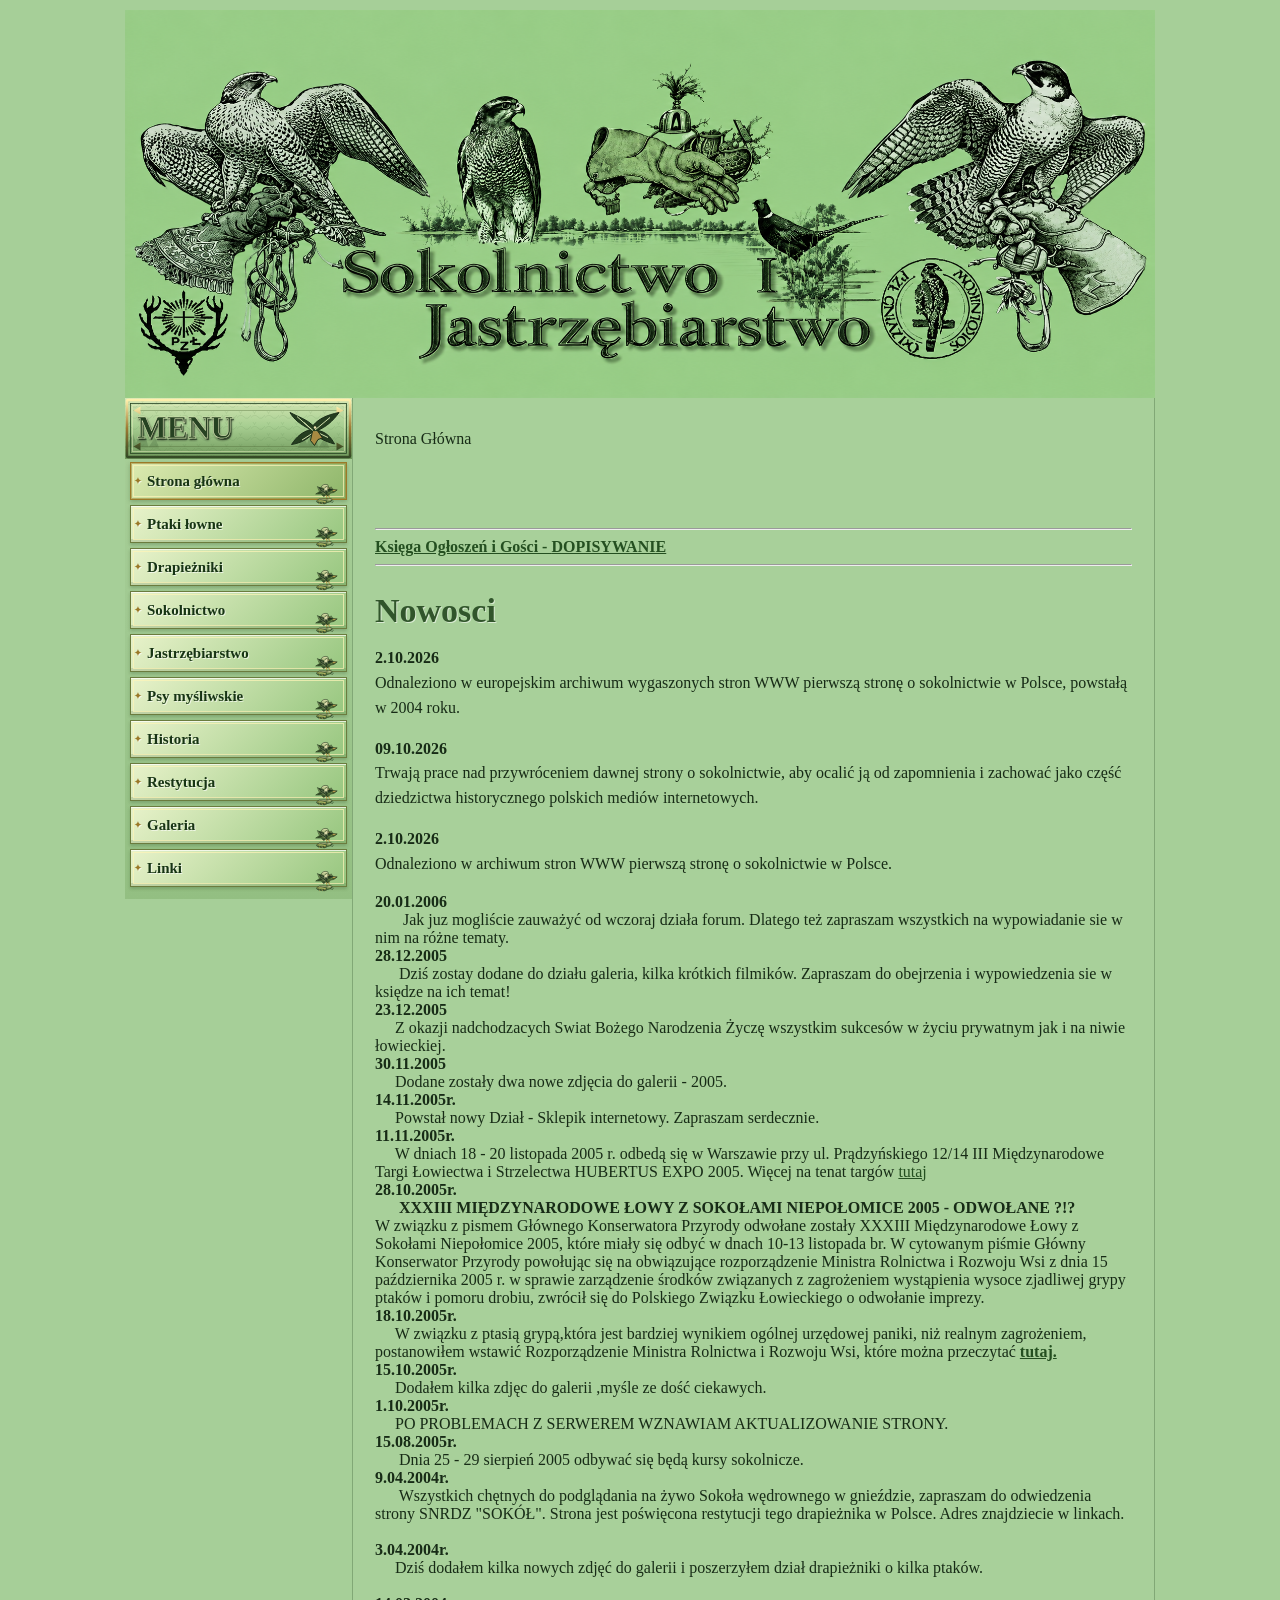
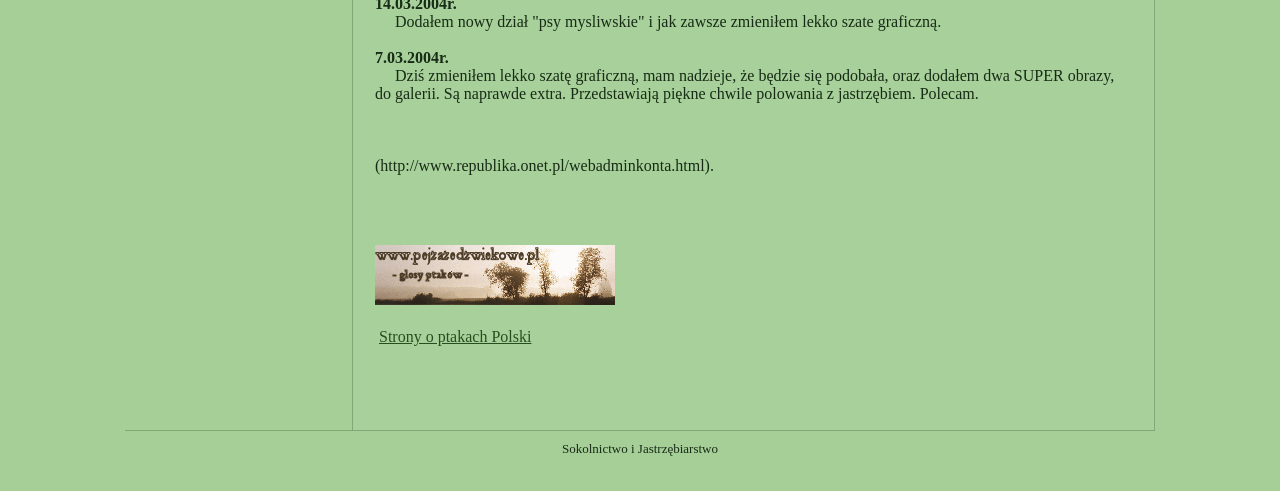
<file: index.html>
<!doctype html>
<html lang="pl"><head><meta charset="utf-8"><meta name="viewport" content="width=device-width,initial-scale=1">
<title>Strona główna — Sokolnictwo i Jastrzębiarstwo</title>
<link rel="stylesheet" href="style.css"></head>
<body><div class="site">
<header class="header header-new-wrap">
<img class="header-new" src="assets/naglowek_nowy.png" alt="Sokolnictwo i Jastrzębiarstwo">
</header>
<div class="layout">
<nav class="menu"><div class="menu-top"></div><ul><li><a class="active" href="index.html">Strona główna</a></li><li><a class="" href="lowne.html">Ptaki łowne</a></li><li><a class="" href="drapiezcy.html">Drapieżniki</a></li><li><a class="" href="sokolnictwo.html">Sokolnictwo</a></li><li><a class="" href="jastrzebiarstwo.html">Jastrzębiarstwo</a></li><li><a class="" href="psy.html">Psy myśliwskie</a></li><li><a class="" href="historia.html">Historia</a></li><li><a class="" href="restytucja.html">Restytucja</a></li><li><a class="" href="galeria.html">Galeria</a></li><li><a class="" href="linki.html">Linki</a></li></ul></nav>
<main class="content"><div class="content-zone"><div class="source-content">



<p></p>
Strona Główna
<br/>




<font><br/>
</font> <br/>
<center> <a><br/>
</a>     </center>
<hr/> <font> <font> <a target="_blank"><b><font>Księga Ogłoszeń i Gości - <u>DOPISYWANIE</u></font></b></a>
</font></font>
<hr/><font><font> <br/>
</font></font>
<center>
<h1><font><font><font>Nowosci</font></font></font></h1>
</center>
<div>
<p><strong>2.10.2026</strong><br/>
Odnaleziono w europejskim archiwum wygaszonych stron WWW pierwszą stronę o sokolnictwie w Polsce, powstałą w 2004 roku.</p>
<p><strong>09.10.2026</strong><br/>
Trwają prace nad przywróceniem dawnej strony o sokolnictwie, aby ocalić ją od zapomnienia i zachować jako część dziedzictwa historycznego polskich mediów internetowych.</p>

</div>
<p><strong>2.10.2026</strong><br/>
Odnaleziono w archiwum stron WWW pierwszą stronę o sokolnictwie w Polsce.</p>
<font><font><b><font>20.01.2006<br/>

      </font></b><font> Jak juz mogliście zauważyć
od wczoraj działa forum. Dlatego też zapraszam wszystkich na
wypowiadanie sie w nim na różne tematy. </font><b><font><br/>
</font></b></font></font><font><font><b><font>28.12.2005<br/>
      </font></b><font><span>Dziś zostay dodane do działu galeria,
kilka krótkich filmików. Zapraszam do obejrzenia i wypowiedzenia sie w
księdze na ich temat!</span><br/>
</font></font></font><font><font><b><font>23.12.2005</font></b><br/>
     Z okazji nadchodzacych Swiat Bożego
Narodzenia Życzę wszystkim sukcesów w życiu prywatnym jak i na niwie
łowieckiej.<br/>
<b><font>30.11.2005</font></b><br/>
     Dodane zostały dwa nowe zdjęcia do
galerii - 2005.<br/>
<b><font>14.11.2005r.</font></b><br/>
     Powstał nowy Dział - Sklepik internetowy.
Zapraszam serdecznie.<br/>
<b><font>11.11.2005r.</font></b><br/>
     W dniach 18 - 20 listopada 2005 r. odbedą
się w Warszawie przy ul. Prądzyńskiego 12/14 III Międzynarodowe Targi
Łowiectwa i Strzelectwa HUBERTUS EXPO 2005. Więcej na tenat targów <font><a><font>tutaj</font></a></font><br/>
<b><font>28.10.2005r.</font></b><br/>
</font></font><font><font>     
            <b>XXXIII MIĘDZYNARODOWE ŁOWY Z SOKOŁAMI
NIEPOŁOMICE 2005 - ODWOŁANE ?!?</b>  <br/>
W związku z pismem Głównego Konserwatora Przyrody odwołane zostały
XXXIII Międzynarodowe Łowy z Sokołami Niepołomice 2005, które miały się
odbyć w dnach 10-13 listopada br. W cytowanym piśmie Główny Konserwator
Przyrody powołując się na obwiązujące rozporządzenie Ministra Rolnictwa
i Rozwoju Wsi z dnia 15 października 2005 r. w sprawie zarządzenie
środków związanych z zagrożeniem wystąpienia wysoce zjadliwej grypy
ptaków i pomoru drobiu, zwrócił się do Polskiego Związku Łowieckiego o
odwołanie imprezy. <br/>
<b><font>18.10.2005r.</font></b><br/>
     W związku z ptasią grypą,która jest
bardziej wynikiem ogólnej urzędowej paniki, niż realnym zagrożeniem,
postanowiłem wstawić Rozporządzenie Ministra Rolnictwa i Rozwoju Wsi,
które można przeczytać <a><font><b>tutaj.</b>
</font></a> <br/>
<b><font>15.10.2005r.</font></b><br/>
     Dodałem kilka zdjęc do galerii ,myśle ze
dość ciekawych.<br/>
<b><font>1.10.2005r.</font></b><br/>
     PO PROBLEMACH Z SERWEREM WZNAWIAM
AKTUALIZOWANIE STRONY.<br/>
<b><font>15.08.2005r.</font></b><br/>
      Dnia 25 - 29 sierpień 2005 odbywać się
będą kursy sokolnicze.<br/>
<b><font>9.04.2004r.</font></b><br/>
      Wszystkich chętnych do podglądania na
żywo Sokoła wędrownego w gnieździe, zapraszam do odwiedzenia strony
SNRDZ "SOKÓŁ". Strona jest poświęcona restytucji tego drapieżnika w
Polsce. Adres znajdziecie w linkach.<br/>
<br/>
<b><font>3.04.2004r.</font></b> <br/>
     Dziś dodałem kilka nowych zdjęć do
galerii i poszerzyłem dział drapieżniki o kilka ptaków.<br/>
<br/>
<b><font>14.03.2004r.</font></b> <br/>
     Dodałem nowy dział "psy mysliwskie" i jak
zawsze zmieniłem lekko szate graficzną.<br/>
<br/>
<b><font>7.03.2004r.</font></b> <br/>
     Dziś zmieniłem lekko szatę graficzną, mam
nadzieje, że będzie się podobała, oraz dodałem dwa SUPER obrazy, do
galerii. Są naprawde extra. Przedstawiają piękne chwile polowania z
jastrzębiem. Polecam.<br/>
<br/>
<br/>
<br/>
(http://www.republika.onet.pl/webadminkonta.html). <br/>
<br/>
<br/>
 <br/><p><a><img alt="" src="assets/bannerpejzarzydzwiekowych_JVYr.gif"/></a></p>
 </font></font><a><span>Strony
o ptakach Polski</span></a><br/>
<font><font>                              
            <br/>
        </font></font><a></a><span></span><br/>
<font><font>                               
            <br/>

</font></font> </div></div></main>
</div>
<footer class="footer">Sokolnictwo i Jastrzębiarstwo</footer>
</div></body></html>
</file>
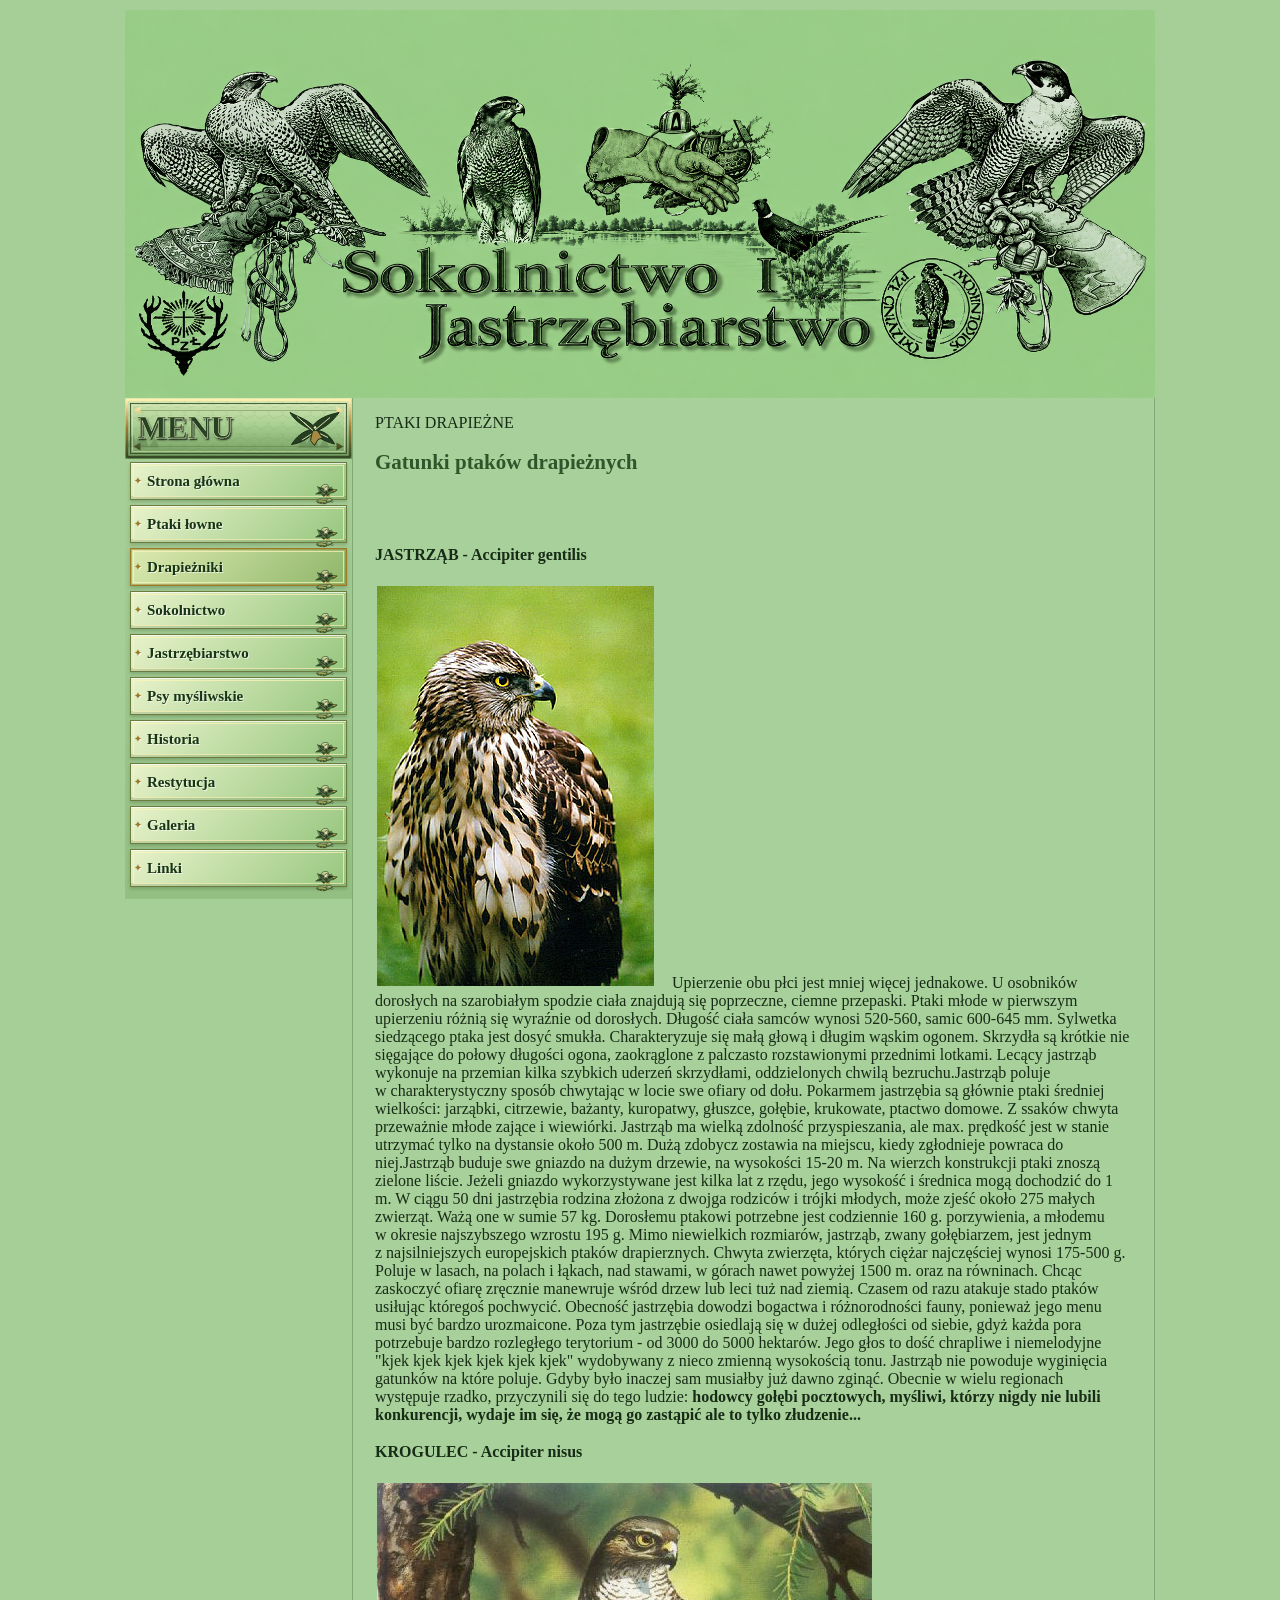
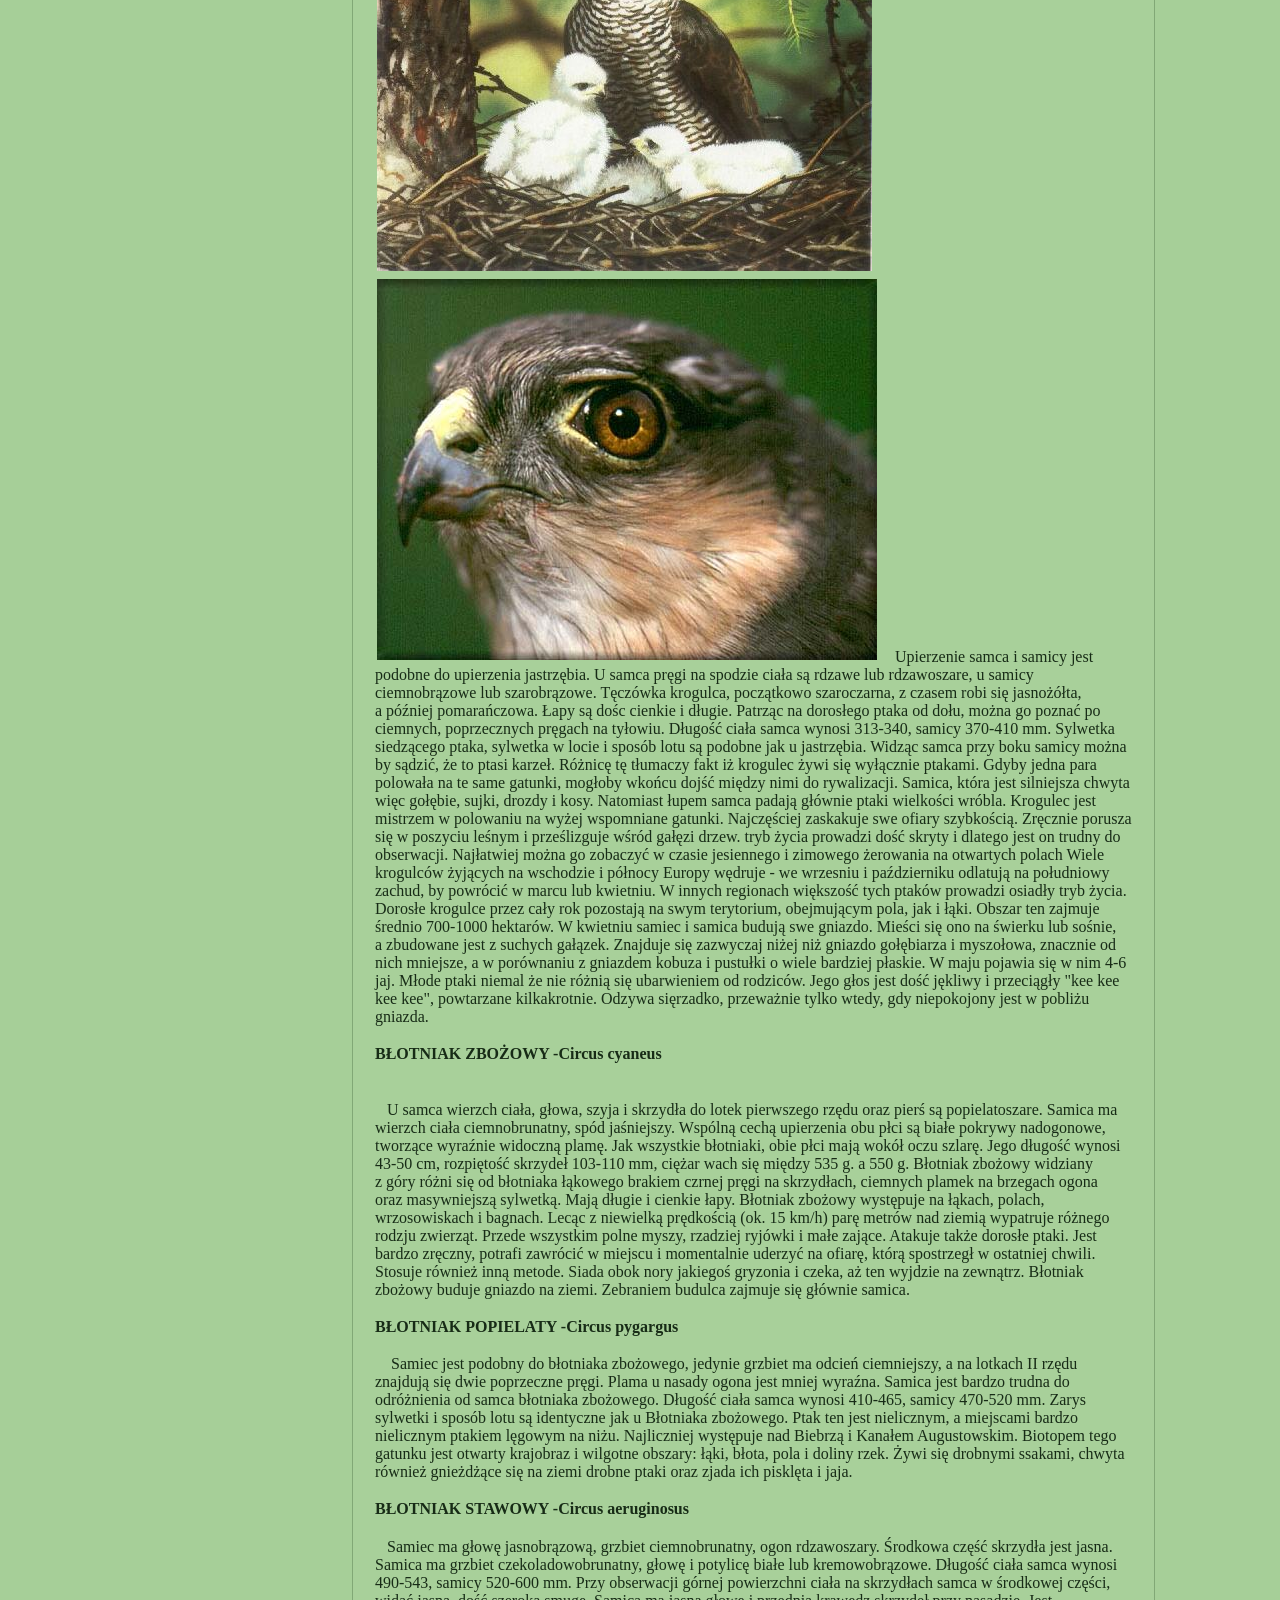
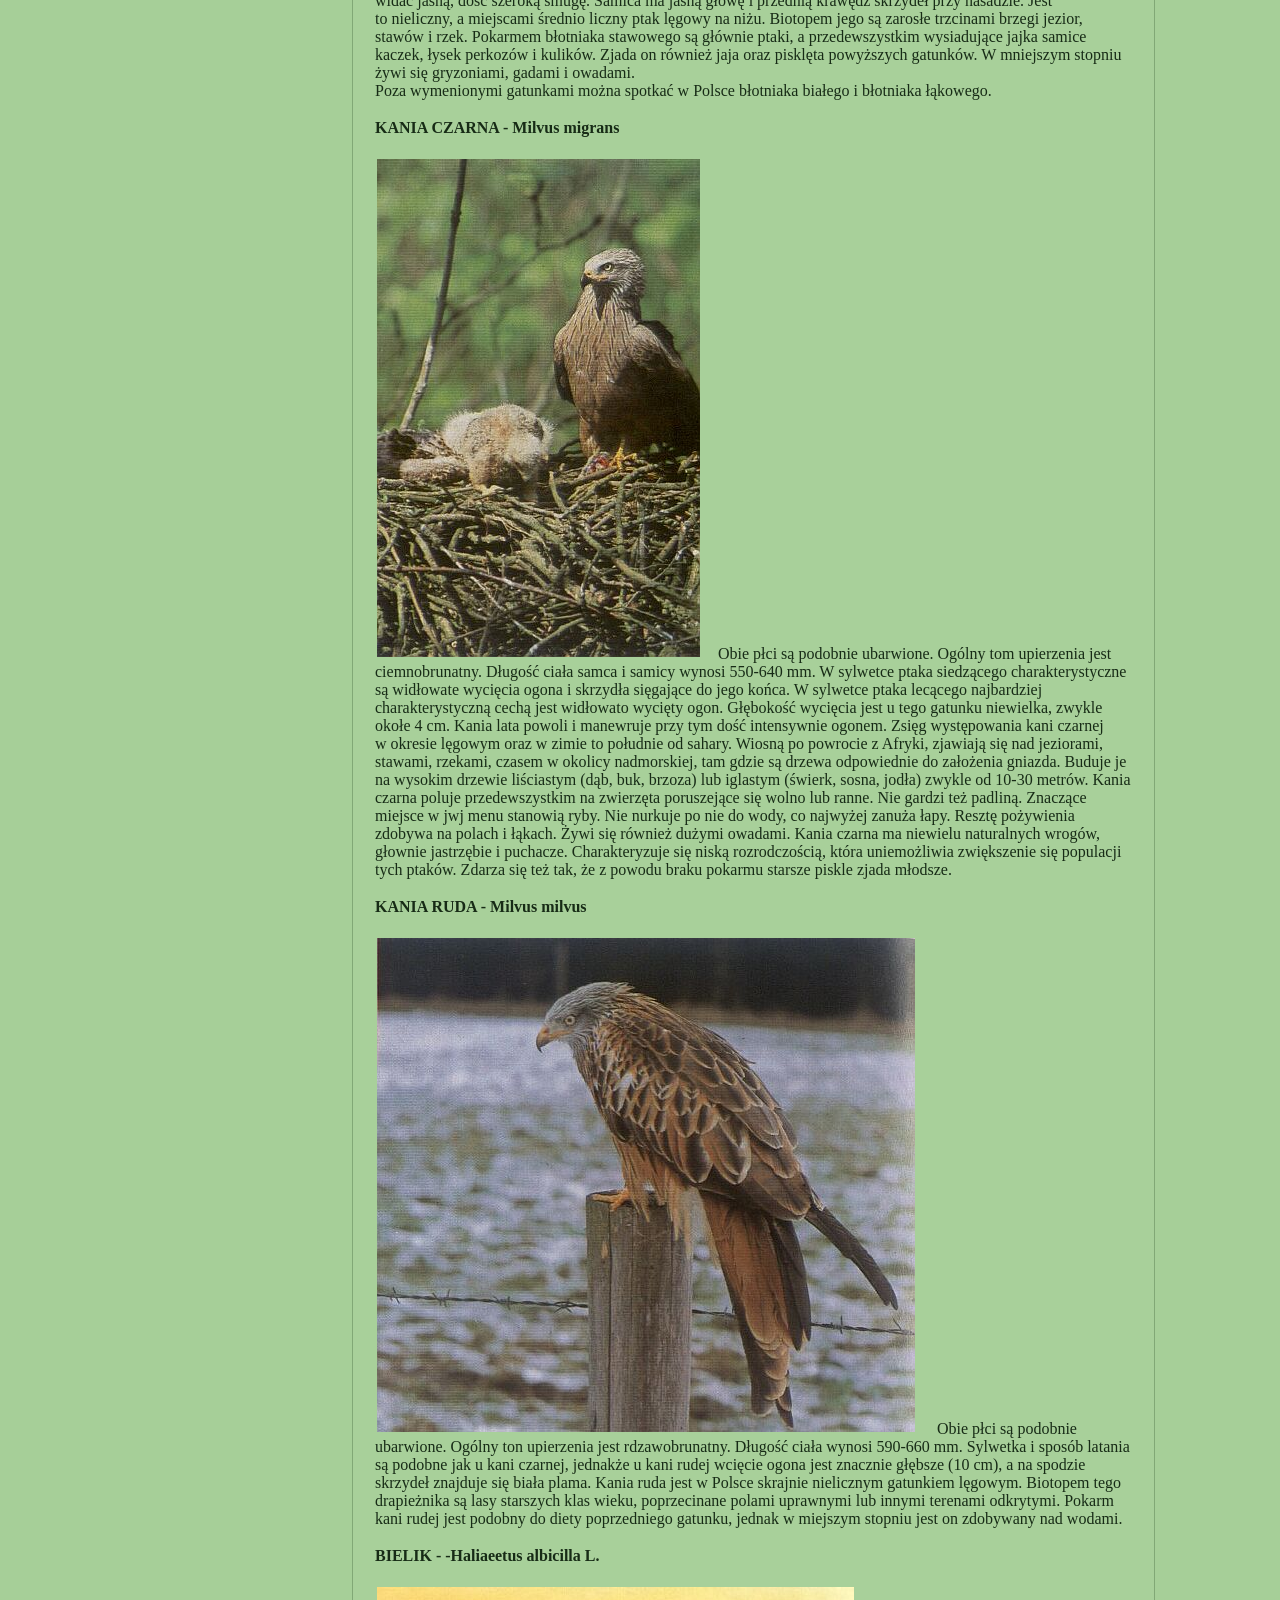
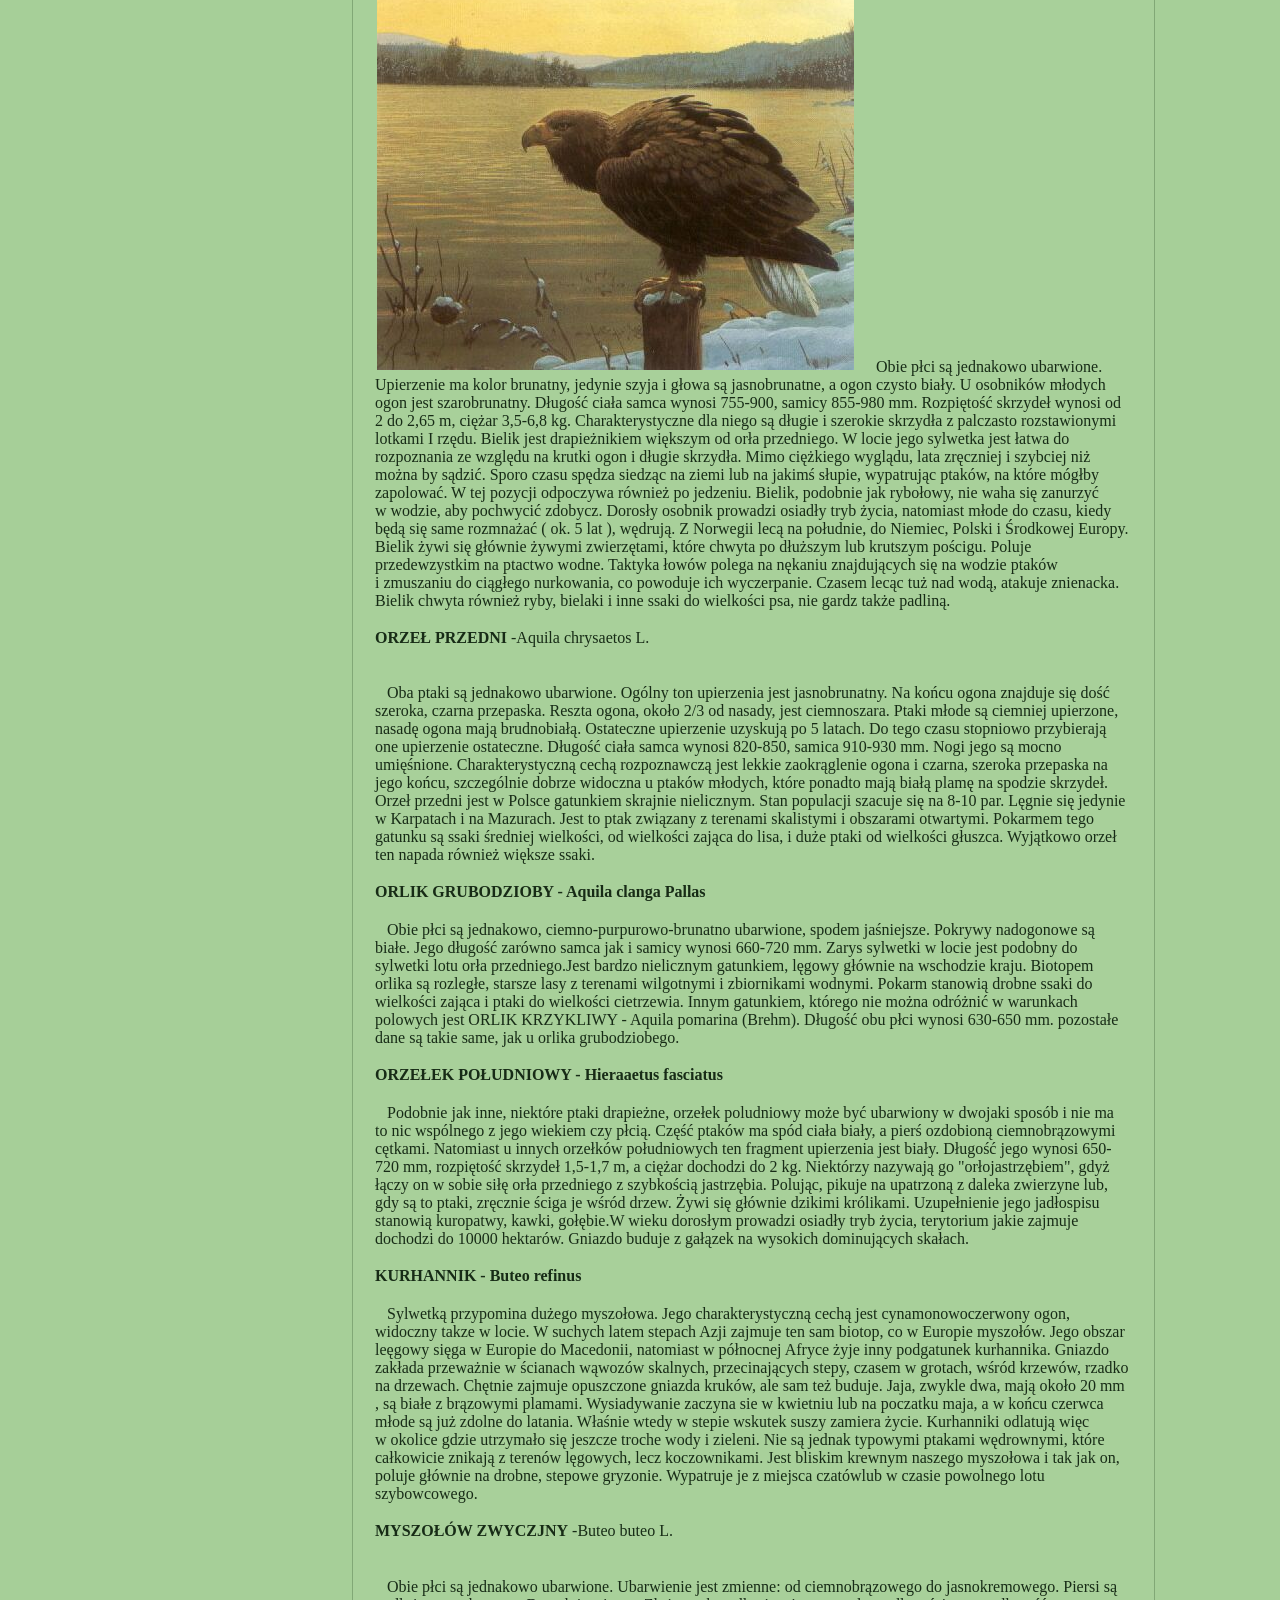
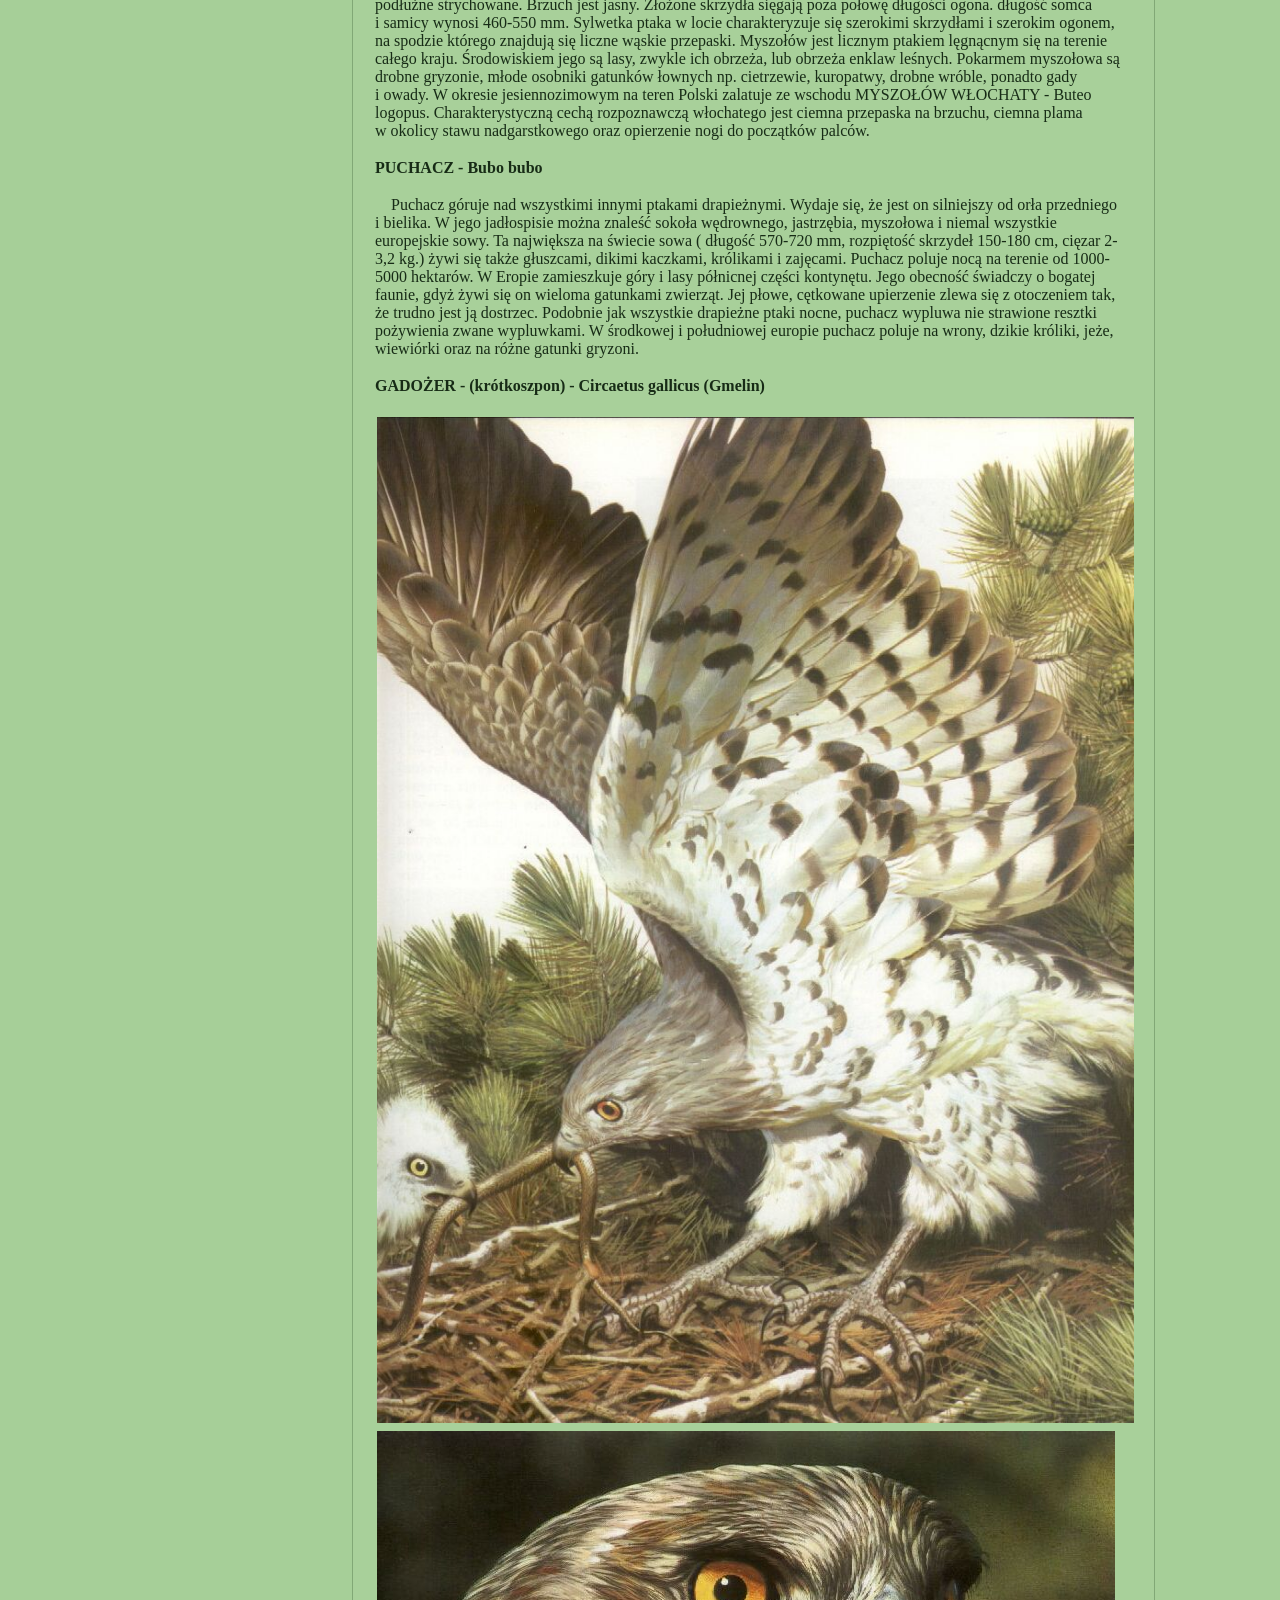
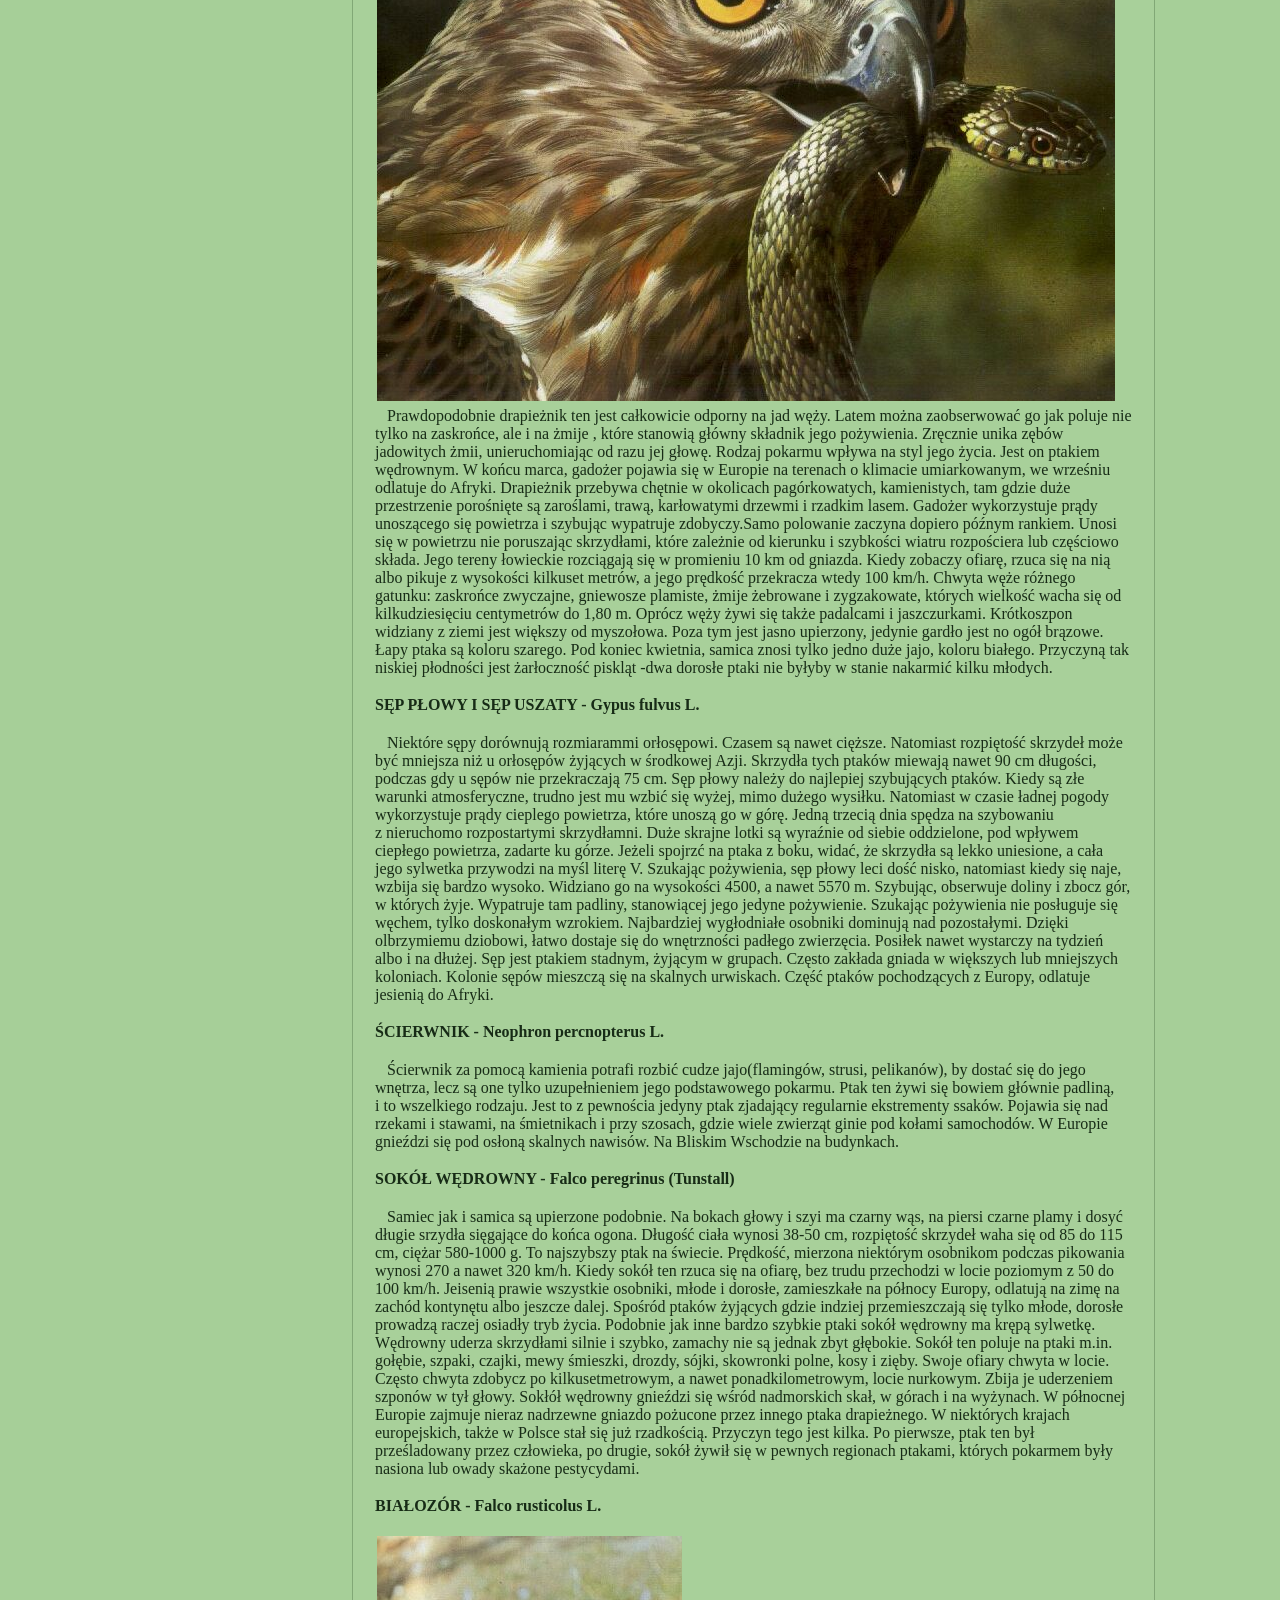
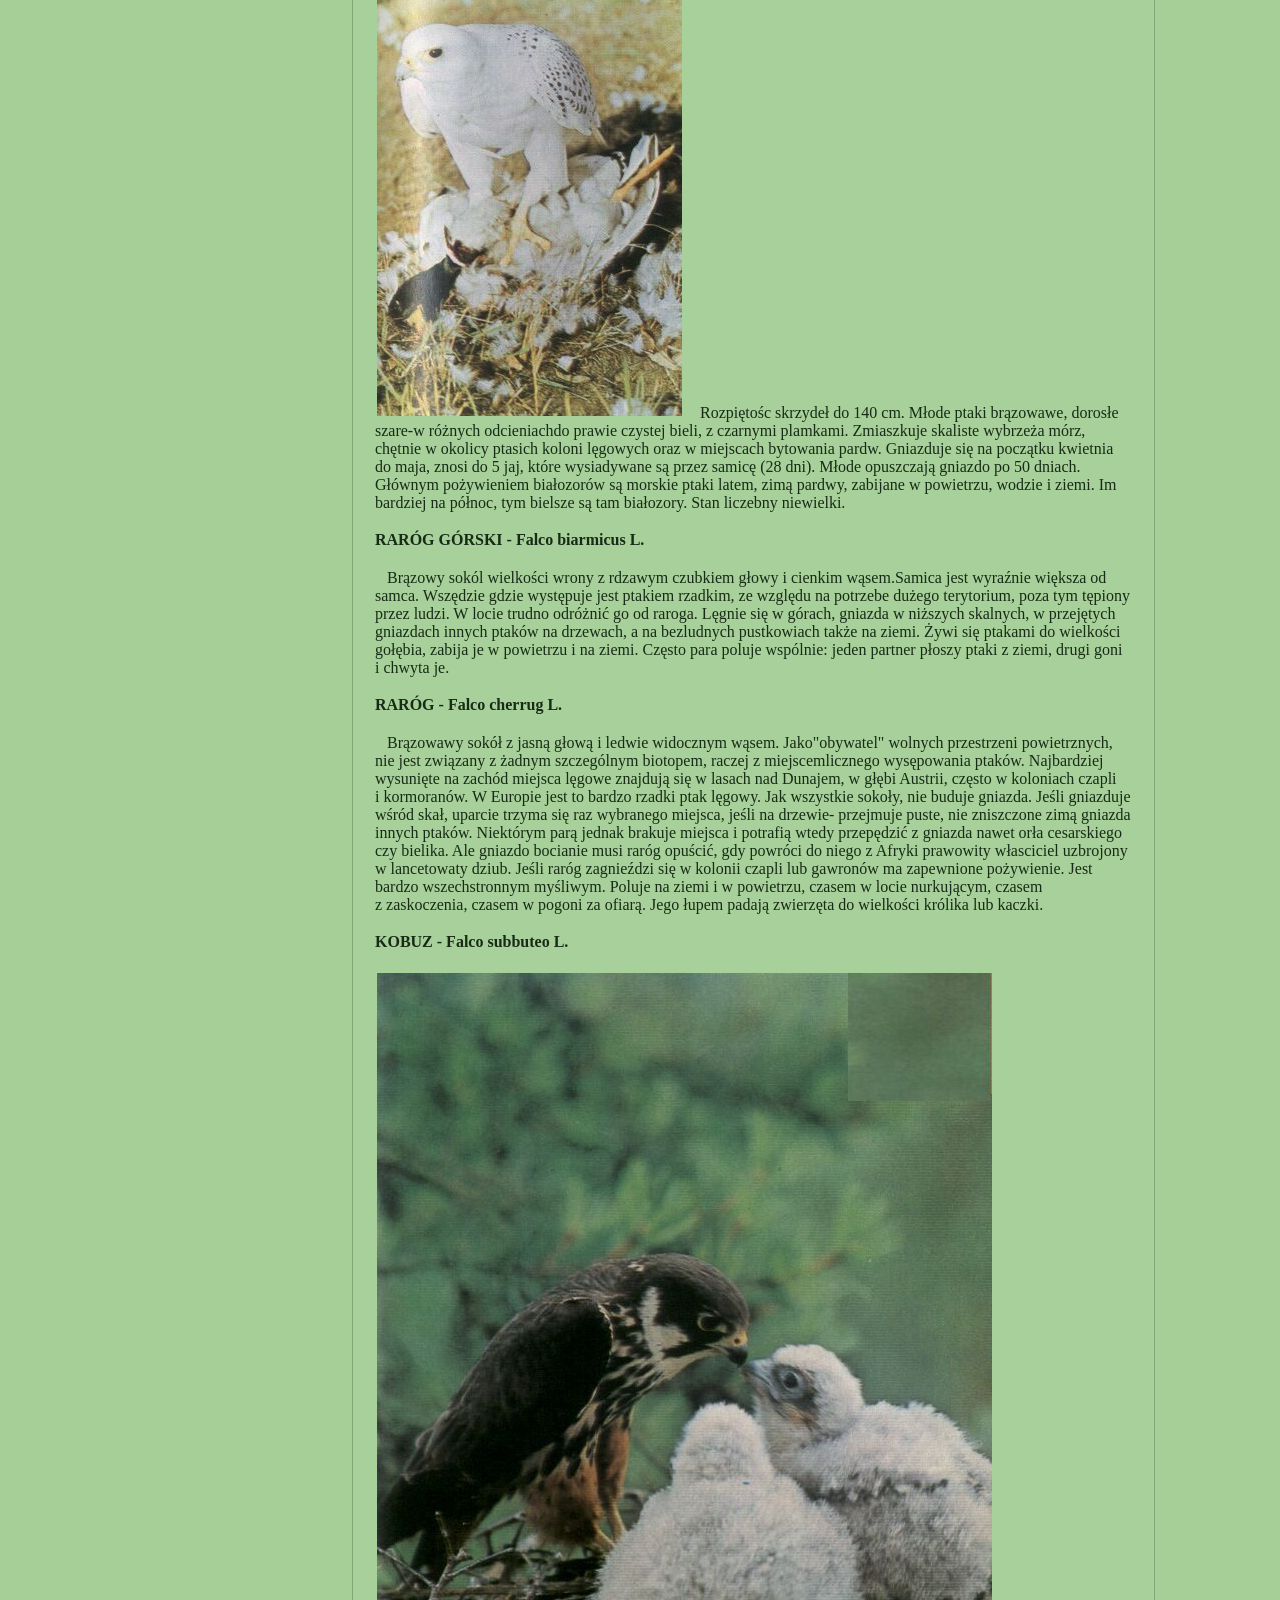
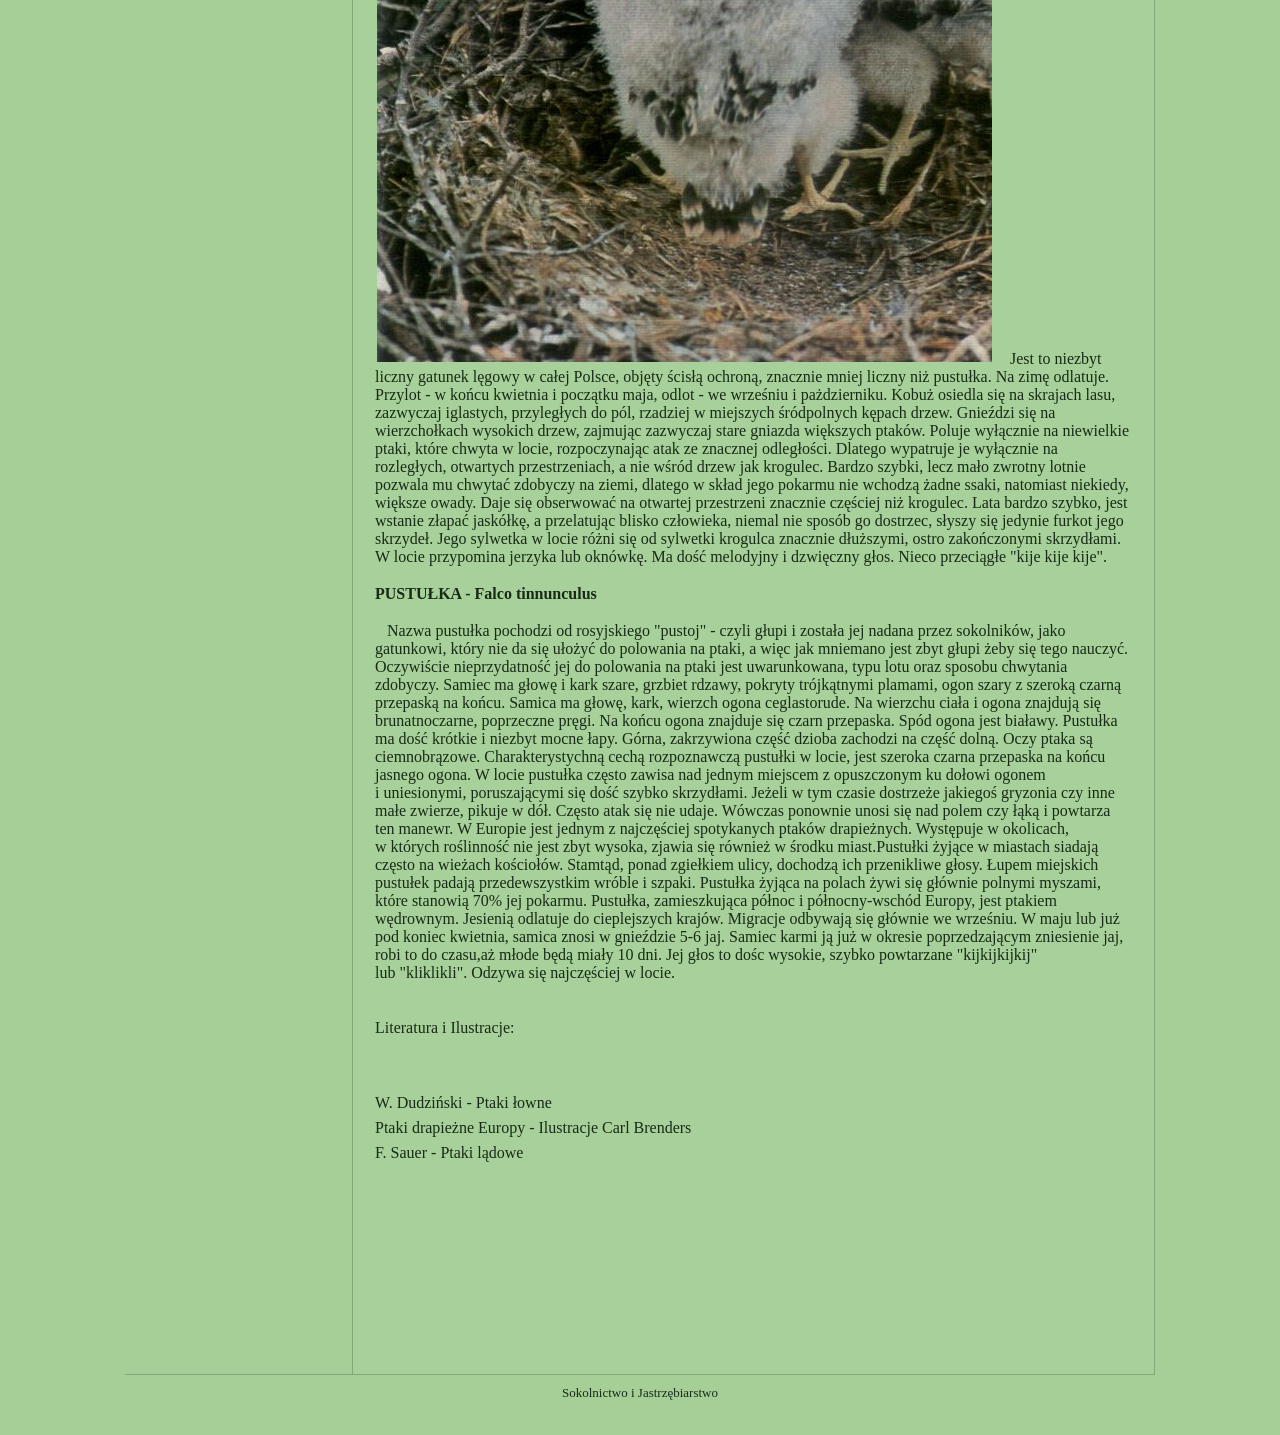
<file: drapiezcy.html>
<!doctype html>
<html lang="pl"><head><meta charset="utf-8"><meta name="viewport" content="width=device-width,initial-scale=1">
<title>Drapieżniki — Sokolnictwo i Jastrzębiarstwo</title>
<link rel="stylesheet" href="style.css"></head>
<body><div class="site">
<header class="header header-new-wrap">
<img class="header-new" src="assets/naglowek_nowy.png" alt="Sokolnictwo i Jastrzębiarstwo">
</header>
<div class="layout">
<nav class="menu"><div class="menu-top"></div><ul><li><a class="" href="index.html">Strona główna</a></li><li><a class="" href="lowne.html">Ptaki łowne</a></li><li><a class="active" href="drapiezcy.html">Drapieżniki</a></li><li><a class="" href="sokolnictwo.html">Sokolnictwo</a></li><li><a class="" href="jastrzebiarstwo.html">Jastrzębiarstwo</a></li><li><a class="" href="psy.html">Psy myśliwskie</a></li><li><a class="" href="historia.html">Historia</a></li><li><a class="" href="restytucja.html">Restytucja</a></li><li><a class="" href="galeria.html">Galeria</a></li><li><a class="" href="linki.html">Linki</a></li></ul></nav>
<main class="content"><div class="content-zone"><div class="source-content">



<font>

PTAKI DRAPIEŻNE



</font>
<font><br/><center><h3>Gatunki ptaków drapieżnych</h3></center>
<p></p><br/><br/>
<b><p>JASTRZĄB - Accipiter gentilis</p></b><a><img hspace="2" src="assets/jastrzab1_FS5I.jpg" vspace="2"/></a><a></a>
    Upierzenie obu płci jest mniej więcej jednakowe. U osobników dorosłych na szarobiałym spodzie ciała znajdują się poprzeczne, ciemne przepaski. Ptaki młode w pierwszym upierzeniu różnią się wyraźnie od dorosłych. Długość ciała samców wynosi 520-560, samic 600-645 mm. Sylwetka siedzącego ptaka jest dosyć smukła. Charakteryzuje się małą głową i długim wąskim ogonem. Skrzydła są krótkie nie sięgające do połowy długości ogona, zaokrąglone z palczasto rozstawionymi przednimi lotkami. Lecący jastrząb wykonuje na przemian kilka szybkich uderzeń skrzydłami, oddzielonych chwilą bezruchu.Jastrząb poluje w charakterystyczny sposób chwytając w locie swe ofiary od dołu. Pokarmem jastrzębia są głównie ptaki średniej wielkości: jarząbki, citrzewie, bażanty, kuropatwy, głuszce, gołębie, krukowate, ptactwo domowe. Z ssaków chwyta przeważnie młode zające i wiewiórki. Jastrząb ma wielką zdolność przyspieszania, ale max. prędkość jest w stanie utrzymać tylko na dystansie około 500 m. Dużą zdobycz zostawia na miejscu, kiedy zgłodnieje powraca do niej.Jastrząb buduje swe gniazdo na dużym drzewie, na wysokości 15-20 m. Na wierzch konstrukcji ptaki znoszą zielone liście. Jeżeli gniazdo wykorzystywane jest kilka lat z rzędu, jego wysokość i średnica mogą dochodzić do 1 m. W ciągu 50 dni jastrzębia rodzina złożona z dwojga rodziców i trójki młodych, może zjeść około 275 małych zwierząt. Ważą one w sumie 57 kg. Dorosłemu ptakowi potrzebne jest codziennie 160 g. porzywienia, a młodemu w okresie najszybszego wzrostu 195 g. Mimo niewielkich rozmiarów, jastrząb, zwany gołębiarzem, jest jednym z najsilniejszych europejskich ptaków drapierznych. Chwyta zwierzęta, których ciężar najczęściej wynosi 175-500 g. Poluje w lasach, na polach i łąkach, nad stawami, w górach nawet powyżej 1500 m. oraz na równinach. Chcąc zaskoczyć ofiarę zręcznie manewruje wśród drzew lub leci tuż nad ziemią. Czasem od razu atakuje stado ptaków usiłując któregoś pochwycić. Obecność jastrzębia dowodzi bogactwa i różnorodności fauny, ponieważ jego menu musi być bardzo urozmaicone. Poza tym jastrzębie osiedlają się w dużej odległości od siebie, gdyż każda pora potrzebuje bardzo rozległego terytorium - od 3000 do 5000 hektarów. Jego głos to dość chrapliwe i niemelodyjne "kjek kjek kjek kjek kjek kjek" wydobywany z nieco zmienną wysokością tonu. Jastrząb nie powoduje wyginięcia gatunków na które poluje. Gdyby było inaczej sam musiałby już dawno zginąć. Obecnie w wielu regionach występuje
rzadko, przyczynili się do tego ludzie: <b>hodowcy gołębi pocztowych, myśliwi, którzy nigdy nie lubili konkurencji, wydaje im się, że mogą go zastąpić ale to tylko złudzenie...</b>
<br/>
<b><p>KROGULEC - Accipiter nisus</p></b><a><img hspace="2" src="assets/krogulec_FS5I.jpg" vspace="2"/></a><a><img hspace="2" src="assets/krogul_l_FS5I.jpg" vspace="2"/></a>
     Upierzenie samca i samicy jest podobne do upierzenia jastrzębia. U samca pręgi na spodzie ciała są rdzawe lub rdzawoszare, u samicy ciemnobrązowe lub szarobrązowe.  Tęczówka krogulca, początkowo szaroczarna, z czasem robi się jasnożółta, a później pomarańczowa. Łapy są dośc cienkie i długie. Patrząc na dorosłego ptaka od dołu, można go poznać po ciemnych, poprzecznych pręgach na tyłowiu. Długość ciała samca wynosi 313-340, samicy 370-410 mm. Sylwetka siedzącego ptaka, sylwetka w locie i sposób lotu są podobne jak u jastrzębia. Widząc samca przy boku samicy można by sądzić, że to ptasi karzeł. Różnicę tę tłumaczy fakt iż krogulec żywi się wyłącznie ptakami. Gdyby jedna para polowała na te same gatunki, mogłoby wkońcu dojść między nimi do rywalizacji. Samica, która jest silniejsza chwyta więc gołębie, sujki, drozdy i kosy. Natomiast łupem samca padają głównie ptaki wielkości wróbla. Krogulec jest mistrzem w polowaniu na wyżej wspomniane gatunki. Najczęściej zaskakuje swe ofiary szybkością. Zręcznie porusza się w poszyciu leśnym i prześlizguje wśród gałęzi drzew. tryb życia prowadzi dość skryty i dlatego jest on trudny do obserwacji. Najłatwiej można go zobaczyć w czasie jesiennego i zimowego żerowania na otwartych polach Wiele krogulców żyjących na wschodzie i północy Europy wędruje - we wrzesniu i październiku odlatują na południowy zachud, by powrócić w marcu lub kwietniu. W innych regionach większość tych ptaków prowadzi osiadły tryb życia. Dorosłe krogulce przez cały rok pozostają na swym terytorium, obejmującym pola, jak i łąki. Obszar ten zajmuje średnio 700-1000 hektarów. W kwietniu samiec i samica budują swe gniazdo. Mieści się ono na świerku lub sośnie, a zbudowane jest z suchych gałązek. Znajduje się zazwyczaj niżej niż gniazdo gołębiarza i myszołowa, znacznie od nich mniejsze, a w porównaniu z gniazdem kobuza i pustułki o wiele bardziej płaskie. W maju pojawia się w nim 4-6 jaj. Młode ptaki niemal że nie różnią się ubarwieniem od rodziców. Jego głos jest dość jękliwy i przeciągły "kee  kee kee kee", powtarzane kilkakrotnie. Odzywa sięrzadko, przeważnie tylko wtedy, gdy niepokojony jest w pobliżu gniazda.
 <br/>
<b><p>BŁOTNIAK ZBOŻOWY -Circus cyaneus</p></b>
<a></a>
<br/>
       U samca wierzch ciała, głowa, szyja i skrzydła do lotek pierwszego rzędu oraz pierś są popielatoszare. Samica ma wierzch ciała ciemnobrunatny, spód jaśniejszy. Wspólną cechą upierzenia obu płci są białe pokrywy nadogonowe, tworzące wyraźnie widoczną plamę. Jak wszystkie błotniaki, obie płci mają wokół oczu szlarę. Jego długość wynosi 43-50 cm, rozpiętość skrzydeł 103-110 mm, ciężar wach się między 535 g. a 550 g. Błotniak zbożowy widziany z góry różni się od błotniaka łąkowego brakiem czrnej pręgi na skrzydłach, ciemnych plamek na brzegach ogona oraz masywniejszą sylwetką. Mają długie i cienkie łapy. Błotniak zbożowy występuje na łąkach, polach, wrzosowiskach i bagnach. Lecąc z niewielką prędkością (ok. 15 km/h) parę metrów nad ziemią wypatruje różnego rodzju zwierząt. Przede wszystkim polne myszy, rzadziej ryjówki i małe zające. Atakuje także dorosłe ptaki. Jest bardzo zręczny, potrafi zawrócić w miejscu i momentalnie uderzyć na ofiarę, którą spostrzegł w ostatniej chwili. Stosuje również inną metode. Siada obok nory jakiegoś gryzonia i czeka, aż ten wyjdzie na zewnątrz. Błotniak zbożowy buduje gniazdo na ziemi. Zebraniem budulca zajmuje się głównie samica.
     <br/>
<b><p>BŁOTNIAK POPIELATY -Circus pygargus</p></b>
          Samiec jest podobny do błotniaka zbożowego, jedynie grzbiet ma odcień ciemniejszy, a na lotkach II rzędu znajdują się dwie poprzeczne pręgi. Plama u nasady ogona jest mniej wyraźna. Samica jest bardzo trudna do odróżnienia od samca błotniaka zbożowego. Długość ciała samca wynosi 410-465, samicy 470-520 mm. Zarys sylwetki i sposób lotu są identyczne jak u Błotniaka zbożowego. Ptak ten jest nielicznym, a miejscami bardzo nielicznym ptakiem lęgowym na niżu. Najliczniej występuje nad Biebrzą i Kanałem Augustowskim. Biotopem tego gatunku jest otwarty krajobraz i wilgotne obszary: łąki, błota, pola i doliny rzek. Żywi się drobnymi ssakami, chwyta również gnieżdżące się na ziemi drobne ptaki oraz zjada ich pisklęta i jaja.
<br/>
<b><p>BŁOTNIAK STAWOWY  -Circus aeruginosus </p></b>
       Samiec ma głowę jasnobrązową, grzbiet ciemnobrunatny, ogon rdzawoszary. Środkowa część skrzydła jest jasna. Samica ma grzbiet czekoladowobrunatny, głowę i potylicę białe lub kremowobrązowe. Długość ciała samca wynosi 490-543, samicy 520-600 mm. Przy obserwacji górnej powierzchni ciała na skrzydłach samca w środkowej części, widać jasną, dość szeroką smugę. Samica ma jasną głowę i przednią krawędz skrzydeł przy nasadzie. Jest to nieliczny, a miejscami średnio liczny ptak lęgowy na niżu. Biotopem jego są zarosłe trzcinami brzegi jezior, stawów i rzek. Pokarmem błotniaka stawowego są głównie ptaki, a przedewszystkim wysiadujące jajka samice kaczek, łysek perkozów i kulików. Zjada on również jaja oraz pisklęta powyższych gatunków. W mniejszym stopniu żywi się gryzoniami, gadami i owadami.<br/>
 Poza wymenionymi gatunkami można spotkać w Polsce błotniaka białego i błotniaka łąkowego.
    <br/>
<b><p>KANIA CZARNA - Milvus migrans </p></b><a><img hspace="2" src="assets/kania2_FS5I.jpg" vspace="2"/></a>
       Obie płci są podobnie ubarwione. Ogólny tom upierzenia jest ciemnobrunatny. Długość ciała samca i samicy wynosi 550-640 mm. W sylwetce ptaka siedzącego charakterystyczne są widłowate wycięcia ogona i skrzydła sięgające do jego końca. W sylwetce ptaka lecącego najbardziej charakterystyczną cechą jest widłowato wycięty ogon. Głębokość wycięcia jest u tego gatunku niewielka, zwykle okołe 4 cm. Kania lata powoli i manewruje przy tym dość intensywnie ogonem. Zsięg występowania kani czarnej w okresie lęgowym oraz w zimie to południe od sahary. Wiosną po powrocie z Afryki, zjawiają się nad jeziorami, stawami, rzekami, czasem w okolicy nadmorskiej, tam gdzie są drzewa odpowiednie do założenia gniazda. Buduje je na wysokim drzewie liściastym (dąb, buk, brzoza) lub iglastym (świerk, sosna, jodła) zwykle od 10-30 metrów. Kania czarna poluje przedewszystkim na zwierzęta poruszejące się wolno lub ranne. Nie gardzi też padliną. Znaczące miejsce w jwj menu stanowią ryby. Nie nurkuje po nie do wody, co najwyżej zanuża łapy. Resztę pożywienia zdobywa na polach i łąkach. Żywi się również dużymi owadami. Kania czarna ma niewielu naturalnych wrogów, głownie jastrzębie i puchacze.  Charakteryzuje się niską rozrodczością, która uniemożliwia zwiększenie się populacji tych ptaków. Zdarza się też tak, że z powodu braku pokarmu starsze piskle zjada młodsze.
<br/>
<b><p>KANIA RUDA - Milvus milvus </p></b><a><img hspace="2" src="assets/kania1_FS5I.jpg" vspace="2"/></a> 
       Obie płci są podobnie ubarwione. Ogólny ton upierzenia jest rdzawobrunatny. Długość ciała wynosi 590-660 mm. Sylwetka i sposób latania są podobne jak u kani czarnej, jednakże u kani rudej wcięcie ogona jest znacznie głębsze (10 cm), a na spodzie skrzydeł znajduje się biała plama. Kania ruda jest w Polsce skrajnie nielicznym gatunkiem lęgowym. Biotopem tego drapieżnika są lasy starszych klas wieku, poprzecinane polami uprawnymi lub innymi terenami odkrytymi. Pokarm kani rudej jest podobny do diety poprzedniego gatunku, jednak w miejszym stopniu jest on zdobywany nad wodami.
    <br/>
<b><p>BIELIK - -Haliaeetus albicilla   L. </p></b><a><img hspace="2" src="assets/bielik_FS5I.jpg" vspace="2"/></a>
       Obie płci są jednakowo ubarwione. Upierzenie ma kolor brunatny, jedynie szyja i głowa są jasnobrunatne, a ogon czysto biały. U osobników młodych ogon jest szarobrunatny. Długość ciała samca wynosi 755-900, samicy 855-980 mm. Rozpiętość skrzydeł wynosi od 2 do 2,65 m, ciężar 3,5-6,8 kg. Charakterystyczne dla niego są długie i szerokie skrzydła z palczasto rozstawionymi lotkami I rzędu. Bielik jest drapieżnikiem większym od orła przedniego. W locie jego sylwetka jest łatwa do rozpoznania ze względu na krutki ogon i długie skrzydła. Mimo ciężkiego wyglądu, lata zręczniej i szybciej niż można by sądzić. Sporo czasu spędza siedząc na ziemi lub na jakimś słupie, wypatrując ptaków, na które mógłby zapolować. W tej pozycji odpoczywa również po jedzeniu. Bielik, podobnie jak rybołowy, nie waha się zanurzyć w wodzie, aby pochwycić zdobycz. Dorosły osobnik prowadzi osiadły tryb życia, natomiast młode do czasu, kiedy będą się same rozmnażać ( ok. 5 lat ), wędrują. Z Norwegii lecą na południe, do Niemiec, Polski i Środkowej Europy. Bielik żywi się głównie żywymi zwierzętami, które chwyta po dłuższym lub krutszym pościgu. Poluje przedewzystkim na ptactwo wodne. Taktyka łowów polega na nękaniu znajdujących się na wodzie ptaków i zmuszaniu do ciągłego nurkowania, co powoduje ich wyczerpanie. Czasem lecąc tuż nad wodą, atakuje znienacka. Bielik chwyta również ryby, bielaki i inne ssaki do wielkości psa, nie gardz także padliną.<br/>
<p><b>ORZEŁ PRZEDNI</b>  -Aquila chrysaetos   L.</p><br/>
     Oba ptaki są jednakowo ubarwione. Ogólny ton upierzenia jest jasnobrunatny. Na końcu ogona znajduje się dość szeroka, czarna przepaska. Reszta ogona, około 2/3 od nasady, jest ciemnoszara. Ptaki młode są ciemniej upierzone, nasadę ogona mają brudnobiałą. Ostateczne upierzenie uzyskują po 5 latach. Do tego czasu stopniowo przybierają one upierzenie ostateczne. Długość ciała samca wynosi 820-850, samica 910-930 mm. Nogi jego są mocno umięśnione. Charakterystyczną cechą rozpoznawczą jest lekkie zaokrąglenie ogona i czarna, szeroka przepaska na jego końcu, szczególnie dobrze widoczna u ptaków młodych, które ponadto mają białą plamę na spodzie skrzydeł. Orzeł przedni jest w Polsce gatunkiem skrajnie nielicznym. Stan populacji szacuje się na 8-10 par. Lęgnie się jedynie w Karpatach i na Mazurach. Jest to ptak związany z terenami skalistymi i obszarami otwartymi. Pokarmem tego gatunku są ssaki średniej wielkości, od wielkości zająca do lisa, i duże ptaki od wielkości głuszca. Wyjątkowo orzeł ten napada również większe ssaki.
<br/>
<b><p>ORLIK GRUBODZIOBY - Aquila clanga  Pallas  </p></b>
     Obie płci są jednakowo, ciemno-purpurowo-brunatno ubarwione, spodem jaśniejsze. Pokrywy nadogonowe są białe. Jego długość zarówno samca jak i samicy wynosi 660-720 mm. Zarys sylwetki w locie jest podobny do sylwetki lotu orła przedniego.Jest bardzo nielicznym gatunkiem, lęgowy głównie na wschodzie kraju. Biotopem orlika są rozległe, starsze lasy z terenami wilgotnymi i zbiornikami wodnymi. Pokarm stanowią drobne ssaki do wielkości zająca i ptaki do wielkości cietrzewia. Innym gatunkiem, którego nie można odróżnić w warunkach polowych jest ORLIK KRZYKLIWY - Aquila pomarina (Brehm). Długość obu płci wynosi 630-650 mm. pozostałe dane są takie same, jak u orlika grubodziobego.
<br/>
<b><p>ORZEŁEK POŁUDNIOWY - Hieraaetus fasciatus     </p></b><a></a>
     Podobnie jak inne, niektóre ptaki drapieżne, orzełek poludniowy może być ubarwiony w dwojaki sposób i nie ma to nic wspólnego z jego wiekiem czy płcią. Część ptaków ma spód ciała biały, a pierś ozdobioną ciemnobrązowymi cętkami. Natomiast u innych orzełków południowych ten fragment upierzenia jest biały. Długość jego wynosi 650-720 mm, rozpiętość skrzydeł 1,5-1,7 m, a ciężar dochodzi do 2 kg. Niektórzy nazywają go "orłojastrzębiem", gdyż łączy on w sobie siłę orła przedniego z szybkością jastrzębia. Polując, pikuje na upatrzoną z daleka zwierzyne lub, gdy są to ptaki, zręcznie ściga je wśród drzew. Żywi się głównie dzikimi królikami. Uzupełnienie jego jadłospisu stanowią kuropatwy, kawki, gołębie.W wieku dorosłym prowadzi osiadły tryb życia, terytorium jakie zajmuje dochodzi do 10000 hektarów. Gniazdo buduje z gałązek na wysokich dominujących skałach.

     <b><p>KURHANNIK - Buteo refinus</p></b><a></a>
     Sylwetką przypomina dużego myszołowa. Jego charakterystyczną cechą jest cynamonowoczerwony ogon, widoczny takze w locie. W suchych latem stepach Azji zajmuje ten sam biotop, co w Europie myszołów. Jego obszar leęgowy sięga w Europie do Macedonii, natomiast w północnej Afryce żyje inny podgatunek kurhannika. Gniazdo zakłada przeważnie w ścianach wąwozów skalnych, przecinających stepy, czasem w grotach, wśród krzewów, rzadko na drzewach. Chętnie zajmuje opuszczone gniazda kruków, ale sam też buduje. Jaja, zwykle dwa, mają około 20 mm , są białe z brązowymi plamami. Wysiadywanie zaczyna sie w kwietniu lub na poczatku maja, a w końcu czerwca młode są już zdolne do latania. Właśnie wtedy w stepie wskutek suszy zamiera życie. Kurhanniki odlatują więc w okolice gdzie utrzymało się jeszcze troche wody i zieleni. Nie są jednak typowymi ptakami wędrownymi, które całkowicie znikają z terenów lęgowych, lecz koczownikami. Jest bliskim krewnym naszego myszołowa i tak jak on, poluje głównie na drobne,
  stepowe gryzonie. Wypatruje je z miejsca czatówlub w czasie powolnego lotu szybowcowego.<br/>
<p><b>MYSZOŁÓW ZWYCZJNY</b>  -Buteo buteo   L.</p><br/>
   Obie płci są jednakowo ubarwione. Ubarwienie jest zmienne: od ciemnobrązowego do jasnokremowego. Piersi są podłużne strychowane. Brzuch jest jasny. Złożone skrzydła sięgają poza połowę długości ogona. długość somca i samicy wynosi 460-550 mm. Sylwetka ptaka w locie charakteryzuje się szerokimi skrzydłami i szerokim ogonem, na spodzie którego znajdują się liczne wąskie przepaski. Myszołów jest licznym ptakiem lęgnącnym się na terenie całego kraju. Środowiskiem jego są lasy, zwykle ich obrzeża, lub obrzeża enklaw leśnych. Pokarmem myszołowa są drobne gryzonie, młode osobniki gatunków łownych np. cietrzewie, kuropatwy, drobne wróble, ponadto gady i owady. W okresie jesiennozimowym na teren Polski zalatuje ze wschodu MYSZOŁÓW WŁOCHATY - Buteo logopus. Charakterystyczną cechą rozpoznawczą włochatego jest ciemna przepaska na brzuchu, ciemna plama w okolicy stawu nadgarstkowego oraz opierzenie nogi do początków palców.
<br <b=""/><p><b>PUCHACZ - Bubo bubo</b> </p><a></a>
            Puchacz góruje nad wszystkimi innymi ptakami drapieżnymi. Wydaje się, że jest on silniejszy od orła przedniego i bielika. W jego jadłospisie można znaleść sokoła wędrownego, jastrzębia, myszołowa i niemal wszystkie europejskie sowy. Ta największa na  świecie sowa ( długość 570-720 mm, rozpiętość skrzydeł 150-180 cm, cięzar 2-3,2 kg.) żywi się także głuszcami, dikimi kaczkami, królikami i zajęcami. Puchacz poluje nocą na terenie od 1000-5000 hektarów. W Eropie zamieszkuje góry i lasy półnicnej części kontynętu. Jego obecność świadczy o bogatej faunie, gdyż żywi się on wieloma gatunkami zwierząt. Jej płowe, cętkowane upierzenie zlewa się z otoczeniem tak, że trudno jest ją dostrzec. Podobnie jak  wszystkie drapieżne ptaki nocne, puchacz wypluwa nie strawione resztki pożywienia zwane wypluwkami. W środkowej i południowej europie puchacz poluje na wrony, dzikie króliki, jeże, wiewiórki oraz na różne gatunki gryzoni.<br/>
<b><p>GADOŻER - (krótkoszpon) - <u></u>Circaetus gallicus   (Gmelin) </p></b><a><img hspace="2" src="assets/gadozer_FS5I.jpg" vspace="2"/></a><a><img hspace="2" src="assets/gadozer2_FS5I.jpg" vspace="2"/></a>
    Prawdopodobnie drapieżnik ten jest całkowicie odporny na jad węży. Latem można zaobserwować go jak poluje nie tylko na zaskrońce, ale i na żmije , które stanowią główny składnik jego pożywienia. Zręcznie unika zębów jadowitych żmii, unieruchomiając od razu jej głowę. Rodzaj pokarmu wpływa na styl jego życia. Jest on ptakiem wędrownym. W końcu marca, gadożer pojawia się w Europie na terenach o klimacie umiarkowanym, we wrześniu odlatuje do Afryki. Drapieżnik przebywa chętnie w okolicach pagórkowatych, kamienistych, tam gdzie duże przestrzenie porośnięte są zaroślami, trawą, karłowatymi drzewmi i rzadkim lasem. Gadożer wykorzystuje prądy unoszącego się powietrza  i szybując wypatruje zdobyczy.Samo polowanie zaczyna dopiero późnym rankiem. Unosi się w powietrzu nie poruszając skrzydłami, które zależnie od kierunku i szybkości wiatru rozpościera lub częściowo składa. Jego tereny łowieckie rozciągają się w promieniu 10 km od gniazda. Kiedy zobaczy ofiarę, rzuca się na nią albo pikuje z wysokości kilkuset metrów,
  a jego prędkość przekracza wtedy 100 km/h. Chwyta węże różnego gatunku: zaskrońce zwyczajne, gniewosze plamiste, żmije żebrowane i zygzakowate, których wielkość wacha się od kilkudziesięciu centymetrów do 1,80 m. Oprócz węży żywi się także padalcami i jaszczurkami. Krótkoszpon widziany z ziemi jest większy od myszołowa. Poza tym jest jasno upierzony, jedynie gardło jest no ogół brązowe. Łapy ptaka są koloru szarego. Pod koniec kwietnia, samica znosi tylko jedno duże jajo, koloru białego. Przyczyną tak niskiej płodności jest żarłoczność piskląt -dwa dorosłe ptaki nie byłyby w stanie nakarmić kilku młodych. <br/>
<b><p>SĘP PŁOWY I SĘP USZATY - Gypus fulvus   L. </p></b><a></a>
      Niektóre sępy dorównują rozmiarammi orłosępowi. Czasem są nawet cięższe. Natomiast rozpiętość skrzydeł może być mniejsza niż u orłosępów żyjących w środkowej Azji. Skrzydła tych ptaków miewają nawet 90 cm długości, podczas gdy u sępów nie przekraczają 75 cm. Sęp płowy należy do najlepiej szybujących ptaków. Kiedy są złe warunki atmosferyczne, trudno jest mu wzbić się wyżej, mimo dużego wysiłku. Natomiast w czasie ładnej pogody wykorzystuje prądy cieplego powietrza, które unoszą go w górę. Jedną trzecią dnia spędza na szybowaniu z nieruchomo rozpostartymi skrzydłamni. Duże skrajne lotki są wyraźnie od siebie oddzielone, pod wpływem ciepłego powietrza, zadarte ku górze. Jeżeli spojrzć na ptaka z boku, widać, że skrzydła są lekko uniesione, a cała jego sylwetka przywodzi na myśl literę V. Szukając pożywienia, sęp płowy leci dość nisko, natomiast kiedy się naje, wzbija się bardzo wysoko. Widziano go na wysokości 4500, a nawet 5570 m. Szybując, obserwuje doliny i zbocz gór, w których żyje.
   Wypatruje tam padliny, stanowiącej jego jedyne pożywienie. Szukając pożywienia nie posługuje się węchem, tylko doskonałym wzrokiem. Najbardziej wygłodniałe osobniki dominują nad pozostałymi. Dzięki olbrzymiemu dziobowi, łatwo dostaje się do wnętrzności padłego zwierzęcia. Posiłek nawet wystarczy na tydzień albo i na dłużej. Sęp jest ptakiem stadnym, żyjącym w grupach. Często zakłada gniada w większych lub mniejszych koloniach. Kolonie sępów mieszczą się na skalnych urwiskach. Część ptaków pochodzących z Europy, odlatuje jesienią do Afryki. <br/>
<b> <p>ŚCIERWNIK - Neophron percnopterus   L.  </p></b><a></a>
       Ścierwnik za pomocą kamienia potrafi rozbić cudze jajo(flamingów, strusi, pelikanów), by dostać się do jego wnętrza, lecz są one tylko uzupełnieniem jego podstawowego pokarmu. Ptak ten żywi się bowiem głównie padliną, i to wszelkiego rodzaju. Jest to z pewnościa jedyny ptak zjadający regularnie ekstrementy ssaków. Pojawia się nad rzekami i stawami, na śmietnikach i przy szosach, gdzie wiele zwierząt ginie pod kołami samochodów. W Europie gnieździ się pod osłoną skalnych nawisów. Na Bliskim Wschodzie na budynkach.<br/>
<b> <p>SOKÓŁ WĘDROWNY - Falco peregrinus   (Tunstall)  </p></b><a></a>
        Samiec jak i samica są upierzone podobnie. Na bokach głowy i szyi ma czarny wąs, na piersi czarne plamy i dosyć długie srzydła sięgające do końca ogona. Długość ciała wynosi 38-50 cm, rozpiętość skrzydeł waha się od 85 do 115 cm, ciężar 580-1000 g. To najszybszy ptak na świecie. Prędkość, mierzona niektórym osobnikom podczas pikowania wynosi 270 a nawet 320 km/h. Kiedy sokół ten rzuca się na ofiarę, bez trudu przechodzi w locie poziomym z 50 do 100 km/h. Jeisenią prawie wszystkie osobniki, młode i dorosłe, zamieszkałe na północy Europy, odlatują na zimę na zachód kontynętu albo jeszcze dalej. Spośród ptaków żyjących gdzie indziej przemieszczają się tylko młode, dorosłe prowadzą raczej osiadły tryb życia. Podobnie jak inne bardzo szybkie ptaki sokół wędrowny ma krępą sylwetkę. Wędrowny uderza skrzydłami silnie i szybko, zamachy nie są jednak zbyt głębokie. Sokół ten poluje na ptaki m.in. gołębie, szpaki, czajki, mewy śmieszki, drozdy, sójki, skowronki polne, kosy i zięby. Swoje ofiary chwyta w locie.

      Często chwyta zdobycz po kilkusetmetrowym, a nawet ponadkilometrowym, locie nurkowym. Zbija je uderzeniem szponów w tył głowy. Sokłół wędrowny gnieździ się wśród nadmorskich skał, w górach i na wyżynach. W północnej Europie zajmuje nieraz nadrzewne gniazdo pożucone przez innego ptaka drapieżnego. W niektórych krajach europejskich, także w Polsce stał się już rzadkością. Przyczyn tego jest kilka. Po pierwsze, ptak ten był prześladowany przez człowieka, po drugie, sokół żywił się w pewnych regionach ptakami, których pokarmem były nasiona lub owady skażone pestycydami.   <br/>
<b> <p> BIAŁOZÓR - Falco rusticolus  L.  </p></b><a><img hspace="2" src="assets/bialy_FS5I.jpg" vspace="2"/></a>
        Rozpiętośc skrzydeł do 140 cm. Młode ptaki brązowawe, dorosłe szare-w różnych odcieniachdo prawie czystej bieli, z czarnymi plamkami. Zmiaszkuje skaliste wybrzeża mórz, chętnie w okolicy ptasich koloni lęgowych oraz w miejscach bytowania pardw. Gniazduje się  na początku kwietnia do maja, znosi do 5 jaj, które wysiadywane są przez samicę (28 dni). Młode opuszczają gniazdo po 50 dniach. Głównym pożywieniem białozorów są morskie ptaki latem, zimą pardwy, zabijane w powietrzu, wodzie i ziemi. Im bardziej na północ, tym bielsze są tam białozory. Stan liczebny niewielki.<br/>
<b> <p> RARÓG GÓRSKI - Falco biarmicus   L.  </p></b><a></a>
      Brązowy sokól wielkości wrony z rdzawym czubkiem głowy i cienkim wąsem.Samica jest wyraźnie większa od samca. Wszędzie gdzie występuje jest ptakiem rzadkim, ze względu na potrzebe dużego terytorium, poza tym tępiony przez ludzi. W locie trudno odróżnić go od raroga. Lęgnie się w górach, gniazda w niższych skalnych, w przejętych gniazdach innych ptaków na drzewach, a na bezludnych pustkowiach także na ziemi. Żywi się ptakami do wielkości gołębia, zabija je w powietrzu i na ziemi. Często para poluje wspólnie: jeden partner płoszy ptaki z ziemi, drugi goni i chwyta je.<br/>
<b> <p> RARÓG - Falco cherrug   L.  </p></b><a></a>
     Brązowawy sokół z jasną głową i ledwie widocznym wąsem. Jako"obywatel" wolnych przestrzeni powietrznych, nie jest związany z żadnym szczególnym biotopem, raczej z miejscemlicznego wysępowania ptaków. Najbardziej wysunięte na zachód miejsca lęgowe znajdują się w lasach nad Dunajem, w głębi Austrii, często w koloniach czapli i kormoranów. W Europie jest to bardzo rzadki ptak lęgowy. Jak wszystkie sokoły, nie buduje gniazda. Jeśli gniazduje wśród skał, uparcie trzyma się raz wybranego miejsca, jeśli na drzewie- przejmuje puste, nie zniszczone zimą gniazda innych ptaków. Niektórym parą jednak brakuje miejsca i potrafią wtedy przepędzić z gniazda nawet orła cesarskiego czy bielika. Ale gniazdo bocianie musi raróg opuścić, gdy powróci do niego z Afryki prawowity własciciel uzbrojony w lancetowaty dziub. Jeśli raróg zagnieździ się w kolonii czapli lub gawronów ma zapewnione pożywienie. Jest bardzo wszechstronnym myśliwym. Poluje na ziemi i w powietrzu, czasem w locie nurkującym, czasem z zaskoczenia, czasem w pogoni za ofiarą. Jego łupem padają zwierzęta do wielkości królika lub kaczki.


        <b> <p> KOBUZ - Falco subbuteo   L.  </p></b> <a><img hspace="2" src="assets/kobuz_FS5I.jpg" vspace="2"/></a>
        Jest to niezbyt liczny gatunek lęgowy w całej Polsce, objęty ścisłą ochroną, znacznie mniej liczny niż pustułka. Na zimę odlatuje. Przylot - w końcu kwietnia i początku maja, odlot - we wrześniu i pażdzierniku. Kobuż osiedla się na skrajach lasu, zazwyczaj iglastych, przyległych do pól, rzadziej w miejszych śródpolnych kępach drzew. Gnieździ się na wierzchołkach wysokich drzew, zajmując zazwyczaj stare gniazda większych ptaków. Poluje wyłącznie na niewielkie ptaki, które chwyta w locie, rozpoczynając atak ze znacznej odległości.  Dlatego wypatruje je wyłącznie na rozległych, otwartych przestrzeniach, a nie wśród drzew jak krogulec. Bardzo szybki, lecz mało zwrotny lotnie pozwala mu chwytać zdobyczy na ziemi, dlatego w skład jego pokarmu nie wchodzą żadne ssaki, natomiast niekiedy, większe owady. Daje się obserwować na otwartej przestrzeni znacznie częściej niż krogulec. Lata bardzo szybko, jest wstanie złapać jaskółkę, a przelatując blisko człowieka, niemal nie sposób go dostrzec, słyszy się jedynie furkot jego skrzydeł. Jego sylwetka w locie różni się od sylwetki krogulca znacznie dłuższymi, ostro zakończonymi skrzydłami. W locie przypomina jerzyka lub oknówkę. Ma dość melodyjny i dzwięczny głos. Nieco przeciągłe "kije kije kije". <br/>
<b> <p>PUSTUŁKA - Falco tinnunculus  </p></b><a></a>
     Nazwa pustułka pochodzi od rosyjskiego "pustoj" - czyli głupi i została jej nadana przez sokolników, jako gatunkowi, który nie da się ułożyć do polowania na ptaki, a więc jak mniemano jest zbyt głupi żeby się tego nauczyć. Oczywiście nieprzydatność jej do polowania na ptaki jest uwarunkowana, typu lotu oraz sposobu chwytania zdobyczy. Samiec ma głowę i kark szare, grzbiet rdzawy, pokryty trójkątnymi plamami, ogon szary z szeroką czarną przepaską na końcu. Samica ma głowę, kark, wierzch ogona ceglastorude. Na wierzchu ciała i ogona znajdują się brunatnoczarne, poprzeczne pręgi. Na końcu ogona znajduje się czarn przepaska. Spód ogona jest białawy. Pustułka ma dość krótkie i niezbyt mocne łapy. Górna, zakrzywiona część dzioba zachodzi na część dolną. Oczy ptaka są ciemnobrązowe. Charakterystychną cechą rozpoznawczą pustułki w locie, jest szeroka czarna przepaska na końcu jasnego ogona. W locie pustułka często zawisa nad jednym miejscem z opuszczonym ku dołowi ogonem i uniesionymi, poruszającymi się dość szybko skrzydłami. Jeżeli w tym czasie dostrzeże jakiegoś gryzonia czy inne małe zwierze, pikuje w dół. Często atak się nie udaje. Wówczas ponownie unosi się nad polem czy łąką i powtarza ten manewr. W Europie jest jednym z najczęściej spotykanych ptaków drapieżnych.
  Występuje w okolicach, w których roślinność nie jest zbyt wysoka, zjawia się również w środku miast.Pustułki żyjące w miastach siadają często na wieżach kościołów. Stamtąd, ponad zgiełkiem ulicy, dochodzą ich przenikliwe głosy. Łupem miejskich pustułek padają przedewszystkim wróble i szpaki. Pustułka żyjąca na polach żywi się głównie polnymi myszami, które stanowią 70% jej pokarmu. Pustułka, zamieszkująca północ i północny-wschód Europy, jest ptakiem wędrownym. Jesienią odlatuje do cieplejszych krajów. Migracje odbywają się głównie we wrześniu. W maju lub już pod koniec kwietnia, samica znosi w gnieździe 5-6 jaj. Samiec karmi ją już w okresie poprzedzającym zniesienie jaj, robi to do czasu,aż młode będą miały 10 dni. Jej głos to dośc wysokie, szybko powtarzane "kijkijkijkij" lub "kliklikli". Odzywa się najczęściej w locie.   <br/>
<br/>
<p>Literatura i Ilustracje:</p> <br/>
<p>W. Dudziński - Ptaki łowne<br/>
    Ptaki drapieżne Europy - Ilustracje Carl Brenders<br/>
    F. Sauer - Ptaki lądowe </p>
</font>
<br/><br/><br/><br/><br/><br/><br/><br/><br/>

</div></div></main>
</div>
<footer class="footer">Sokolnictwo i Jastrzębiarstwo</footer>
</div></body></html>
</file>
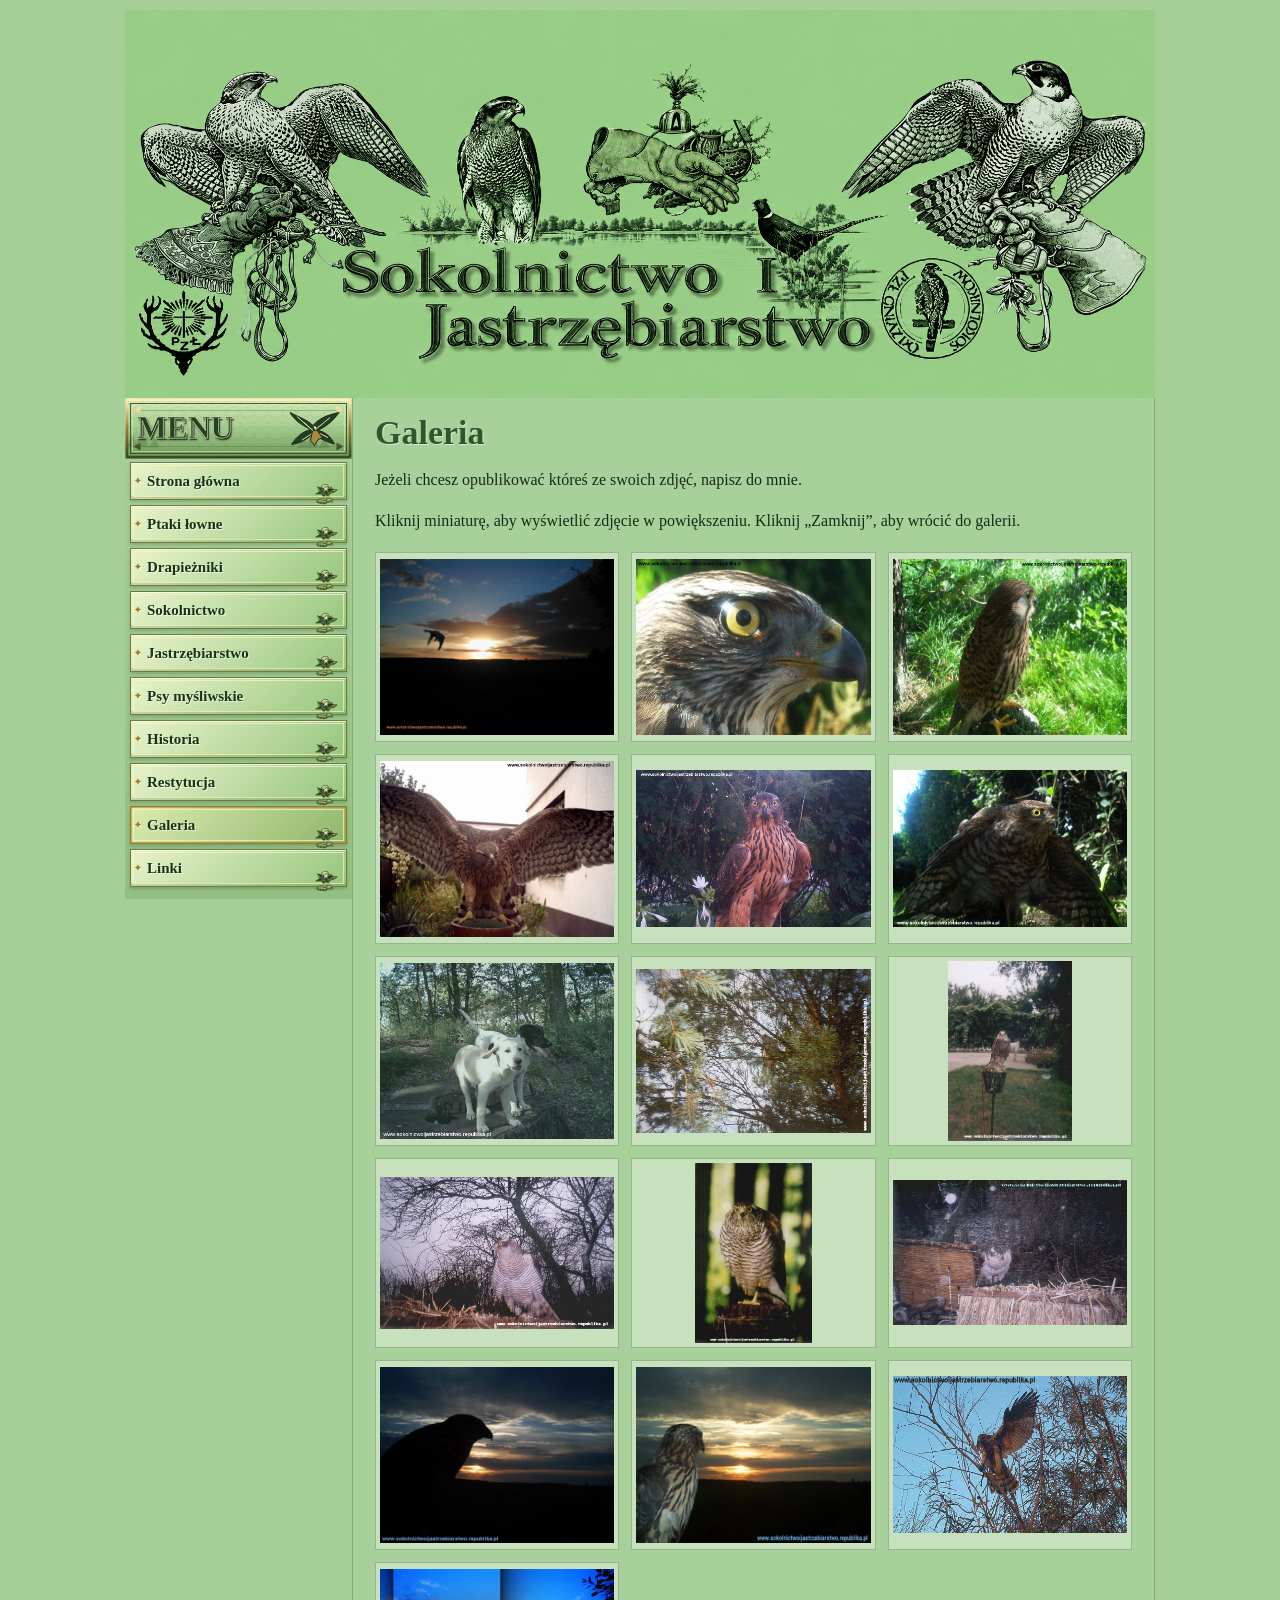
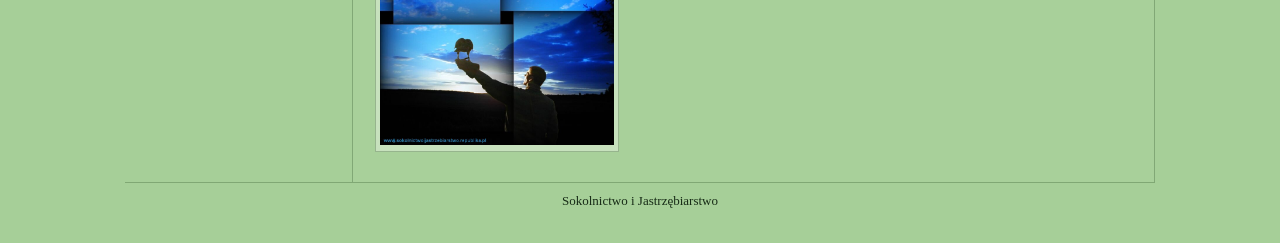
<file: galeria.html>
<!doctype html>
<html lang="pl">
<head>
<meta charset="utf-8">
<meta name="viewport" content="width=device-width,initial-scale=1">
<title>Galeria — Sokolnictwo i Jastrzębiarstwo</title>
<link rel="stylesheet" href="style.css">
</head>
<body>
<div class="site" id="gallery">
<header class="header header-new-wrap">
<img class="header-new" src="assets/naglowek_nowy.png" alt="Sokolnictwo i Jastrzębiarstwo">
</header>
<div class="layout">
<nav class="menu"><div class="menu-top"></div><ul>
<li><a href="index.html">Strona główna</a></li>
<li><a href="lowne.html">Ptaki łowne</a></li>
<li><a href="drapiezcy.html">Drapieżniki</a></li>
<li><a href="sokolnictwo.html">Sokolnictwo</a></li>
<li><a href="jastrzebiarstwo.html">Jastrzębiarstwo</a></li>
<li><a href="psy.html">Psy myśliwskie</a></li>
<li><a href="historia.html">Historia</a></li>
<li><a href="restytucja.html">Restytucja</a></li>
<li><a class="active" href="galeria.html">Galeria</a></li>
<li><a href="linki.html">Linki</a></li>
</ul></nav>
<main class="content"><div class="content-zone">
<h1>Galeria</h1>
<p>Jeżeli chcesz opublikować któreś ze swoich zdjęć, napisz do mnie.</p>
<p>Kliknij miniaturę, aby wyświetlić zdjęcie w powiększeniu. Kliknij „Zamknij”, aby wrócić do galerii.</p>
<div class="gallery-grid">
<a class="gallery-thumb" href="#photo-1" aria-label="Powiększ: Płock — zdjęcie 1"><img src="assets/tap2_8wQ8.jpg" alt="Płock — zdjęcie 1" loading="lazy"></a>
<a class="gallery-thumb" href="#photo-2" aria-label="Powiększ: Płock — zdjęcie 2"><img src="assets/tap3_8wQ8.jpg" alt="Płock — zdjęcie 2" loading="lazy"></a>
<a class="gallery-thumb" href="#photo-3" aria-label="Powiększ: Płock — zdjęcie 3"><img src="assets/tap4_8wQ8.jpg" alt="Płock — zdjęcie 3" loading="lazy"></a>
<a class="gallery-thumb" href="#photo-4" aria-label="Powiększ: Płock — zdjęcie 4"><img src="assets/tap5_8wQ8.jpg" alt="Płock — zdjęcie 4" loading="lazy"></a>
<a class="gallery-thumb" href="#photo-5" aria-label="Powiększ: Płock — zdjęcie 5"><img src="assets/tap6_8wQ8.jpg" alt="Płock — zdjęcie 5" loading="lazy"></a>
<a class="gallery-thumb" href="#photo-6" aria-label="Powiększ: Płock — zdjęcie 6"><img src="assets/tap7_8wQ8.jpg" alt="Płock — zdjęcie 6" loading="lazy"></a>
<a class="gallery-thumb" href="#photo-7" aria-label="Powiększ: Dora"><img src="assets/dora4_8wQ8.jpg" alt="Dora" loading="lazy"></a>
<a class="gallery-thumb" href="#photo-8" aria-label="Powiększ: Zdjęcie 2"><img src="assets/p2_8wQ8.jpg" alt="Zdjęcie 2" loading="lazy"></a>
<a class="gallery-thumb" href="#photo-9" aria-label="Powiększ: Zdjęcie 6"><img src="assets/p6_8wQ8.jpg" alt="Zdjęcie 6" loading="lazy"></a>
<a class="gallery-thumb" href="#photo-10" aria-label="Powiększ: Zdjęcie 8"><img src="assets/p8_8wQ8.jpg" alt="Zdjęcie 8" loading="lazy"></a>
<a class="gallery-thumb" href="#photo-11" aria-label="Powiększ: Zdjęcie 9"><img src="assets/p9_8wQ8.jpg" alt="Zdjęcie 9" loading="lazy"></a>
<a class="gallery-thumb" href="#photo-12" aria-label="Powiększ: Zdjęcie 10"><img src="assets/p10_8wQ8.jpg" alt="Zdjęcie 10" loading="lazy"></a>
<a class="gallery-thumb" href="#photo-13" aria-label="Powiększ: Zdjęcie 1"><img src="assets/super1_8wQ8.jpg" alt="Zdjęcie 1" loading="lazy"></a>
<a class="gallery-thumb" href="#photo-14" aria-label="Powiększ: Zdjęcie 2"><img src="assets/super2_8wQ8.jpg" alt="Zdjęcie 2" loading="lazy"></a>
<a class="gallery-thumb" href="#photo-15" aria-label="Powiększ: Zdjęcie 3"><img src="assets/super3_8wQ8.jpg" alt="Zdjęcie 3" loading="lazy"></a>
<a class="gallery-thumb" href="#photo-16" aria-label="Powiększ: Zdjęcie 1"><img src="assets/tap1_8wQ8.jpg" alt="Zdjęcie 1" loading="lazy"></a>
</div>
</div></main>
</div>
<footer class="footer">Sokolnictwo i Jastrzębiarstwo</footer>
</div>
<div class="lightbox" id="photo-1" role="dialog" aria-label="Płock — zdjęcie 1"><a class="lightbox-close" href="#gallery" aria-label="Zamknij">× Zamknij</a><img src="assets/tap2_8wQ8.jpg" alt="Płock — zdjęcie 1"></div>
<div class="lightbox" id="photo-2" role="dialog" aria-label="Płock — zdjęcie 2"><a class="lightbox-close" href="#gallery" aria-label="Zamknij">× Zamknij</a><img src="assets/tap3_8wQ8.jpg" alt="Płock — zdjęcie 2"></div>
<div class="lightbox" id="photo-3" role="dialog" aria-label="Płock — zdjęcie 3"><a class="lightbox-close" href="#gallery" aria-label="Zamknij">× Zamknij</a><img src="assets/tap4_8wQ8.jpg" alt="Płock — zdjęcie 3"></div>
<div class="lightbox" id="photo-4" role="dialog" aria-label="Płock — zdjęcie 4"><a class="lightbox-close" href="#gallery" aria-label="Zamknij">× Zamknij</a><img src="assets/tap5_8wQ8.jpg" alt="Płock — zdjęcie 4"></div>
<div class="lightbox" id="photo-5" role="dialog" aria-label="Płock — zdjęcie 5"><a class="lightbox-close" href="#gallery" aria-label="Zamknij">× Zamknij</a><img src="assets/tap6_8wQ8.jpg" alt="Płock — zdjęcie 5"></div>
<div class="lightbox" id="photo-6" role="dialog" aria-label="Płock — zdjęcie 6"><a class="lightbox-close" href="#gallery" aria-label="Zamknij">× Zamknij</a><img src="assets/tap7_8wQ8.jpg" alt="Płock — zdjęcie 6"></div>
<div class="lightbox" id="photo-7" role="dialog" aria-label="Dora"><a class="lightbox-close" href="#gallery" aria-label="Zamknij">× Zamknij</a><img src="assets/dora4_8wQ8.jpg" alt="Dora"></div>
<div class="lightbox" id="photo-8" role="dialog" aria-label="Zdjęcie 2"><a class="lightbox-close" href="#gallery" aria-label="Zamknij">× Zamknij</a><img src="assets/p2_8wQ8.jpg" alt="Zdjęcie 2"></div>
<div class="lightbox" id="photo-9" role="dialog" aria-label="Zdjęcie 6"><a class="lightbox-close" href="#gallery" aria-label="Zamknij">× Zamknij</a><img src="assets/p6_8wQ8.jpg" alt="Zdjęcie 6"></div>
<div class="lightbox" id="photo-10" role="dialog" aria-label="Zdjęcie 8"><a class="lightbox-close" href="#gallery" aria-label="Zamknij">× Zamknij</a><img src="assets/p8_8wQ8.jpg" alt="Zdjęcie 8"></div>
<div class="lightbox" id="photo-11" role="dialog" aria-label="Zdjęcie 9"><a class="lightbox-close" href="#gallery" aria-label="Zamknij">× Zamknij</a><img src="assets/p9_8wQ8.jpg" alt="Zdjęcie 9"></div>
<div class="lightbox" id="photo-12" role="dialog" aria-label="Zdjęcie 10"><a class="lightbox-close" href="#gallery" aria-label="Zamknij">× Zamknij</a><img src="assets/p10_8wQ8.jpg" alt="Zdjęcie 10"></div>
<div class="lightbox" id="photo-13" role="dialog" aria-label="Zdjęcie 1"><a class="lightbox-close" href="#gallery" aria-label="Zamknij">× Zamknij</a><img src="assets/super1_8wQ8.jpg" alt="Zdjęcie 1"></div>
<div class="lightbox" id="photo-14" role="dialog" aria-label="Zdjęcie 2"><a class="lightbox-close" href="#gallery" aria-label="Zamknij">× Zamknij</a><img src="assets/super2_8wQ8.jpg" alt="Zdjęcie 2"></div>
<div class="lightbox" id="photo-15" role="dialog" aria-label="Zdjęcie 3"><a class="lightbox-close" href="#gallery" aria-label="Zamknij">× Zamknij</a><img src="assets/super3_8wQ8.jpg" alt="Zdjęcie 3"></div>
<div class="lightbox" id="photo-16" role="dialog" aria-label="Zdjęcie 1"><a class="lightbox-close" href="#gallery" aria-label="Zamknij">× Zamknij</a><img src="assets/tap1_8wQ8.jpg" alt="Zdjęcie 1"></div>
</body>
</html>
</file>
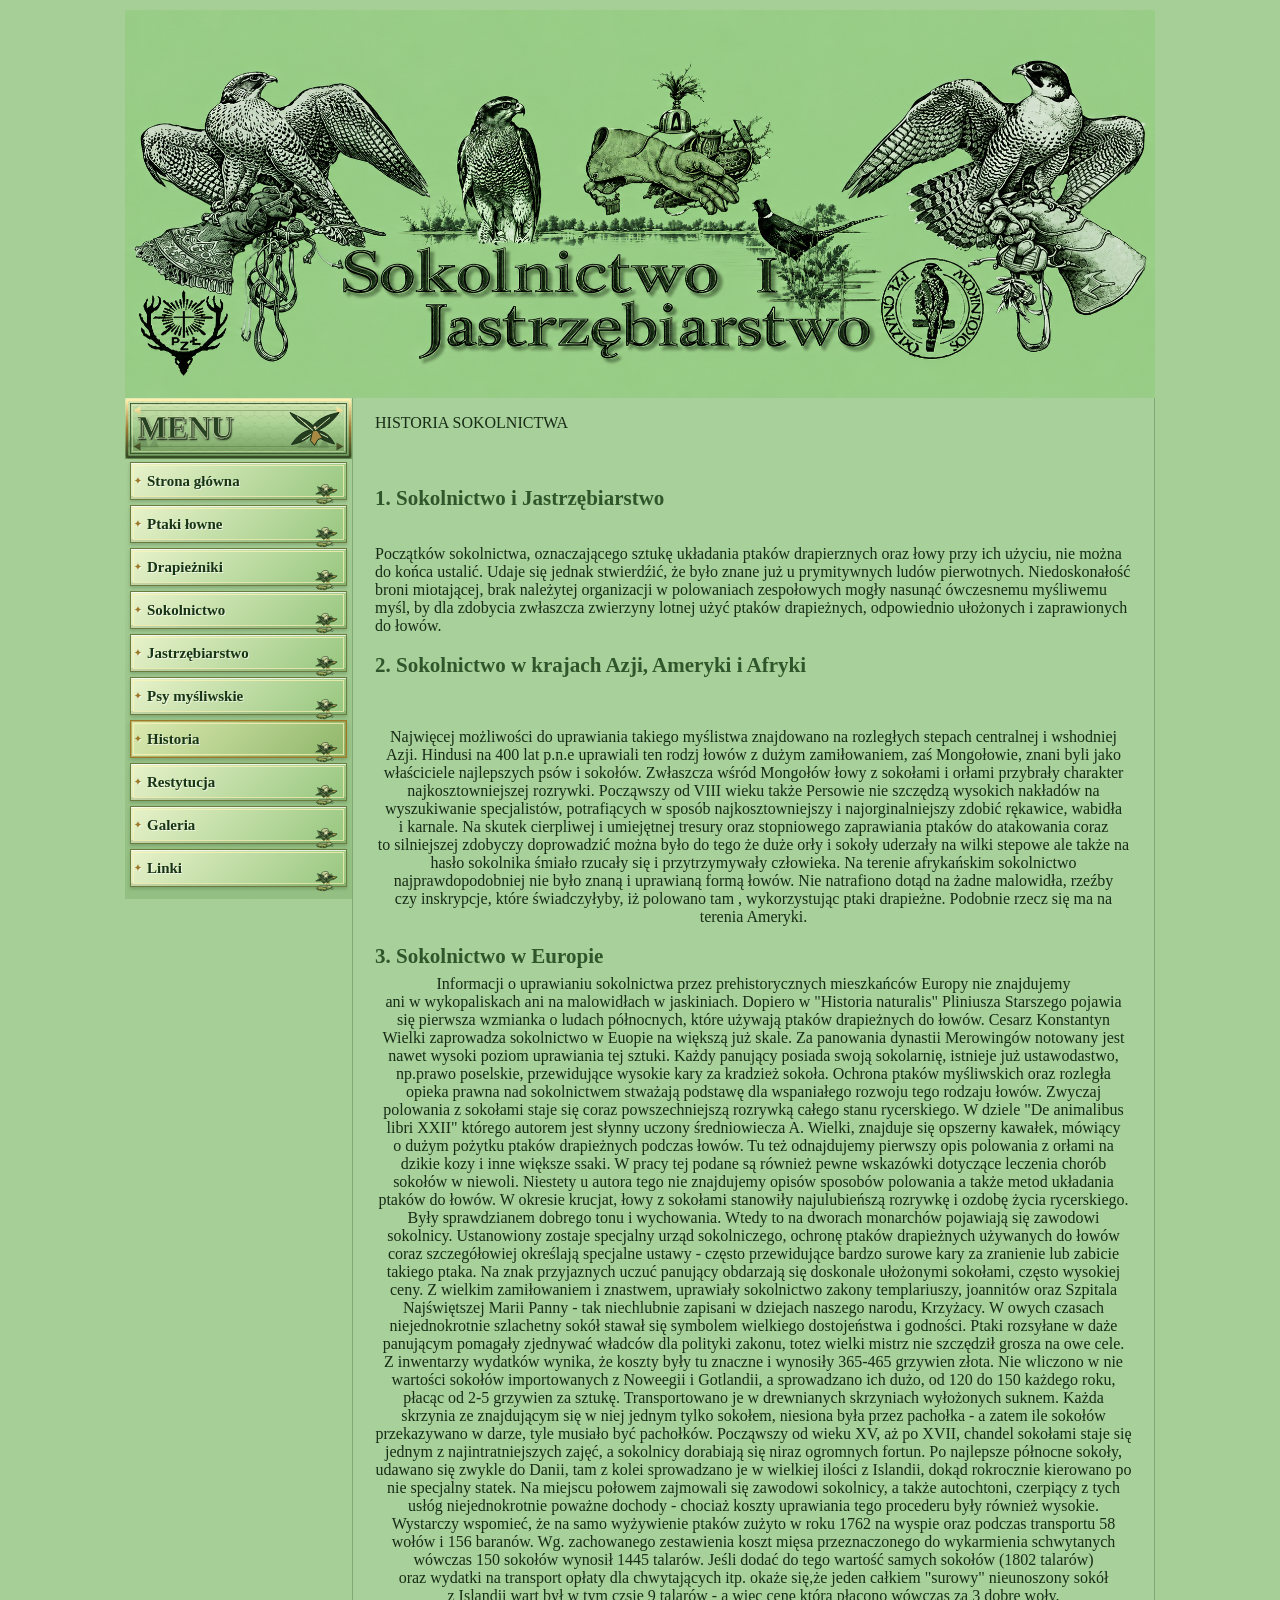
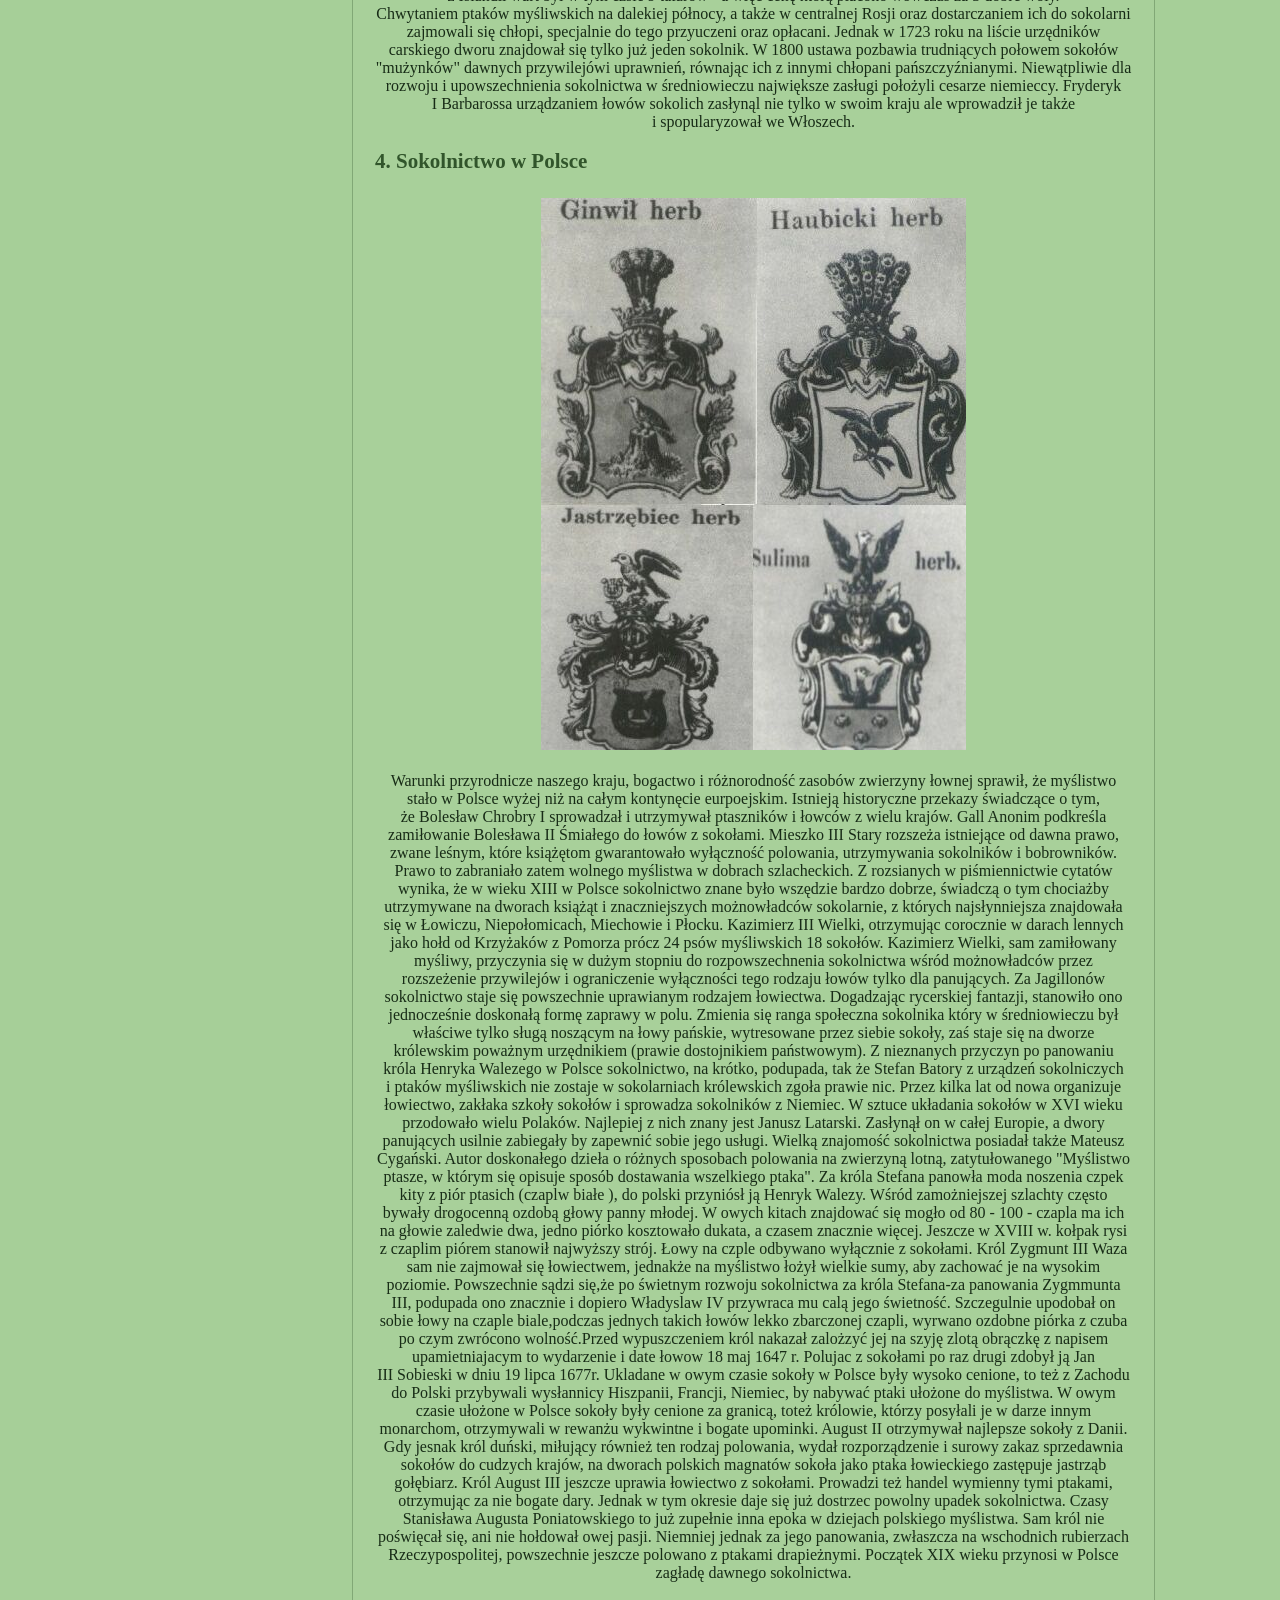
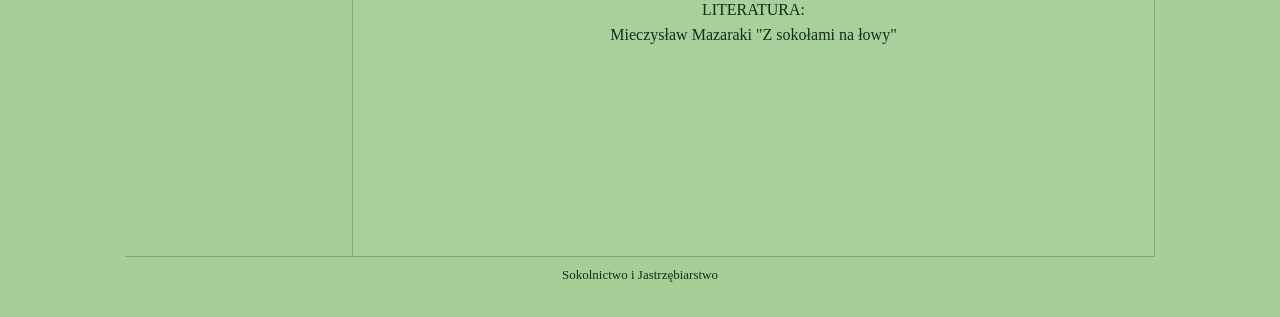
<file: historia.html>
<!doctype html>
<html lang="pl"><head><meta charset="utf-8"><meta name="viewport" content="width=device-width,initial-scale=1">
<title>Historia — Sokolnictwo i Jastrzębiarstwo</title>
<link rel="stylesheet" href="style.css"></head>
<body><div class="site">
<header class="header header-new-wrap">
<img class="header-new" src="assets/naglowek_nowy.png" alt="Sokolnictwo i Jastrzębiarstwo">
</header>
<div class="layout">
<nav class="menu"><div class="menu-top"></div><ul><li><a class="" href="index.html">Strona główna</a></li><li><a class="" href="lowne.html">Ptaki łowne</a></li><li><a class="" href="drapiezcy.html">Drapieżniki</a></li><li><a class="" href="sokolnictwo.html">Sokolnictwo</a></li><li><a class="" href="jastrzebiarstwo.html">Jastrzębiarstwo</a></li><li><a class="" href="psy.html">Psy myśliwskie</a></li><li><a class="active" href="historia.html">Historia</a></li><li><a class="" href="restytucja.html">Restytucja</a></li><li><a class="" href="galeria.html">Galeria</a></li><li><a class="" href="linki.html">Linki</a></li></ul></nav>
<main class="content"><div class="content-zone"><div class="source-content">




HISTORIA SOKOLNICTWA



<br/><center><h3></h3></center>
<font><br/><center><h3> 1. Sokolnictwo i Jastrzębiarstwo</h3></center>
<p> </p><br/>
Początków sokolnictwa, oznaczającego sztukę układania ptaków drapierznych oraz łowy przy ich użyciu, nie można do końca ustalić. Udaje się jednak stwierdźić, że było znane już u prymitywnych ludów pierwotnych. Niedoskonałość broni miotającej, brak należytej organizacji w polowaniach zespołowych mogły nasunąć ówczesnemu myśliwemu myśl, by dla zdobycia zwłaszcza zwierzyny lotnej użyć ptaków drapieżnych, odpowiednio ułożonych i zaprawionych do łowów.
<br/><center><h3> 2. Sokolnictwo w krajach Azji, Ameryki i Afryki</h3></center>
<p></p><center><br/>
<p> </p>
Najwięcej możliwości do uprawiania takiego myślistwa znajdowano na rozległych stepach centralnej i wshodniej Azji. Hindusi na 400 lat p.n.e uprawiali ten rodzj łowów z dużym zamiłowaniem, zaś Mongołowie, znani byli jako właściciele najlepszych psów i sokołów. Zwłaszcza wśród Mongołów łowy z sokołami i orłami przybrały charakter najkosztowniejszej rozrywki. Począwszy od VIII wieku także Persowie nie szczędzą wysokich nakładów na wyszukiwanie specjalistów, potrafiących w sposób najkosztowniejszy i najorginalniejszy zdobić rękawice, wabidła i karnale. Na skutek cierpliwej i umiejętnej tresury oraz stopniowego zaprawiania ptaków do atakowania coraz to silniejszej zdobyczy doprowadzić można było do tego że duże orły i sokoły uderzały na wilki stepowe ale także na hasło sokolnika śmiało rzucały się i przytrzymywały człowieka. Na terenie afrykańskim sokolnictwo najprawdopodobniej nie było znaną i uprawianą formą łowów. Nie natrafiono dotąd na żadne malowidła, rzeźby czy inskrypcje, które świadczyłyby, iż polowano tam , wykorzystując ptaki drapieżne. Podobnie rzecz się ma na terenia Ameryki.
 <br/><center><h3> 3. Sokolnictwo w Europie</h3></center>


Informacji o uprawianiu sokolnictwa przez prehistorycznych mieszkańców Europy nie znajdujemy ani w wykopaliskach ani na malowidłach w jaskiniach. Dopiero w "Historia naturalis" Pliniusza Starszego pojawia się pierwsza wzmianka o ludach północnych, które używają ptaków drapieżnych do łowów. Cesarz Konstantyn Wielki zaprowadza sokolnictwo w Euopie na większą już skale. Za panowania dynastii Merowingów notowany jest nawet wysoki poziom uprawiania tej sztuki. Każdy panujący posiada swoją sokolarnię, istnieje już ustawodastwo, np.prawo poselskie, przewidujące wysokie kary za kradzież sokoła. Ochrona ptaków myśliwskich oraz rozległa opieka prawna nad sokolnictwem stważają podstawę dla wspaniałego rozwoju tego rodzaju łowów. Zwyczaj polowania z sokołami staje się coraz powszechniejszą rozrywką całego stanu rycerskiego. W dziele "De animalibus libri XXII" którego autorem jest słynny uczony średniowiecza A. Wielki, znajduje się opszerny kawałek, mówiący o dużym pożytku ptaków drapieżnych podczas łowów. Tu też odnajdujemy pierwszy opis polowania z orłami na dzikie kozy i inne większe ssaki. W pracy tej podane są również pewne wskazówki dotyczące leczenia chorób sokołów w niewoli. Niestety u autora tego nie znajdujemy opisów sposobów polowania a także metod układania ptaków do łowów. W okresie krucjat, łowy z sokołami stanowiły najulubieńszą rozrywkę i ozdobę życia rycerskiego. Były sprawdzianem dobrego tonu i wychowania. Wtedy to na dworach monarchów pojawiają się zawodowi sokolnicy. Ustanowiony zostaje specjalny urząd sokolniczego, ochronę ptaków drapieżnych używanych do łowów coraz szczegółowiej określają specjalne ustawy - często przewidujące bardzo surowe kary za zranienie lub zabicie takiego ptaka. Na znak przyjaznych uczuć panujący obdarzają się doskonale ułożonymi sokołami, często wysokiej ceny. Z wielkim zamiłowaniem i znastwem, uprawiały sokolnictwo zakony templariuszy, joannitów oraz Szpitala Najświętszej Marii Panny - tak niechlubnie zapisani w dziejach naszego narodu, Krzyżacy. W owych czasach niejednokrotnie
szlachetny sokół stawał się symbolem wielkiego dostojeństwa i godności. Ptaki rozsyłane w daże panującym pomagały zjednywać władców dla polityki zakonu, totez wielki mistrz nie szczędził grosza na owe cele. Z inwentarzy wydatków wynika, że koszty były tu znaczne i wynosiły 365-465 grzywien złota. Nie wliczono w nie wartości sokołów importowanych z Noweegii i Gotlandii, a sprowadzano ich dużo, od 120 do 150 każdego roku, płacąc od 2-5 grzywien za sztukę. Transportowano je w drewnianych skrzyniach wyłożonych suknem. Każda skrzynia ze znajdującym się w niej jednym tylko sokołem, niesiona była przez pachołka - a zatem ile sokołów przekazywano w darze, tyle musiało być pachołków. Począwszy od wieku XV, aż po XVII, chandel sokołami staje się jednym z najintratniejszych zajęć, a sokolnicy dorabiają się niraz ogromnych fortun. Po najlepsze północne sokoły, udawano się zwykle do Danii, tam z kolei sprowadzano je w wielkiej ilości z Islandii, dokąd rokrocznie kierowano po nie specjalny statek. Na miejscu połowem zajmowali się zawodowi sokolnicy, a także autochtoni, czerpiący z tych usłóg niejednokrotnie poważne dochody - chociaż koszty uprawiania tego procederu były również wysokie. Wystarczy wspomieć, że na samo wyżywienie ptaków zużyto w roku 1762 na wyspie oraz podczas transportu 58 wołów i 156 baranów. Wg. zachowanego zestawienia koszt mięsa przeznaczonego do wykarmienia schwytanych wówczas 150 sokołów wynosił 1445 talarów. Jeśli dodać do tego wartość samych sokołów (1802 talarów) oraz wydatki na transport opłaty dla chwytających itp. okaże się,że jeden całkiem "surowy" nieunoszony sokół z Islandii wart był w tym czsie 9 talarów - a więc cenę którą płacono wówczas za 3 dobre woły.
 <br/>
     Chwytaniem ptaków myśliwskich na dalekiej północy, a także w centralnej Rosji oraz dostarczaniem ich do sokolarni zajmowali się chłopi, specjalnie do tego przyuczeni oraz opłacani. Jednak w 1723 roku na liście urzędników carskiego dworu znajdował się tylko już jeden sokolnik. W 1800 ustawa pozbawia trudniących połowem sokołów "mużynków" dawnych przywilejówi uprawnień, równając ich z innymi chłopani pańszczyźnianymi. Niewątpliwie dla rozwoju i upowszechnienia sokolnictwa w średniowieczu największe zasługi położyli cesarze niemieccy. Fryderyk I Barbarossa urządzaniem łowów sokolich zasłynąl nie tylko w swoim kraju ale wprowadził je także i spopularyzował we Włoszech.
      <br/><center><h3> 4. Sokolnictwo w Polsce</h3></center><br/><center>



<center>
<a>
<img alt="Rys. Herby rycerstwa polskiego z motywami sokolniczymi: herby.jpg" src="assets/herby_iLPF.jpg"/><br clear="ALL"/>
</a>
</center>


<center>
<a>
<br clear="ALL"/>
</a>
</center>





</center>

Warunki przyrodnicze naszego kraju, bogactwo i różnorodność zasobów zwierzyny łownej sprawił, że myślistwo stało w Polsce wyżej niż na całym kontynęcie eurpoejskim. Istnieją historyczne przekazy świadczące o tym, że Bolesław Chrobry I sprowadzał i utrzymywał ptaszników i łowców z wielu krajów. Gall Anonim podkreśla zamiłowanie Bolesława II Śmiałego do łowów z sokołami. Mieszko III Stary rozszeża istniejące od dawna prawo, zwane leśnym, które książętom gwarantowało wyłączność polowania, utrzymywania sokolników i bobrowników. Prawo to zabraniało zatem wolnego myślistwa w dobrach szlacheckich. Z rozsianych w piśmiennictwie cytatów wynika, że w wieku XIII w Polsce sokolnictwo znane było wszędzie bardzo dobrze, świadczą o tym chociażby utrzymywane na dworach książąt i znaczniejszych możnowładców sokolarnie, z których najsłynniejsza znajdowała się w Łowiczu, Niepołomicach, Miechowie i Płocku. Kazimierz III Wielki, otrzymując corocznie w darach lennych jako hołd od Krzyżaków z Pomorza prócz 24 psów myśliwskich 18 sokołów. Kazimierz Wielki, sam zamiłowany myśliwy, przyczynia się w dużym stopniu do rozpowszechnenia sokolnictwa wśród możnowładców przez rozszeżenie przywilejów i ograniczenie wyłączności tego rodzaju łowów tylko dla panujących. Za Jagillonów sokolnictwo staje się powszechnie uprawianym rodzajem łowiectwa. Dogadzając rycerskiej fantazji, stanowiło ono jednocześnie doskonałą formę zaprawy w polu. Zmienia się ranga społeczna sokolnika który w średniowieczu był właściwe tylko sługą noszącym na łowy pańskie, wytresowane przez siebie sokoły, zaś staje się na dworze królewskim poważnym urzędnikiem (prawie dostojnikiem państwowym). Z nieznanych przyczyn po panowaniu króla Henryka Walezego w Polsce sokolnictwo, na krótko, podupada, tak że Stefan Batory z urządzeń sokolniczych i ptaków myśliwskich nie zostaje w sokolarniach królewskich zgoła prawie nic. Przez kilka lat od nowa organizuje łowiectwo, zakłaka szkoły sokołów i sprowadza sokolników z Niemiec. W sztuce układania sokołów w XVI wieku przodowało wielu Polaków. Najlepiej z nich znany jest Janusz Latarski. Zasłynął on w całej Europie, a dwory panujących usilnie zabiegały by zapewnić sobie jego usługi. Wielką znajomość sokolnictwa posiadał także Mateusz Cygański. Autor doskonałego dzieła o różnych sposobach polowania na zwierzyną lotną, zatytułowanego "Myślistwo ptasze, w którym się opisuje sposób dostawania wszelkiego ptaka". Za króla Stefana panowła moda noszenia czpek kity z piór ptasich (czaplw białe ), do polski przyniósł ją Henryk Walezy. Wśród zamożniejszej szlachty często bywały drogocenną ozdobą głowy panny młodej. W owych kitach znajdować się mogło od 80 - 100 - czapla ma ich na głowie zaledwie dwa, jedno piórko kosztowało dukata, a czasem znacznie więcej. Jeszcze w XVIII w. kołpak rysi z czaplim piórem stanowił najwyższy strój. Łowy na czple odbywano wyłącznie z sokołami. Król Zygmunt III Waza sam nie zajmował się łowiectwem, jednakże na myślistwo łożył wielkie sumy, aby zachować je na wysokim poziomie. Powszechnie sądzi się,że po świetnym rozwoju sokolnictwa za króla Stefana-za panowania Zygmmunta III, podupada ono znacznie i dopiero Władyslaw IV przywraca mu calą jego świetność. Szczegulnie upodobał on sobie łowy na czaple biale,podczas jednych takich łowów lekko zbarczonej czapli, wyrwano ozdobne piórka z czuba po czym zwrócono wolność.Przed wypuszczeniem król nakazał zalożzyć jej na szyję zlotą obrączkę z napisem upamietniajacym to wydarzenie i date łowow 18 maj 1647 r. Polujac z sokołami po raz drugi zdobył ją Jan III Sobieski w dniu 19 lipca 1677r. Ukladane w owym czasie sokoły w Polsce były wysoko cenione, to też z Zachodu do Polski przybywali wysłannicy Hiszpanii, Francji, Niemiec, by nabywać ptaki ułożone do myślistwa. W owym czasie ułożone w Polsce sokoły były cenione za granicą, toteż królowie, którzy posyłali je w darze innym monarchom, otrzymywali w rewanżu wykwintne i bogate upominki. August II otrzymywał najlepsze sokoły z Danii. Gdy jesnak król duński, miłujący również ten rodzaj polowania, wydał rozporządzenie i surowy zakaz
sprzedawnia sokołów do cudzych krajów, na dworach polskich magnatów sokoła jako ptaka łowieckiego zastępuje jastrząb gołębiarz. Król August III jeszcze uprawia łowiectwo z sokołami. Prowadzi też handel wymienny tymi ptakami, otrzymując za nie bogate dary. Jednak w tym okresie daje się już dostrzec powolny upadek sokolnictwa. Czasy Stanisława Augusta Poniatowskiego to już zupełnie inna epoka w dziejach polskiego myślistwa. Sam król nie poświęcał się, ani nie hołdował owej pasji. Niemniej jednak za jego panowania, zwłaszcza na wschodnich rubierzach Rzeczypospolitej, powszechnie jeszcze polowano z ptakami drapieżnymi. Początek XIX wieku przynosi w Polsce zagładę dawnego sokolnictwa.
<br/>
<p><font>LITERATURA:<br/>
Mieczysław Mazaraki "Z sokołami na łowy"</font></p>
<br/><br/><br/><br/><br/><br/><br/><br/><br/>

</center></font></div></div></main>
</div>
<footer class="footer">Sokolnictwo i Jastrzębiarstwo</footer>
</div></body></html>
</file>
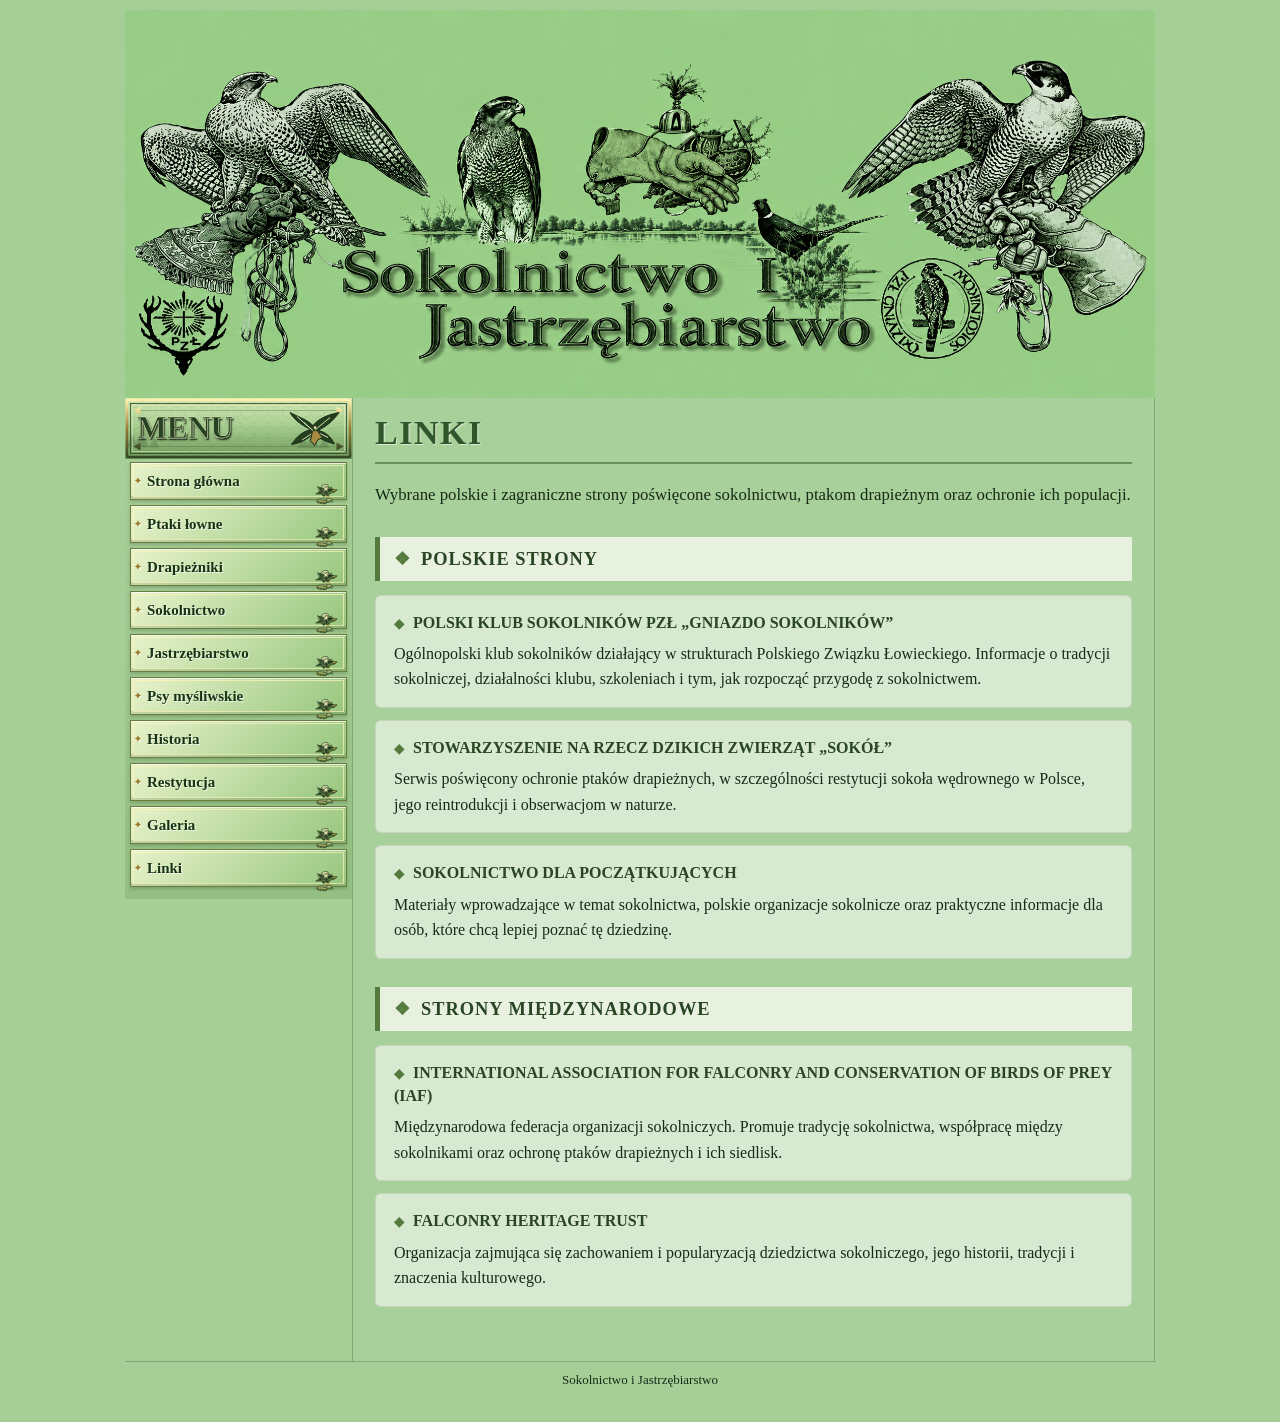
<file: linki.html>
<!doctype html><html lang="pl"><head><meta charset="utf-8"><meta name="viewport" content="width=device-width,initial-scale=1"><title>Linki — Sokolnictwo i Jastrzębiarstwo</title><link rel="stylesheet" href="style.css"><style>
.content-zone .links-title{margin:0 0 12px;text-transform:uppercase;letter-spacing:1.5px;border-bottom:2px solid #6b8f55;padding-bottom:10px}.content-zone .links-intro{font-size:1.05rem;line-height:1.65;margin-bottom:26px}.content-zone .links-section-title{margin:28px 0 14px;padding:11px 14px;background:#e8f0df;border-left:5px solid #547b3d;color:#294523;text-transform:uppercase;letter-spacing:1px;font-size:1.15rem}.content-zone .links-section-title:before{content:"❖";display:inline-block;margin-right:10px;color:#547b3d}.content-zone .links-list{display:flex;flex-direction:column;gap:12px;margin:0 0 24px}.content-zone .link-item{padding:15px 18px;background:rgba(255,255,255,.55);border:1px solid #c7d5bd;border-radius:6px}.content-zone .link-item h3{font-size:1rem;line-height:1.45;margin:0 0 7px;text-transform:uppercase}.content-zone .link-item h3:before{content:"◆";font-size:.8em;margin-right:9px;color:#547b3d}.content-zone .link-item h3 a{color:#294523;text-decoration:none}.content-zone .link-item h3 a:hover{text-decoration:underline}.content-zone .link-item p{line-height:1.6;margin:0}
</style></head><body><div class="site"><header class="header header-new-wrap">
<img class="header-new" src="assets/naglowek_nowy.png" alt="Sokolnictwo i Jastrzębiarstwo">
</header><div class="layout"><nav class="menu"><div class="menu-top"></div><ul><li><a href="index.html">Strona główna</a></li><li><a href="lowne.html">Ptaki łowne</a></li><li><a href="drapiezcy.html">Drapieżniki</a></li><li><a href="sokolnictwo.html">Sokolnictwo</a></li><li><a href="jastrzebiarstwo.html">Jastrzębiarstwo</a></li><li><a href="psy.html">Psy myśliwskie</a></li><li><a href="historia.html">Historia</a></li><li><a href="restytucja.html">Restytucja</a></li><li><a href="galeria.html">Galeria</a></li><li><a href="linki.html">Linki</a></li></ul></nav><main class="content"><div class="content-zone">
<h1 class="links-title">LINKI</h1>
<p class="links-intro">Wybrane polskie i zagraniczne strony poświęcone sokolnictwu, ptakom drapieżnym oraz ochronie ich populacji.</p>
<h2 class="links-section-title">POLSKIE STRONY</h2>
<section class="links-list">
<article class="link-item"><h3><a href="https://gniazdosokolnikow.pl/" target="_blank" rel="noopener noreferrer">Polski Klub Sokolników PZŁ „Gniazdo Sokolników”</a></h3><p>Ogólnopolski klub sokolników działający w strukturach Polskiego Związku Łowieckiego. Informacje o tradycji sokolniczej, działalności klubu, szkoleniach i tym, jak rozpocząć przygodę z sokolnictwem.</p></article>
<article class="link-item"><h3><a href="https://peregrinus.pl/" target="_blank" rel="noopener noreferrer">Stowarzyszenie na Rzecz Dzikich Zwierząt „Sokół”</a></h3><p>Serwis poświęcony ochronie ptaków drapieżnych, w szczególności restytucji sokoła wędrownego w Polsce, jego reintrodukcji i obserwacjom w naturze.</p></article>
<article class="link-item"><h3><a href="https://sokolnictwo.pl/" target="_blank" rel="noopener noreferrer">Sokolnictwo dla początkujących</a></h3><p>Materiały wprowadzające w temat sokolnictwa, polskie organizacje sokolnicze oraz praktyczne informacje dla osób, które chcą lepiej poznać tę dziedzinę.</p></article>
</section>
<h2 class="links-section-title">STRONY MIĘDZYNARODOWE</h2>
<section class="links-list">
<article class="link-item"><h3><a href="https://iaf.org/" target="_blank" rel="noopener noreferrer">International Association for Falconry and Conservation of Birds of Prey (IAF)</a></h3><p>Międzynarodowa federacja organizacji sokolniczych. Promuje tradycję sokolnictwa, współpracę między sokolnikami oraz ochronę ptaków drapieżnych i ich siedlisk.</p></article>
<article class="link-item"><h3><a href="https://www.falconryheritage.org/" target="_blank" rel="noopener noreferrer">Falconry Heritage Trust</a></h3><p>Organizacja zajmująca się zachowaniem i popularyzacją dziedzictwa sokolniczego, jego historii, tradycji i znaczenia kulturowego.</p></article>
</section>
</div></main></div><footer class="footer">Sokolnictwo i Jastrzębiarstwo</footer></div></body></html>
</file>
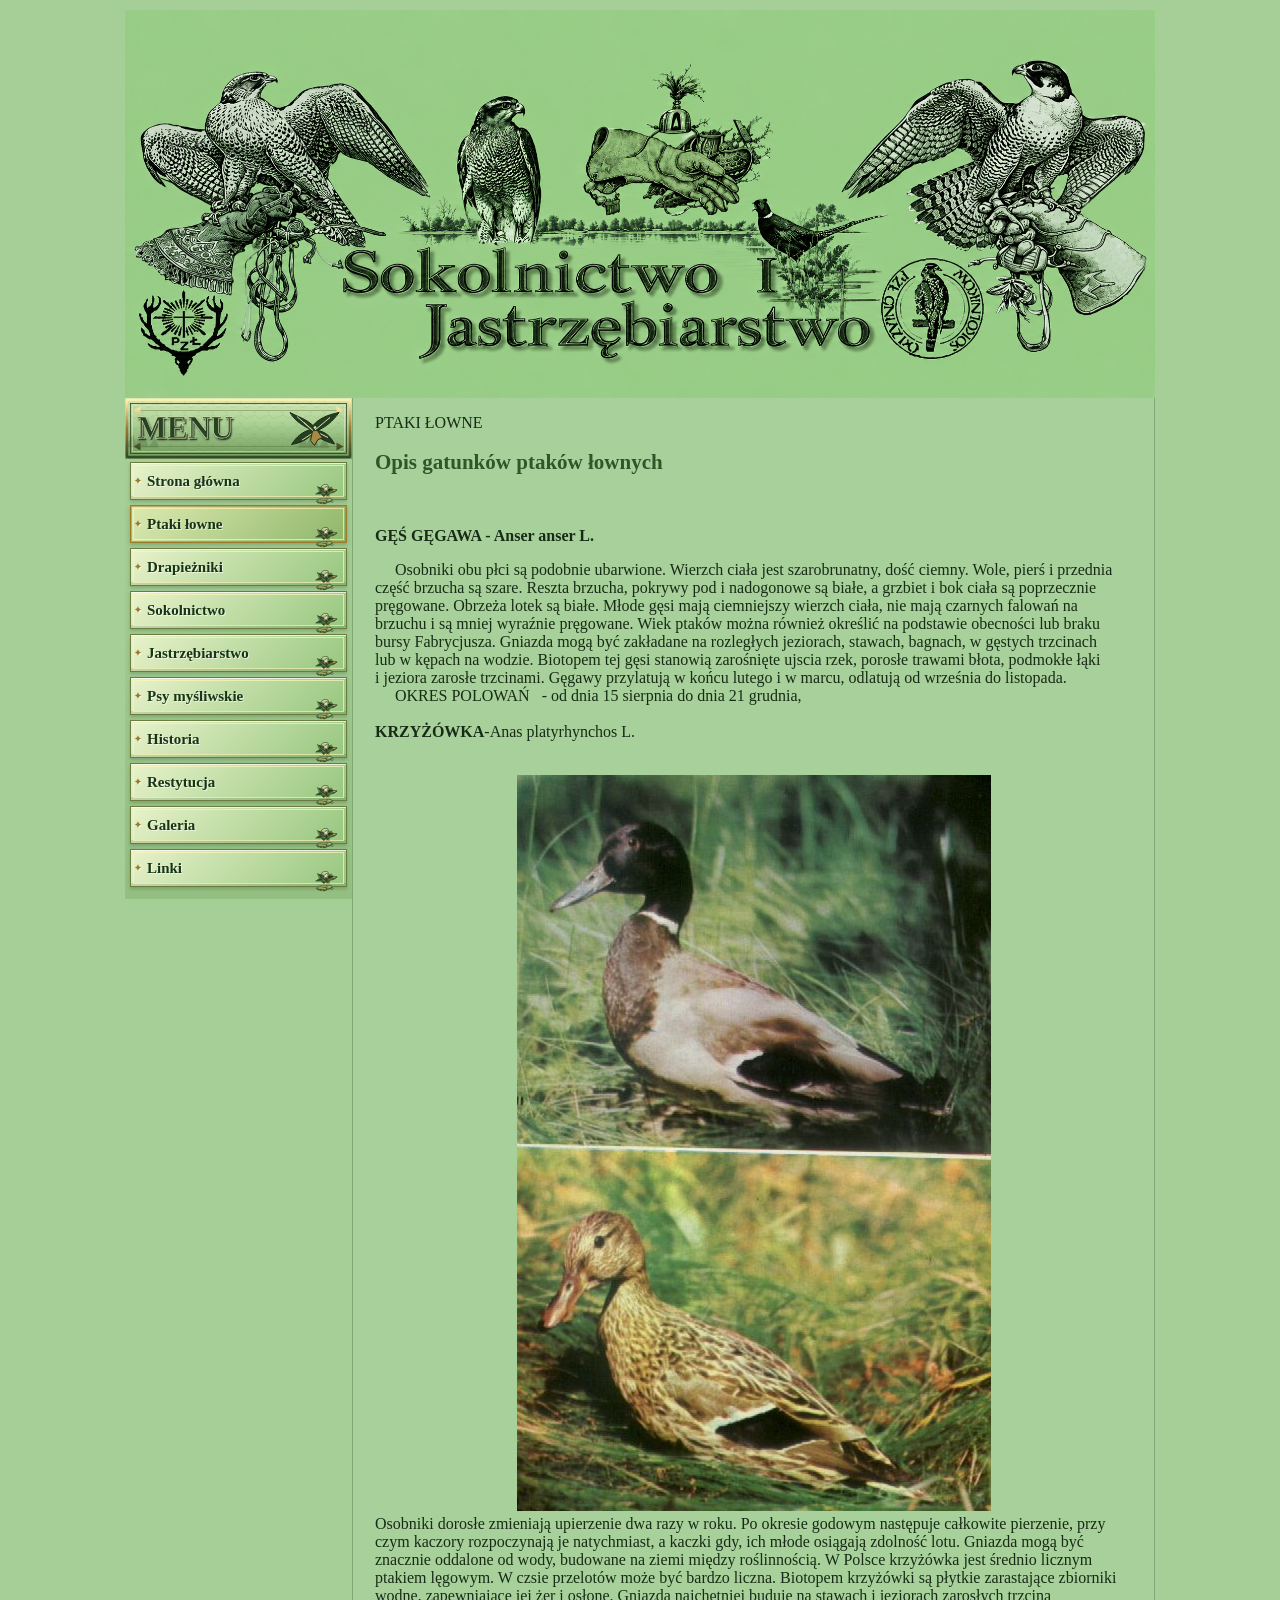
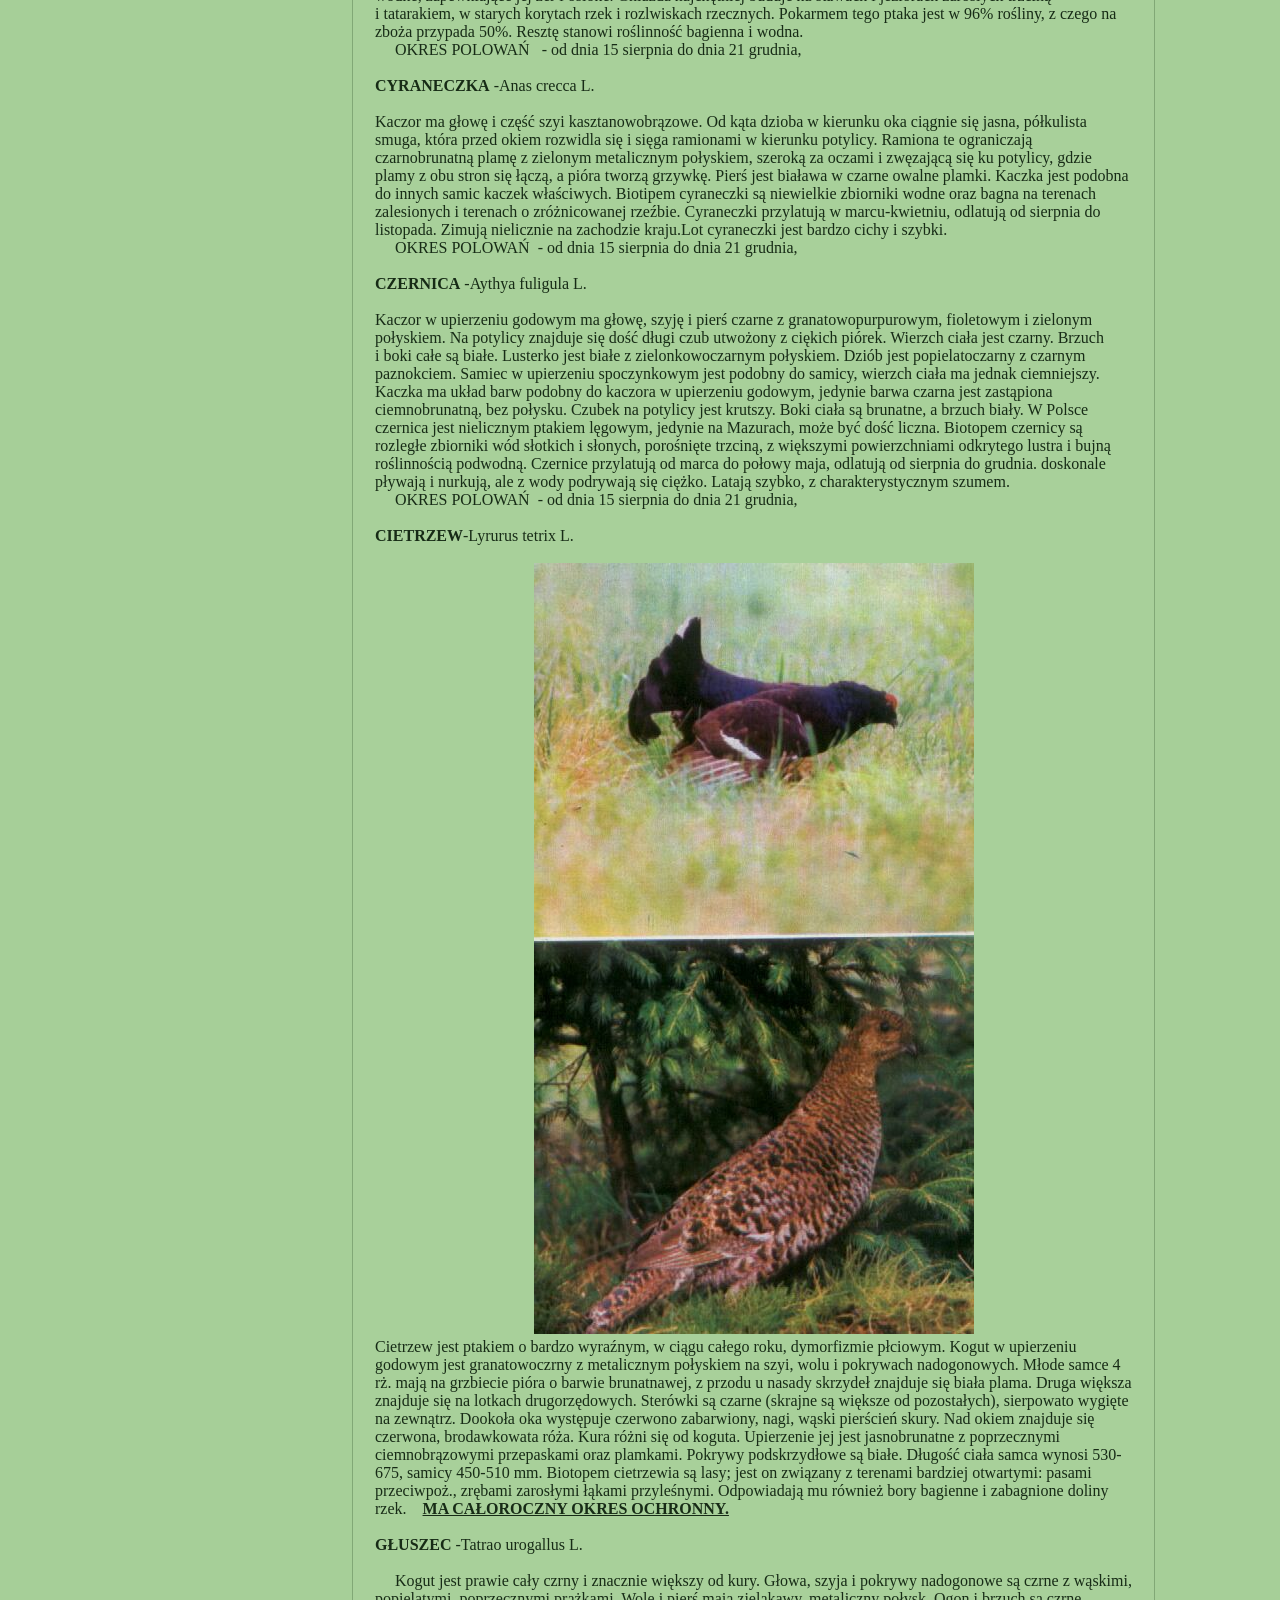
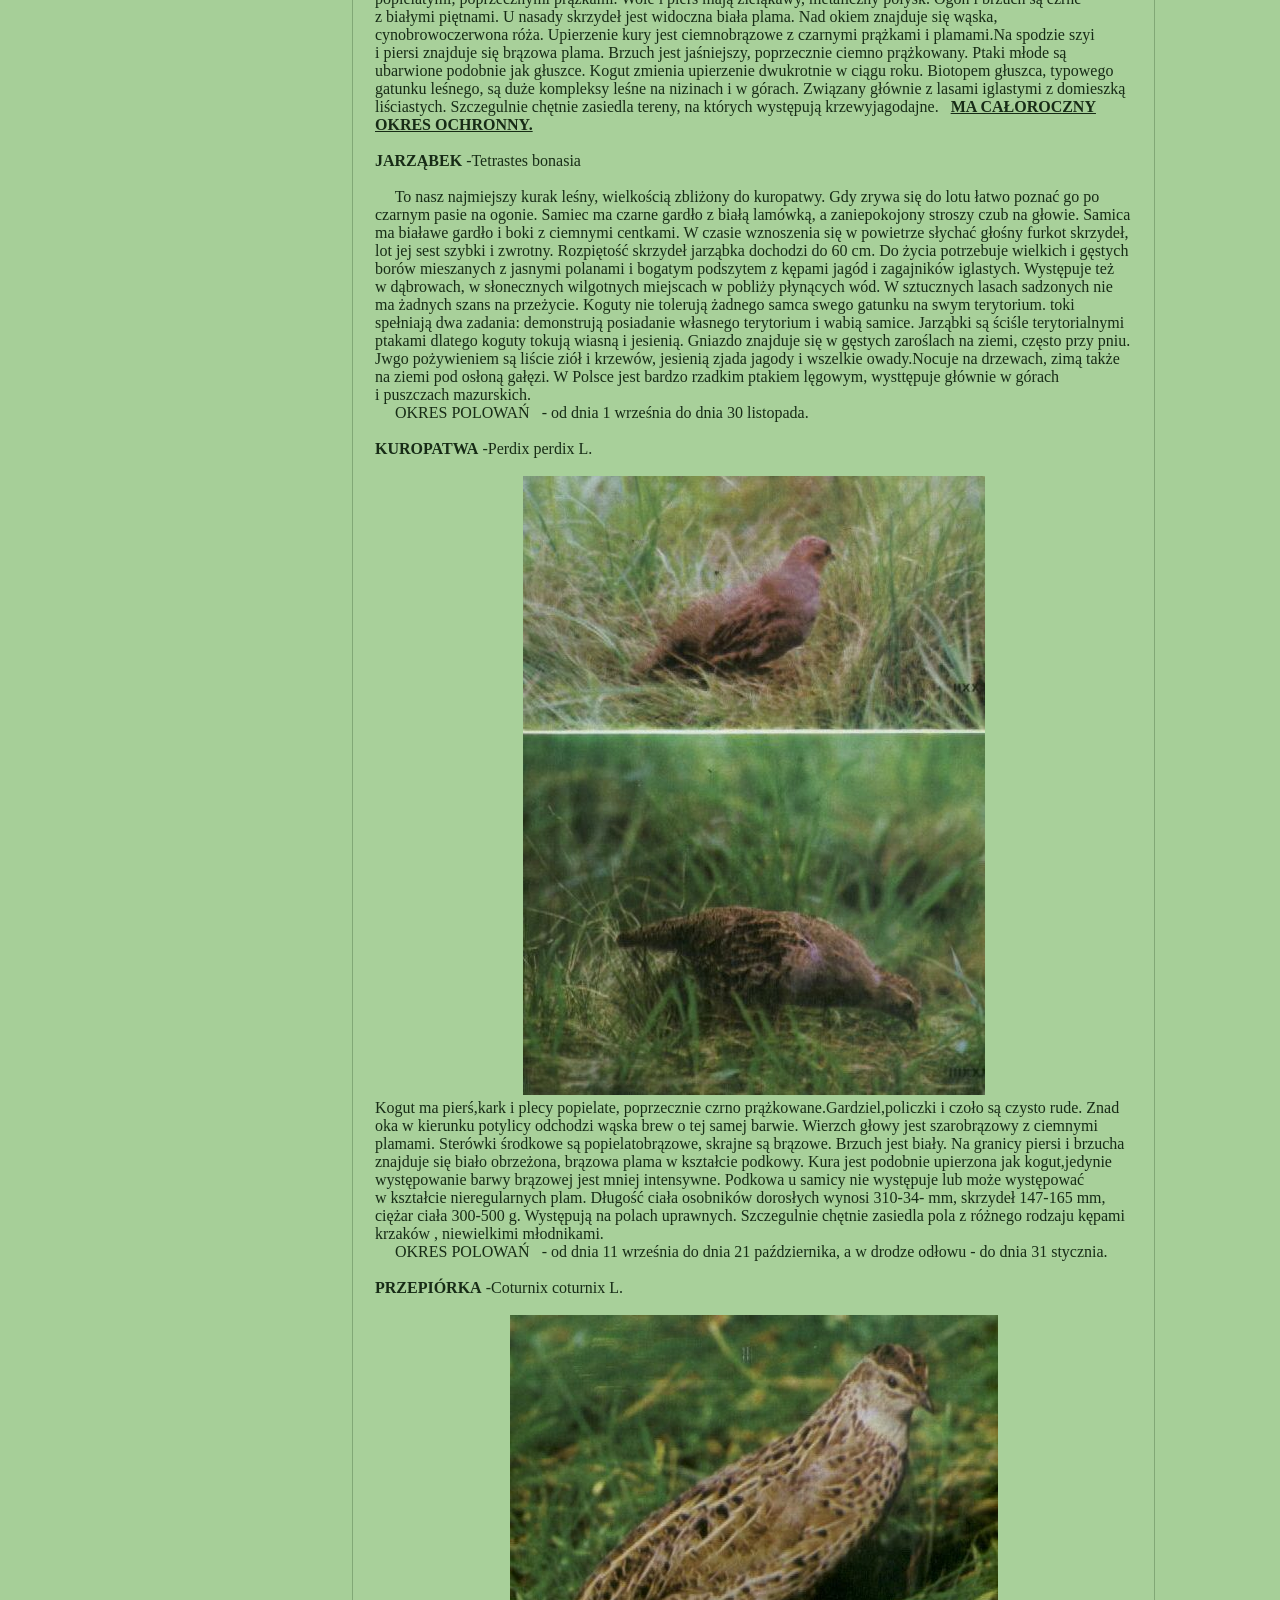
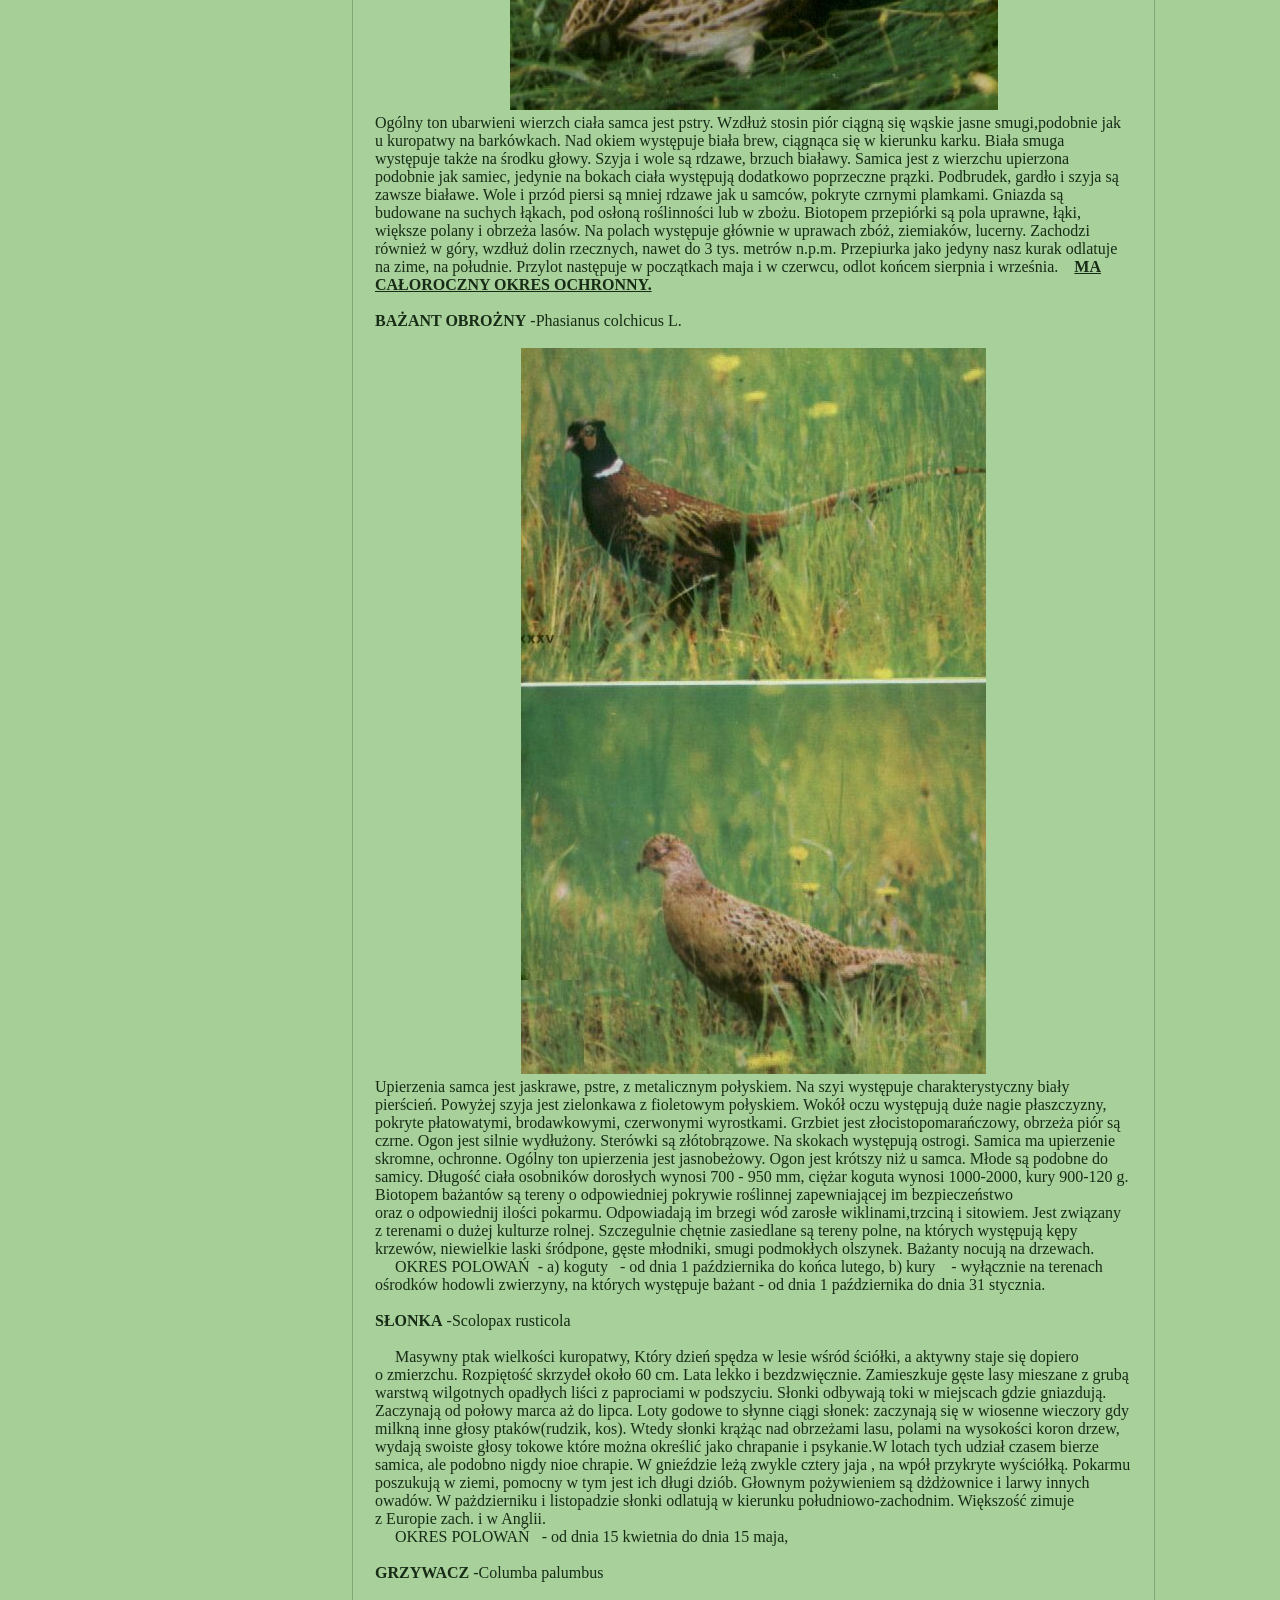
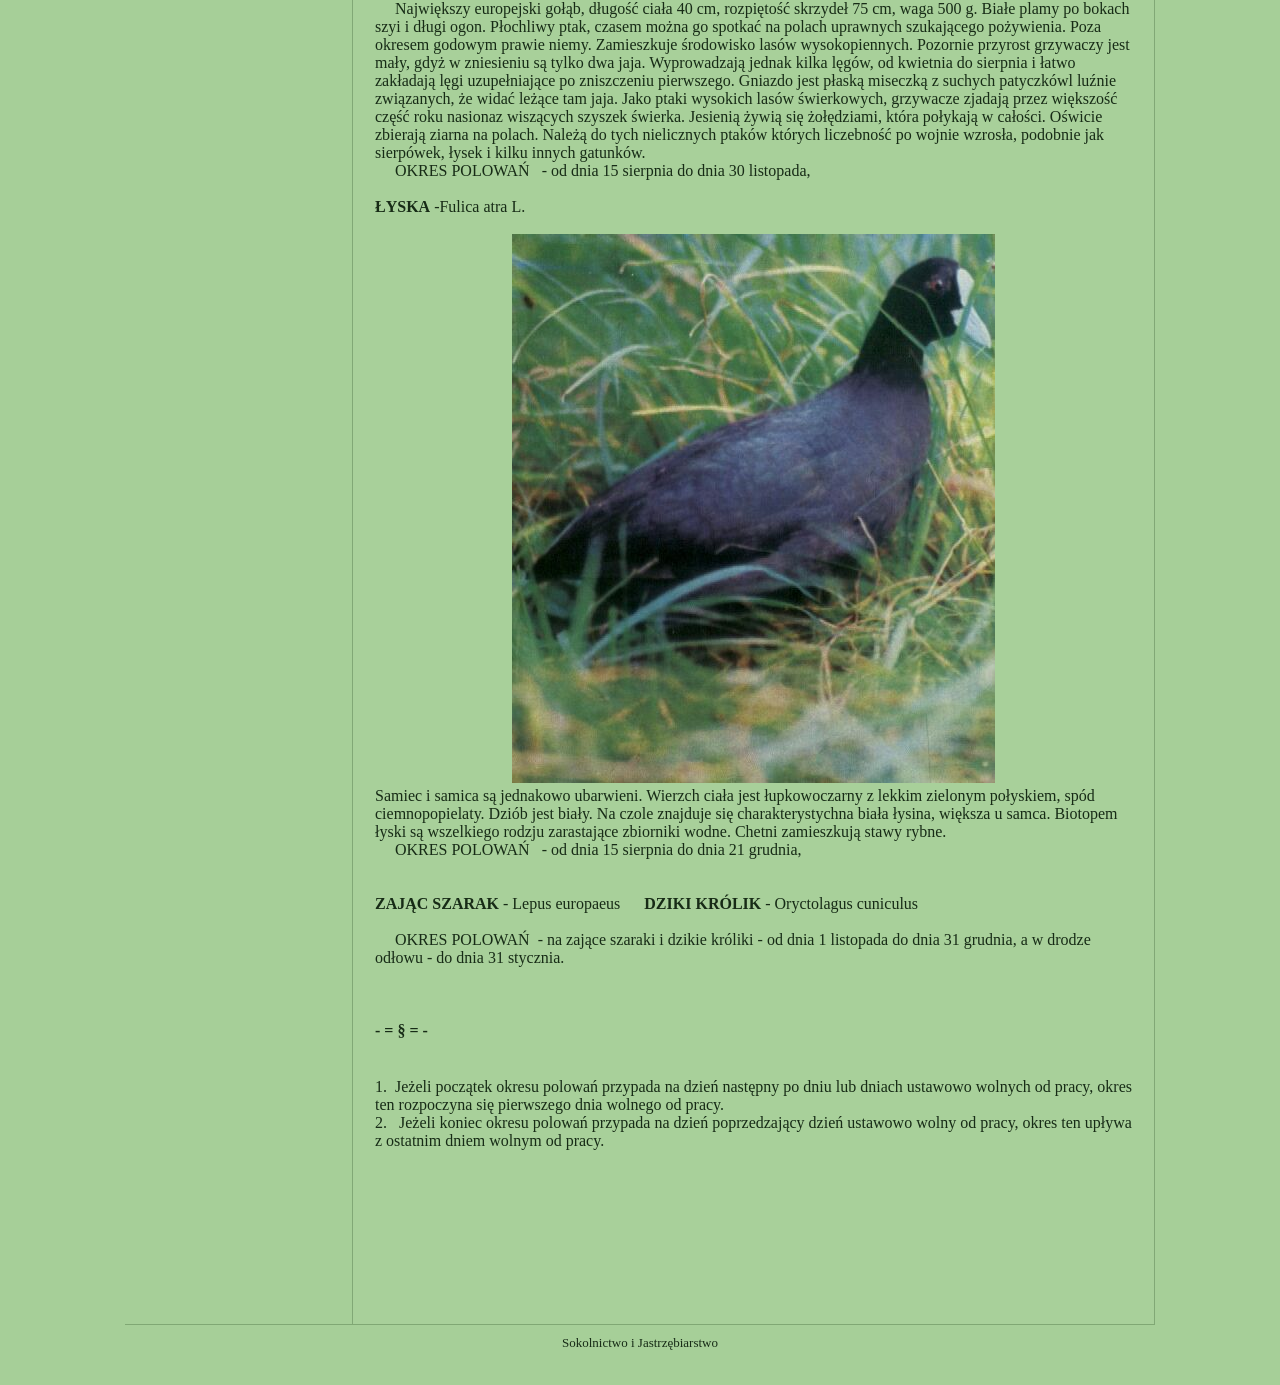
<file: lowne.html>
<!doctype html>
<html lang="pl"><head><meta charset="utf-8"><meta name="viewport" content="width=device-width,initial-scale=1">
<title>Ptaki łowne — Sokolnictwo i Jastrzębiarstwo</title>
<link rel="stylesheet" href="style.css"></head>
<body><div class="site">
<header class="header header-new-wrap">
<img class="header-new" src="assets/naglowek_nowy.png" alt="Sokolnictwo i Jastrzębiarstwo">
</header>
<div class="layout">
<nav class="menu"><div class="menu-top"></div><ul><li><a class="" href="index.html">Strona główna</a></li><li><a class="active" href="lowne.html">Ptaki łowne</a></li><li><a class="" href="drapiezcy.html">Drapieżniki</a></li><li><a class="" href="sokolnictwo.html">Sokolnictwo</a></li><li><a class="" href="jastrzebiarstwo.html">Jastrzębiarstwo</a></li><li><a class="" href="psy.html">Psy myśliwskie</a></li><li><a class="" href="historia.html">Historia</a></li><li><a class="" href="restytucja.html">Restytucja</a></li><li><a class="" href="galeria.html">Galeria</a></li><li><a class="" href="linki.html">Linki</a></li></ul></nav>
<main class="content"><div class="content-zone"><div class="source-content">




PTAKI ŁOWNE



<font>
<br/><center><h3>Opis gatunków ptaków łownych</h3></center>
<p></p><br/><br/>
<b>GĘŚ GĘGAWA - Anser anser  L.<p></p></b>
     Osobniki obu płci są podobnie ubarwione. Wierzch ciała jest szarobrunatny, dość ciemny. Wole, pierś i przednia część brzucha są szare. Reszta brzucha, pokrywy pod i nadogonowe są białe, a grzbiet i bok ciała są poprzecznie pręgowane. Obrzeża lotek są białe. Młode gęsi mają ciemniejszy wierzch ciała, nie mają czarnych falowań na brzuchu i są mniej wyraźnie pręgowane. Wiek ptaków można również określić na podstawie obecności lub braku bursy Fabrycjusza. Gniazda mogą być zakładane na rozległych jeziorach, stawach, bagnach, w gęstych trzcinach lub w kępach na wodzie. Biotopem tej gęsi stanowią zarośnięte ujscia rzek, porosłe trawami błota, podmokłe łąki i jeziora zarosłe trzcinami. Gęgawy przylatują w końcu lutego i w marcu, odlatują od września do listopada.<br/>
     OKRES POLOWAŃ    - od dnia 15 sierpnia do dnia 21 grudnia,
<br/><br/>
<b>KRZYŻÓWKA</b>-Anas platyrhynchos L.<center><br/>
<p <tr="">
</p>
<center>
<a>
<img alt="Rys.przedstawia kaczora u góry i poniżej kaczke. : krzyzowka.jpg" src="assets/krzyzowka_lkEV.jpg"/><br clear="ALL"/>
</a>
</center>



</center>

Osobniki dorosłe zmieniają upierzenie dwa razy w roku. Po okresie godowym następuje całkowite pierzenie, przy czym kaczory rozpoczynają je natychmiast, a kaczki gdy, ich młode osiągają zdolność lotu. Gniazda mogą być znacznie oddalone od wody, budowane na ziemi między roślinnością. W Polsce krzyżówka jest średnio licznym ptakiem lęgowym. W czsie przelotów może być bardzo liczna. Biotopem krzyżówki są płytkie zarastające zbiorniki wodne, zapewniające jej żer i osłone. Gniazda najchętniej buduje na stawach i jeziorach zarosłych trzciną i tatarakiem, w starych korytach rzek i rozlwiskach rzecznych. Pokarmem tego ptaka jest w 96% rośliny, z czego na zboża przypada 50%. Resztę stanowi roślinność bagienna i wodna.
<br/>     OKRES POLOWAŃ   - od dnia 15 sierpnia do dnia 21 grudnia,

<br/><br/>
<b>CYRANECZKA</b>  -Anas crecca  L.<br/><br/>
Kaczor ma głowę i część szyi kasztanowobrązowe. Od kąta dzioba w kierunku oka ciągnie się jasna, półkulista smuga, która przed okiem rozwidla się i sięga ramionami w kierunku potylicy. Ramiona te ograniczają czarnobrunatną plamę z zielonym metalicznym połyskiem, szeroką za oczami i zwęzającą się ku potylicy, gdzie plamy z obu stron się łączą, a pióra tworzą grzywkę. Pierś jest biaława w czarne owalne plamki. Kaczka jest podobna do innych samic kaczek właściwych. Biotipem cyraneczki są niewielkie zbiorniki wodne oraz bagna na terenach zalesionych i terenach o zróżnicowanej rzeźbie. Cyraneczki przylatują w marcu-kwietniu, odlatują od sierpnia do listopada. Zimują nielicznie na zachodzie kraju.Lot cyraneczki jest bardzo cichy i szybki.<br/>
     OKRES POLOWAŃ  -  od dnia 15 sierpnia do dnia 21 grudnia,
<br/><br/>
<b>CZERNICA</b>  -Aythya fuligula  L.<br/><br/>
Kaczor w upierzeniu godowym ma głowę, szyję i pierś czarne z granatowopurpurowym, fioletowym i zielonym połyskiem. Na potylicy znajduje się dość długi czub utwożony z ciękich piórek. Wierzch ciała jest czarny. Brzuch i boki całe są białe. Lusterko jest białe z zielonkowoczarnym połyskiem. Dziób jest popielatoczarny z czarnym paznokciem. Samiec w upierzeniu spoczynkowym jest podobny do samicy, wierzch ciała ma jednak ciemniejszy. Kaczka ma układ barw podobny do kaczora w upierzeniu godowym, jedynie barwa czarna jest zastąpiona ciemnobrunatną, bez połysku. Czubek na potylicy jest krutszy. Boki ciała są brunatne, a brzuch biały. W Polsce czernica jest nielicznym ptakiem lęgowym, jedynie na Mazurach, może być dość liczna. Biotopem czernicy są rozległe zbiorniki wód słotkich i słonych, porośnięte trzciną, z większymi powierzchniami odkrytego lustra i bujną roślinnością podwodną. Czernice przylatują od marca do połowy maja, odlatują od sierpnia do grudnia. doskonale pływają i nurkują, ale z wody podrywają się ciężko. Latają szybko, z charakterystycznym szumem.<br/>
     OKRES POLOWAŃ  -  od dnia 15 sierpnia do dnia 21 grudnia,
<br/><br/>
<b><font>CIETRZEW</font></b><font>-Lyrurus tetrix  L.<br/><center><br/>



<center>
<a>
<img alt="Rys. przedstawia koguta u góry i kure na dole: cietrzew.jpg" src="assets/cietrzew_lkEV.jpg"/><br clear="ALL"/>
</a>
</center>



</center>

Cietrzew jest ptakiem o bardzo wyraźnym, w ciągu całego roku, dymorfizmie płciowym. Kogut w upierzeniu godowym jest granatowoczrny z metalicznym połyskiem na szyi, wolu i pokrywach nadogonowych. Młode samce 4 rż. mają na grzbiecie pióra o barwie brunatnawej, z przodu u nasady skrzydeł znajduje się biała plama. Druga większa znajduje się na lotkach drugorzędowych. Sterówki są czarne (skrajne są większe od pozostałych), sierpowato wygięte na zewnątrz. Dookoła oka występuje czerwono zabarwiony, nagi, wąski pierścień skury. Nad okiem znajduje się czerwona, brodawkowata róża. Kura różni się od koguta. Upierzenie jej jest jasnobrunatne z poprzecznymi ciemnobrązowymi przepaskami oraz plamkami. Pokrywy podskrzydłowe są białe. Długość ciała samca wynosi 530-675, samicy 450-510 mm. Biotopem cietrzewia są lasy; jest on związany z terenami bardziej otwartymi: pasami przeciwpoż., zrębami zarosłymi łąkami przyleśnymi. Odpowiadają mu również bory bagienne i zabagnione doliny rzek.
    <b><u>MA CAŁOROCZNY OKRES OCHRONNY.</u></b>
</font><br/><br/>
<font><b>GŁUSZEC</b>  -Tatrao urogallus  L.<br/><br/>
     Kogut jest prawie cały czrny i znacznie większy od kury. Głowa, szyja i pokrywy nadogonowe są czrne z wąskimi, popielatymi, poprzecznymi prążkami. Wole i pierś mają zieląkawy, metaliczny połysk. Ogon i brzuch są czrne z białymi piętnami. U nasady skrzydeł jest widoczna biała plama. Nad okiem znajduje się wąska, cynobrowoczerwona róża. Upierzenie kury jest ciemnobrązowe z czarnymi prążkami i plamami.Na spodzie szyi i piersi znajduje się brązowa plama. Brzuch jest jaśniejszy, poprzecznie ciemno prążkowany. Ptaki młode są ubarwione podobnie jak głuszce. Kogut zmienia upierzenie dwukrotnie w ciągu roku. Biotopem głuszca, typowego gatunku leśnego, są duże kompleksy leśne na nizinach i w górach. Związany głównie z lasami iglastymi z domieszką liściastych. Szczegulnie chętnie zasiedla tereny, na których występują krzewyjagodajne.   <b><u>MA CAŁOROCZNY OKRES OCHRONNY.</u></b></font>
<br/><br/>
<b>JARZĄBEK</b> -Tetrastes bonasia<br/><br/>
      To nasz najmiejszy kurak leśny, wielkością zbliżony do kuropatwy. Gdy zrywa się do lotu łatwo poznać go po czarnym pasie na ogonie. Samiec ma czarne gardło z białą lamówką, a zaniepokojony stroszy czub na głowie. Samica ma białawe gardło i boki z ciemnymi centkami. W czasie wznoszenia się w powietrze słychać głośny furkot skrzydeł, lot jej sest szybki i zwrotny. Rozpiętość skrzydeł jarząbka dochodzi do 60 cm. Do życia potrzebuje wielkich i gęstych borów mieszanych z jasnymi polanami i bogatym podszytem z kępami jagód i zagajników iglastych. Występuje też w dąbrowach, w słonecznych wilgotnych miejscach w pobliży płynących wód. W sztucznych lasach sadzonych nie ma żadnych szans na przeżycie. Koguty nie tolerują żadnego samca swego gatunku na swym terytorium. toki spełniają dwa zadania: demonstrują posiadanie własnego terytorium i wabią samice. Jarząbki są ściśle terytorialnymi ptakami dlatego koguty tokują wiasną i jesienią. Gniazdo znajduje się w gęstych zaroślach na ziemi,
często przy pniu. Jwgo pożywieniem są liście ziół i krzewów, jesienią zjada jagody i wszelkie owady.Nocuje na drzewach, zimą także na ziemi pod osłoną gałęzi. W Polsce jest bardzo rzadkim ptakiem lęgowym, wysttępuje głównie w górach i puszczach mazurskich.<br/>     OKRES POLOWAŃ   - od dnia 1 września do dnia 30 listopada.
<br/> <br/>
<b>KUROPATWA</b>  -Perdix perdix  L. <br/><br/><center>



<center>
<a>
<img alt="Rys.przedstawia koguta u góry i kurę no dole: kuropatwa.jpg" src="assets/kuropatwa_lkEV.jpg"/><br clear="ALL"/>
</a>
</center>



</center>

Kogut ma pierś,kark i plecy popielate, poprzecznie czrno prążkowane.Gardziel,policzki i czoło są czysto rude. Znad oka w kierunku potylicy odchodzi wąska brew o tej samej barwie. Wierzch głowy jest szarobrązowy z ciemnymi plamami. Sterówki środkowe są popielatobrązowe, skrajne są brązowe. Brzuch jest biały. Na granicy piersi i brzucha znajduje się biało obrzeżona, brązowa plama w kształcie podkowy. Kura jest podobnie upierzona jak kogut,jedynie występowanie barwy brązowej jest mniej intensywne. Podkowa u samicy nie występuje lub może występować w kształcie nieregularnych plam. Długość ciała osobników dorosłych wynosi 310-34- mm, skrzydeł 147-165 mm, ciężar ciała 300-500 g. Występują na polach uprawnych. Szczegulnie chętnie zasiedla pola z różnego rodzaju kępami krzaków , niewielkimi młodnikami.
<br/>     OKRES POLOWAŃ     - od dnia 11 września do dnia 21 października, a w drodze odłowu - do dnia 31 stycznia.
<br/><br/>
<b><font>PRZEPIÓRKA</font></b><font>  -Coturnix coturnix  L. <br/><br/><center>



<center>
<a>
<img alt="Rys. przedstawia samca: przepiorka.jpg" src="assets/przepiorka_lkEV.jpg"/><br clear="ALL"/>
</a>
</center>



</center>

Ogólny ton ubarwieni wierzch ciała samca jest pstry. Wzdłuż stosin piór ciągną się wąskie jasne smugi,podobnie jak u kuropatwy na barkówkach. Nad okiem występuje biała brew, ciągnąca się w kierunku karku. Biała smuga występuje także na środku głowy. Szyja i wole są rdzawe, brzuch białawy. Samica jest z wierzchu upierzona podobnie jak samiec, jedynie na bokach ciała występują dodatkowo poprzeczne prązki. Podbrudek, gardło i szyja są zawsze białawe.  Wole i przód piersi są mniej rdzawe jak u samców, pokryte czrnymi plamkami. Gniazda są budowane na suchych łąkach, pod osłoną roślinności lub w zbożu. Biotopem przepiórki są pola uprawne, łąki, większe polany i obrzeża lasów. Na polach występuje głównie w uprawach zbóż, ziemiaków, lucerny. Zachodzi również w góry, wzdłuż dolin rzecznych, nawet do 3 tys. metrów n.p.m. Przepiurka jako jedyny nasz kurak odlatuje na zime, na południe. Przylot następuje w początkach maja i w czerwcu, odlot końcem sierpnia i września.    <b><u> MA CAŁOROCZNY OKRES OCHRONNY.</u></b>
</font><br/>
<br/>
<b>BAŻANT OBROŻNY</b>  -Phasianus colchicus  L. <br/><br/><center>



<center>
<a>
<img alt="Rys. przedstawia koguta u góry i kure na dole: bazant.jpg" src="assets/bazant_lkEV.jpg"/><br clear="ALL"/>
</a>
</center>



</center>

Upierzenia samca jest jaskrawe, pstre, z metalicznym połyskiem. Na szyi występuje charakterystyczny biały pierścień. Powyżej szyja jest zielonkawa z fioletowym połyskiem. Wokół oczu występują duże nagie płaszczyzny, pokryte płatowatymi, brodawkowymi, czerwonymi wyrostkami. Grzbiet jest złocistopomarańczowy, obrzeża piór są czrne. Ogon jest silnie wydłużony.  Sterówki są złótobrązowe. Na skokach występują ostrogi. Samica ma upierzenie skromne, ochronne. Ogólny ton upierzenia jest jasnobeżowy. Ogon jest krótszy niż u samca. Młode są podobne do samicy.
Długość ciała osobników dorosłych wynosi 700 - 950 mm, ciężar koguta wynosi 1000-2000, kury 900-120 g. Biotopem bażantów są tereny o odpowiedniej pokrywie roślinnej zapewniającej im bezpieczeństwo oraz o odpowiednij ilości pokarmu. Odpowiadają im brzegi wód zarosłe wiklinami,trzciną i sitowiem. Jest związany z terenami o dużej kulturze rolnej. Szczegulnie chętnie zasiedlane są tereny polne, na których występują kępy krzewów, niewielkie laski śródpone, gęste młodniki, smugi podmokłych olszynek. Bażanty nocują na drzewach.
<br/>      OKRES POLOWAŃ  - a) koguty                  - od dnia 1 października do końca lutego,
b) kury                       -  wyłącznie na terenach ośrodków hodowli zwierzyny, na których
                                 występuje bażant - od dnia 1 października do dnia 31 stycznia.

<br/><br/>
<b>SŁONKA</b> -Scolopax rusticola  <br/><br/>
      Masywny ptak wielkości kuropatwy, Który dzień spędza w lesie wśród ściółki, a aktywny staje się dopiero o zmierzchu. Rozpiętość skrzydeł około 60 cm. Lata lekko i bezdzwięcznie. Zamieszkuje gęste lasy mieszane z grubą warstwą wilgotnych opadłych liści z paprociami w podszyciu. Słonki odbywają toki w miejscach gdzie gniazdują. Zaczynają od połowy marca aż do lipca. Loty godowe to słynne ciągi słonek: zaczynają się w wiosenne wieczory gdy milkną inne głosy ptaków(rudzik, kos). Wtedy słonki krążąc nad obrzeżami lasu, polami na wysokości koron drzew, wydają swoiste głosy tokowe
 które można określić jako chrapanie i psykanie.W lotach tych udział czasem bierze samica, ale podobno nigdy nioe chrapie. W gnieździe leżą zwykle cztery jaja , na wpół przykryte wyściółką. Pokarmu poszukują w ziemi, pomocny w tym jest ich długi dziób. Głownym pożywieniem są dżdżownice i larwy innych owadów. W pażdzierniku i listopadzie słonki odlatują w kierunku południowo-zachodnim. Większość zimuje z Europie zach. i w Anglii. <br/>     OKRES POLOWAŃ      - od dnia 15 kwietnia do dnia 15 maja,
<br/><br/>
<b>GRZYWACZ</b> -Columba palumbus<br/><br/>
      Największy europejski gołąb, długość ciała 40 cm, rozpiętość skrzydeł 75 cm, waga 500 g. Białe plamy po bokach szyi i długi ogon. Płochliwy ptak, czasem można go spotkać na polach uprawnych szukającego pożywienia. Poza okresem godowym prawie niemy. Zamieszkuje środowisko lasów wysokopiennych. Pozornie przyrost grzywaczy jest mały, gdyż w zniesieniu są tylko dwa jaja. Wyprowadzają jednak kilka lęgów, od kwietnia do sierpnia i łatwo zakładają lęgi uzupełniające po zniszczeniu pierwszego. Gniazdo jest płaską miseczką z suchych patyczkówl luźnie związanych, że widać leżące tam jaja. Jako ptaki wysokich lasów świerkowych, grzywacze zjadają przez większość część roku nasionaz wiszących szyszek świerka. Jesienią żywią się żołędziami, która połykają w całości. Oświcie zbierają ziarna na polach. Należą do tych nielicznych ptaków których liczebność po wojnie wzrosła, podobnie jak sierpówek, łysek i kilku innych gatunków. <br/>     OKRES POLOWAŃ    - od dnia 15 sierpnia do dnia 30 listopada,
<br/><br/>
<b>ŁYSKA</b>  -Fulica atra  L. <br/><br/><center>



<center>
<a>
<img alt="Rys. przedstawia łyskę: lyska.jpg" src="assets/lyska_lkEV.jpg"/><br clear="ALL"/>
</a>
</center>



</center>

Samiec i samica są jednakowo ubarwieni. Wierzch ciała jest łupkowoczarny z lekkim zielonym połyskiem, spód ciemnopopielaty. Dziób jest biały. Na czole znajduje się charakterystychna biała łysina, większa u samca. Biotopem łyski są wszelkiego rodzju zarastające zbiorniki wodne. Chetni zamieszkują stawy rybne.</font><br/>     OKRES POLOWAŃ    - od dnia 15 sierpnia do dnia 21 grudnia,<br/><br/>
<br/>
<font><b>ZAJĄC SZARAK</b> - Lepus europaeus      <b>DZIKI KRÓLIK</b> - Oryctolagus cuniculus<br/><br/>
       OKRES POLOWAŃ  - na zające szaraki  i dzikie króliki                  - od dnia 1 listopada do dnia 31 grudnia,
                                a w drodze odłowu - do dnia 31 stycznia.</font><br/><br/><br/><p><b><font>- = § = - </font></b></p><br/>

1.  Jeżeli początek okresu polowań przypada na dzień następny po dniu lub dniach ustawowo wolnych od pracy, okres ten rozpoczyna się pierwszego dnia wolnego od pracy.
 <br/>
2.    Jeżeli koniec okresu polowań przypada na dzień poprzedzający dzień ustawowo wolny od pracy, okres ten upływa z ostatnim dniem wolnym od pracy.




 
<br/><br/><br/><br/><br/><br/><br/><br/><br/>

</div></div></main>
</div>
<footer class="footer">Sokolnictwo i Jastrzębiarstwo</footer>
</div></body></html>
</file>
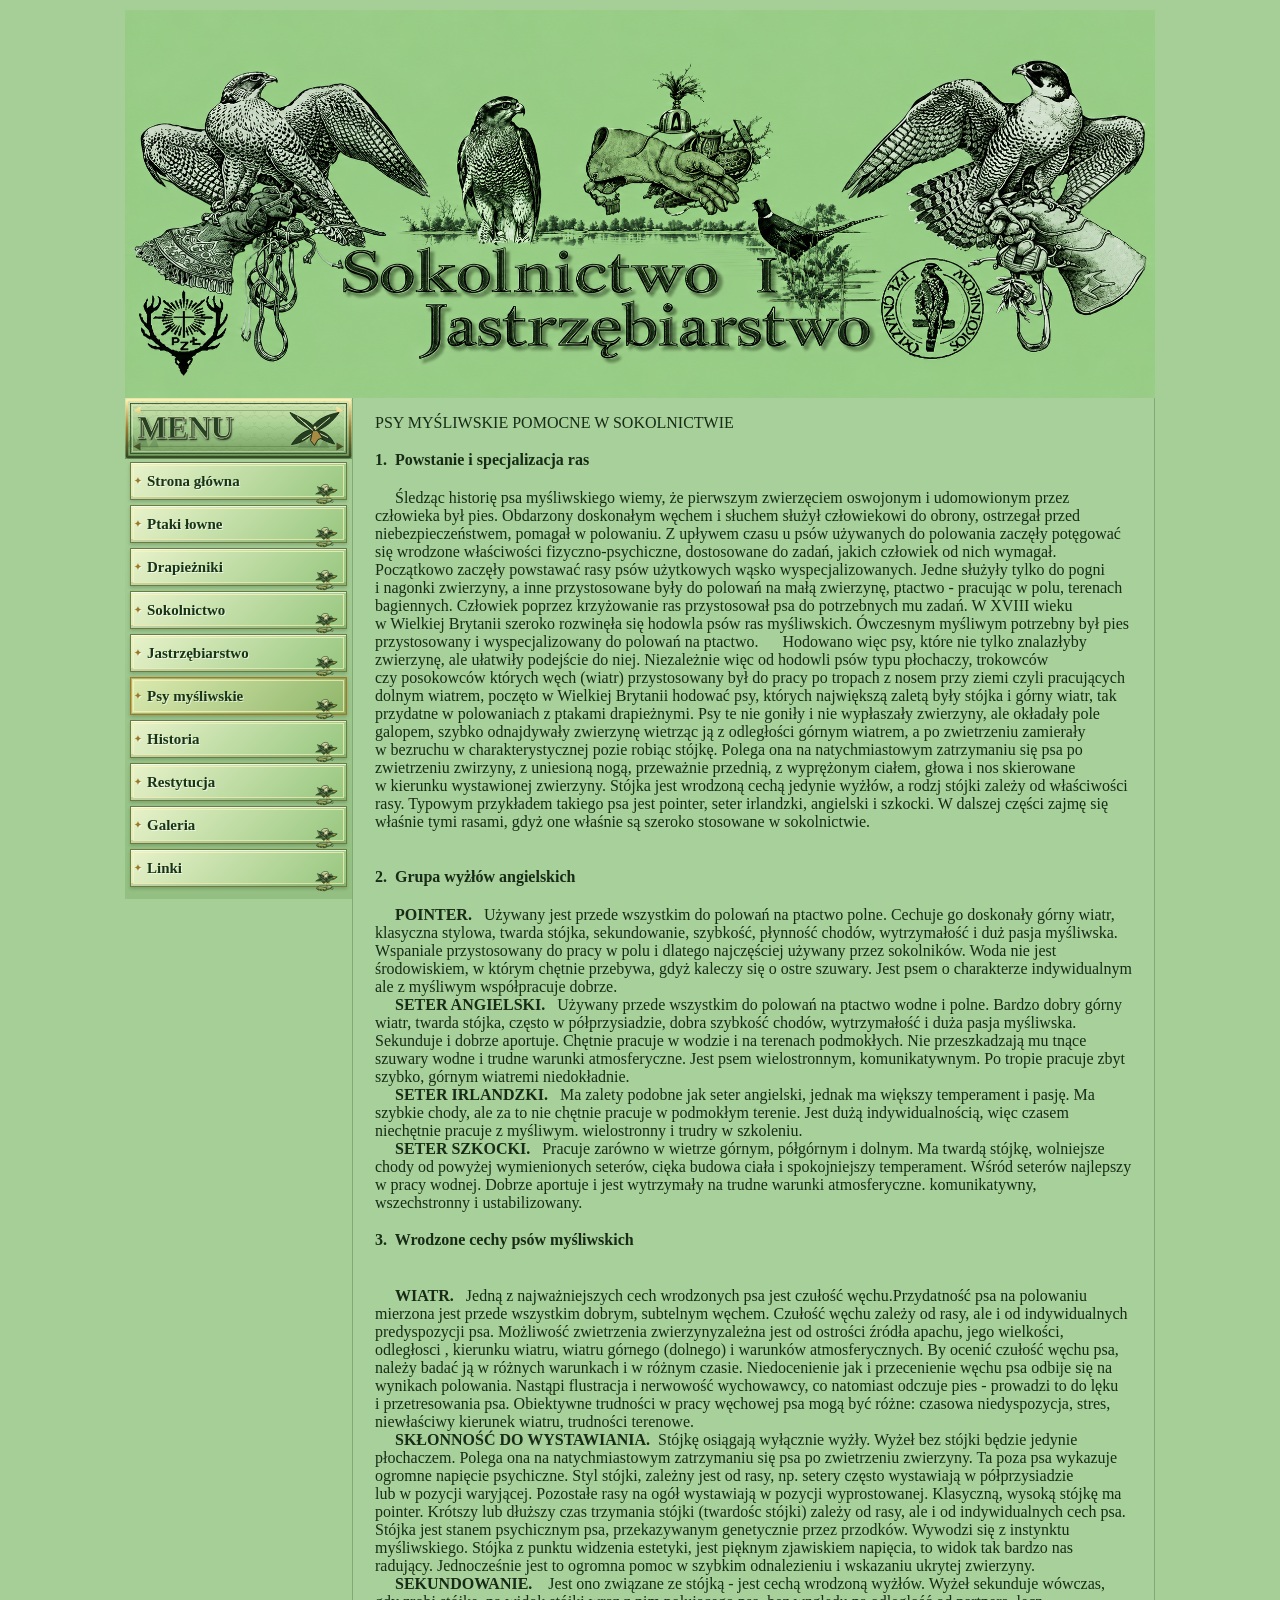
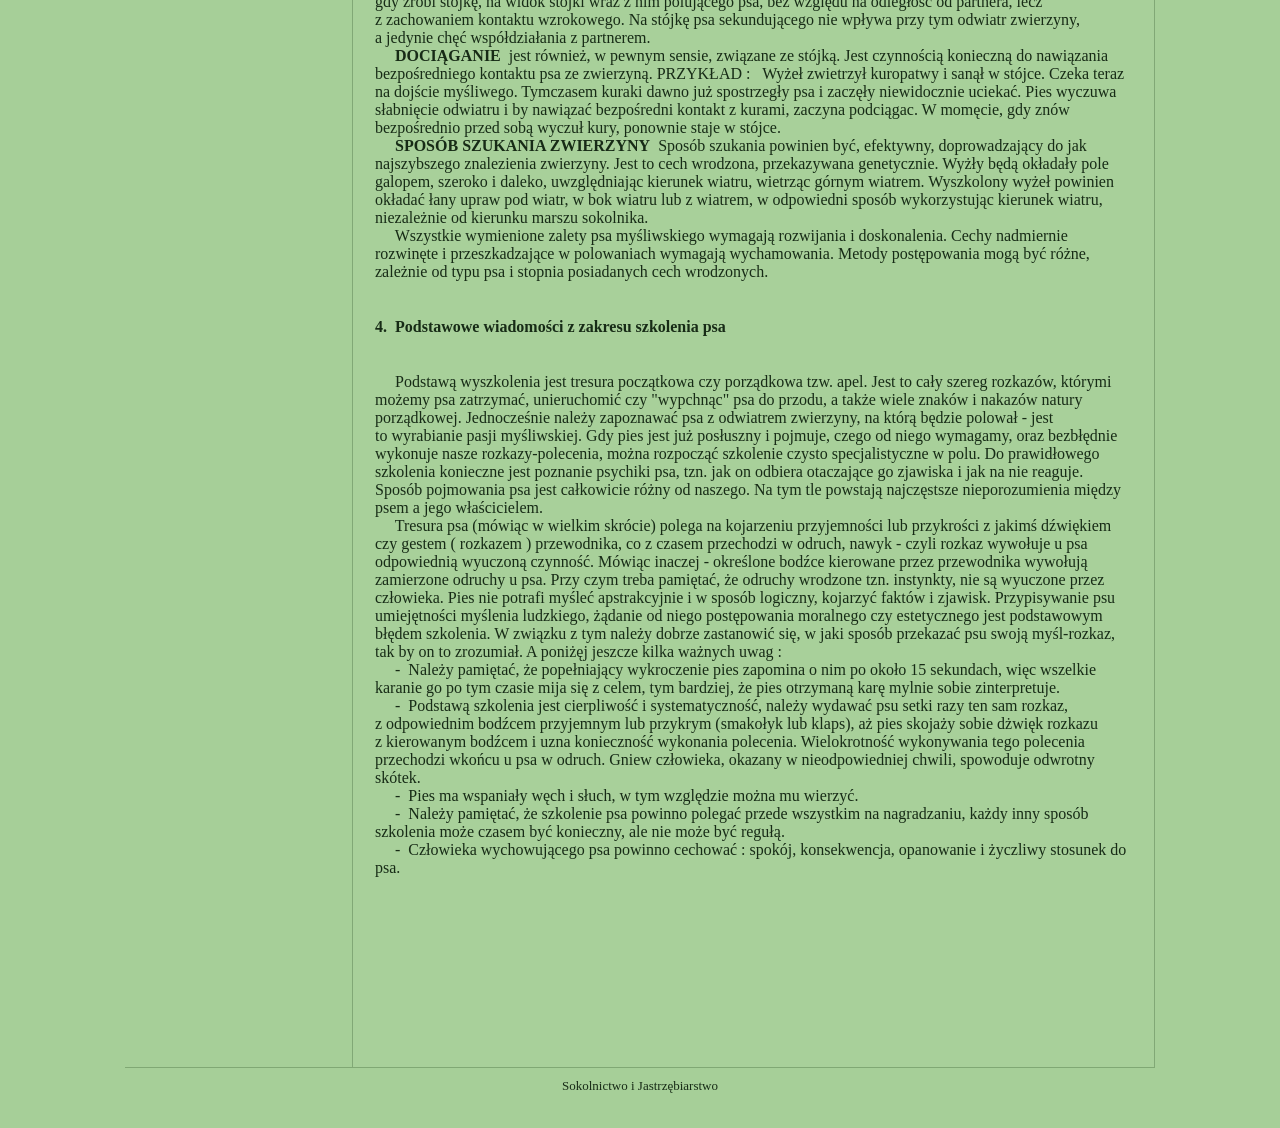
<file: psy.html>
<!doctype html>
<html lang="pl"><head><meta charset="utf-8"><meta name="viewport" content="width=device-width,initial-scale=1">
<title>Psy myśliwskie — Sokolnictwo i Jastrzębiarstwo</title>
<link rel="stylesheet" href="style.css"></head>
<body><div class="site">
<header class="header header-new-wrap">
<img class="header-new" src="assets/naglowek_nowy.png" alt="Sokolnictwo i Jastrzębiarstwo">
</header>
<div class="layout">
<nav class="menu"><div class="menu-top"></div><ul><li><a class="" href="index.html">Strona główna</a></li><li><a class="" href="lowne.html">Ptaki łowne</a></li><li><a class="" href="drapiezcy.html">Drapieżniki</a></li><li><a class="" href="sokolnictwo.html">Sokolnictwo</a></li><li><a class="" href="jastrzebiarstwo.html">Jastrzębiarstwo</a></li><li><a class="active" href="psy.html">Psy myśliwskie</a></li><li><a class="" href="historia.html">Historia</a></li><li><a class="" href="restytucja.html">Restytucja</a></li><li><a class="" href="galeria.html">Galeria</a></li><li><a class="" href="linki.html">Linki</a></li></ul></nav>
<main class="content"><div class="content-zone"><div class="source-content">




PSY MYŚLIWSKIE POMOCNE W SOKOLNICTWIE



<p><b>1.  <font>Powstanie i specjalizacja ras</font></b></p>
<font>
      Śledząc historię psa myśliwskiego wiemy, że pierwszym zwierzęciem oswojonym i udomowionym przez człowieka był pies. Obdarzony doskonałym węchem i słuchem służył człowiekowi do obrony, ostrzegał przed niebezpieczeństwem, pomagał w polowaniu. Z upływem czasu u psów używanych do polowania zaczęły potęgować się wrodzone właściwości fizyczno-psychiczne, dostosowane do zadań, jakich człowiek od nich wymagał. Początkowo zaczęły powstawać rasy psów użytkowych wąsko wyspecjalizowanych. Jedne służyły tylko do pogni i nagonki zwierzyny, a inne przystosowane były do polowań na małą zwierzynę, ptactwo - pracując w polu, terenach bagiennych. Człowiek  poprzez krzyżowanie ras przystosował psa do potrzebnych mu zadań.
 W XVIII wieku w Wielkiej Brytanii szeroko rozwinęła się hodowla psów ras myśliwskich. Ówczesnym myśliwym potrzebny był pies przystosowany i wyspecjalizowany do polowań na ptactwo.      Hodowano więc psy, które nie tylko znalazłyby zwierzynę, ale ułatwiły podejście do niej. Niezależnie więc od hodowli psów typu płochaczy, trokowców czy posokowców których węch (wiatr) przystosowany był do pracy po tropach z nosem przy ziemi czyli pracujących dolnym wiatrem, poczęto w Wielkiej Brytanii hodować psy, których największą zaletą były stójka i górny wiatr, tak przydatne w polowaniach z ptakami drapieżnymi. Psy te nie goniły i nie wypłaszały zwierzyny, ale okładały pole galopem, szybko odnajdywały zwierzynę wietrząc ją z odległości górnym wiatrem, a po zwietrzeniu zamierały w bezruchu w charakterystycznej pozie robiąc stójkę. Polega ona na natychmiastowym zatrzymaniu się psa po zwietrzeniu zwirzyny, z uniesioną nogą, przeważnie przednią, z wyprężonym ciałem, głowa i nos skierowane w kierunku wystawionej zwierzyny. Stójka jest wrodzoną cechą jedynie wyżłów, a rodzj stójki zależy od właściwości rasy. Typowym przykładem takiego psa jest pointer, seter irlandzki, angielski i szkocki. W dalszej części zajmę się właśnie tymi rasami, gdyż one właśnie są szeroko stosowane w sokolnictwie.
  <br/><br/> </font>
<p><font><b>2.  Grupa wyżłów angielskich</b></font></p>
<font>
       <b>POINTER.</b>   Używany jest przede wszystkim do polowań na ptactwo polne. Cechuje go doskonały górny wiatr, klasyczna stylowa, twarda stójka, sekundowanie, szybkość, płynność chodów, wytrzymałość i duż pasja myśliwska. Wspaniale przystosowany do pracy w polu i dlatego najczęściej używany przez sokolników. Woda nie jest środowiskiem, w którym chętnie przebywa, gdyż kaleczy się o ostre szuwary. Jest psem o charakterze indywidualnym ale z myśliwym współpracuje dobrze.
  <br/>
        <b>SETER ANGIELSKI.</b>   Używany przede wszystkim do polowań na ptactwo wodne i polne. Bardzo dobry górny wiatr, twarda stójka, często w półprzysiadzie, dobra szybkość chodów, wytrzymałość i duża pasja myśliwska. Sekunduje i dobrze aportuje. Chętnie pracuje w wodzie i na terenach podmokłych. Nie przeszkadzają mu tnące szuwary wodne i trudne warunki atmosferyczne. Jest psem wielostronnym, komunikatywnym. Po tropie pracuje zbyt szybko, górnym wiatremi niedokładnie.<br/>
        <b>SETER IRLANDZKI.</b>   Ma zalety podobne jak seter angielski, jednak ma większy temperament i pasję. Ma szybkie chody, ale za to nie chętnie pracuje w podmokłym terenie. Jest dużą indywidualnością, więc czasem niechętnie pracuje z myśliwym. wielostronny i trudry w szkoleniu.<br/>
        <b>SETER SZKOCKI.</b>   Pracuje zarówno w wietrze górnym, półgórnym i dolnym. Ma twardą stójkę, wolniejsze chody od powyżej wymienionych seterów, cięka budowa ciała i spokojniejszy temperament. Wśród seterów najlepszy w pracy wodnej. Dobrze aportuje i jest wytrzymały na trudne warunki atmosferyczne. komunikatywny, wszechstronny i ustabilizowany. </font>
<br/>
<p <font=""><b><font>3.  Wrodzone cechy psów myśliwskich</font></b></p> <br/>
<font>
        <b>WIATR.</b>    Jedną z najważniejszych cech wrodzonych psa jest czułość węchu.Przydatność psa na polowaniu mierzona jest przede wszystkim dobrym, subtelnym węchem. Czułość węchu zależy od rasy, ale i od indywidualnych predyspozycji psa. Możliwość zwietrzenia zwierzynyzależna jest od ostrości źródła apachu, jego wielkości, odległosci , kierunku wiatru, wiatru górnego (dolnego) i warunków atmosferycznych. By ocenić czułość węchu psa, należy badać ją w różnych warunkach i w różnym czasie. Niedocenienie jak i przecenienie węchu psa odbije się na wynikach polowania. Nastąpi flustracja i nerwowość wychowawcy, co natomiast odczuje pies - prowadzi to do lęku i przetresowania psa. Obiektywne trudności w pracy węchowej psa mogą być różne: czasowa niedyspozycja, stres, niewłaściwy kierunek wiatru, trudności terenowe.<br/>
        <b>SKŁONNOŚĆ DO WYSTAWIANIA.</b>  Stójkę osiągają wyłącznie wyżły. Wyżeł bez stójki będzie jedynie płochaczem. Polega ona na natychmiastowym zatrzymaniu się psa po zwietrzeniu zwierzyny. Ta poza psa wykazuje ogromne napięcie psychiczne. Styl stójki, zależny jest od rasy, np. setery często wystawiają w półprzysiadzie lub w pozycji waryjącej. Pozostałe rasy na ogół wystawiają w pozycji wyprostowanej. Klasyczną, wysoką stójkę ma pointer. Krótszy lub dłuższy czas trzymania stójki (twardośc stójki) zależy od rasy, ale i od indywidualnych cech psa. Stójka jest stanem psychicznym psa, przekazywanym genetycznie przez przodków. Wywodzi się z instynktu myśliwskiego. Stójka z punktu widzenia estetyki, jest pięknym zjawiskiem napięcia, to widok tak bardzo nas radujący. Jednocześnie jest to ogromna pomoc w szybkim odnalezieniu i wskazaniu ukrytej zwierzyny.<br/>
        <b>SEKUNDOWANIE.</b>    Jest ono związane ze stójką - jest cechą wrodzoną wyżłów. Wyżeł sekunduje wówczas, gdy zrobi stójkę, na widok stójki wraz z nim polującego psa, bez względu na odległość od partnera, lecz z zachowaniem kontaktu wzrokowego. Na stójkę psa sekundującego nie wpływa przy tym odwiatr zwierzyny, a jedynie chęć współdziałania z partnerem.<br/>
        <b>DOCIĄGANIE</b>  jest również, w pewnym sensie, związane ze stójką. Jest czynnością konieczną do nawiązania bezpośredniego kontaktu psa ze zwierzyną.
   PRZYKŁAD :   Wyżeł zwietrzył kuropatwy i sanął w stójce. Czeka teraz na dojście myśliwego. Tymczasem kuraki dawno już spostrzegły psa i zaczęły niewidocznie uciekać. Pies wyczuwa słabnięcie odwiatru i by nawiązać bezpośredni kontakt z kurami, zaczyna podciągac. W momęcie, gdy znów bezpośrednio przed sobą wyczuł kury, ponownie staje w stójce.<br/>
        <b>SPOSÓB SZUKANIA ZWIERZYNY</b>  Sposób szukania powinien być, efektywny, doprowadzający do jak najszybszego znalezienia zwierzyny. Jest to cech wrodzona, przekazywana genetycznie. Wyżły będą okładały pole galopem, szeroko i daleko, uwzględniając kierunek wiatru, wietrząc górnym wiatrem. Wyszkolony wyżeł powinien okładać łany upraw pod wiatr, w bok wiatru lub z wiatrem, w odpowiedni sposób wykorzystując kierunek wiatru, niezależnie od kierunku marszu sokolnika. <br/>
        Wszystkie wymienione zalety psa myśliwskiego wymagają rozwijania i doskonalenia. Cechy nadmiernie rozwinęte i przeszkadzające w polowaniach wymagają wychamowania. Metody postępowania mogą być różne, zależnie od typu psa i stopnia posiadanych cech wrodzonych. <br/><br/>
<p><b><font>4.  Podstawowe wiadomości z zakresu szkolenia psa</font></b></p> <br/>
        Podstawą wyszkolenia jest tresura początkowa czy porządkowa tzw. apel. Jest to cały szereg rozkazów, którymi  możemy psa zatrzymać, unieruchomić czy "wypchnąc" psa do przodu, a także wiele znaków i nakazów natury porządkowej. Jednocześnie należy zapoznawać psa z odwiatrem zwierzyny, na którą będzie polował - jest to wyrabianie pasji myśliwskiej. Gdy pies jest już posłuszny i pojmuje, czego od niego wymagamy, oraz bezbłędnie wykonuje nasze rozkazy-polecenia, można rozpocząć szkolenie czysto specjalistyczne w polu. Do prawidłowego szkolenia konieczne jest poznanie psychiki psa, tzn. jak on odbiera otaczające go zjawiska i jak na nie reaguje. Sposób pojmowania psa jest całkowicie różny od naszego. Na tym tle powstają najczęstsze nieporozumienia między psem a jego właścicielem.<br/>
        Tresura psa (mówiąc w wielkim skrócie) polega na kojarzeniu przyjemności lub przykrości z jakimś dźwiękiem czy gestem ( rozkazem ) przewodnika, co z czasem przechodzi w odruch, nawyk - czyli rozkaz wywołuje u psa odpowiednią wyuczoną czynność. Mówiąc inaczej - określone bodźce kierowane przez przewodnika wywołują zamierzone odruchy u psa. Przy czym treba pamiętać, że odruchy wrodzone tzn. instynkty, nie są wyuczone przez człowieka. Pies nie potrafi myśleć apstrakcyjnie i w sposób logiczny, kojarzyć faktów i zjawisk. Przypisywanie psu umiejętności myślenia ludzkiego, żądanie od niego postępowania moralnego czy estetycznego jest podstawowym błędem szkolenia. W związku z tym należy dobrze zastanowić się, w jaki sposób przekazać psu swoją myśl-rozkaz, tak by on to zrozumiał. A poniżęj jeszcze kilka ważnych uwag :<br/>
        -  Należy pamiętać, że popełniający wykroczenie pies zapomina o nim po około 15 sekundach, więc wszelkie karanie go po tym czasie mija się z celem, tym bardziej, że pies otrzymaną karę mylnie sobie zinterpretuje.<br/>
        -  Podstawą szkolenia jest cierpliwość i systematyczność, należy wydawać psu setki razy ten sam rozkaz, z odpowiednim bodźcem przyjemnym lub przykrym (smakołyk lub klaps), aż pies skojaży sobie dżwięk rozkazu z kierowanym bodźcem i uzna konieczność wykonania polecenia. Wielokrotność wykonywania tego polecenia przechodzi wkońcu u psa w odruch. Gniew człowieka, okazany w nieodpowiedniej chwili, spowoduje odwrotny skótek.<br/>
        -  Pies ma wspaniały węch i słuch, w tym względzie można mu wierzyć.<br/>
        -  Należy pamiętać, że szkolenie psa powinno polegać przede wszystkim na nagradzaniu, każdy inny sposób szkolenia może czasem być konieczny, ale nie może być regułą.<br/>
        -  Człowieka wychowującego psa powinno cechować : spokój, konsekwencja, opanowanie i życzliwy stosunek do psa.<br/>
<p></p>
<br/><br/><br/><br/><br/><br/><br/><br/>

</font></div></div></main>
</div>
<footer class="footer">Sokolnictwo i Jastrzębiarstwo</footer>
</div></body></html>
</file>
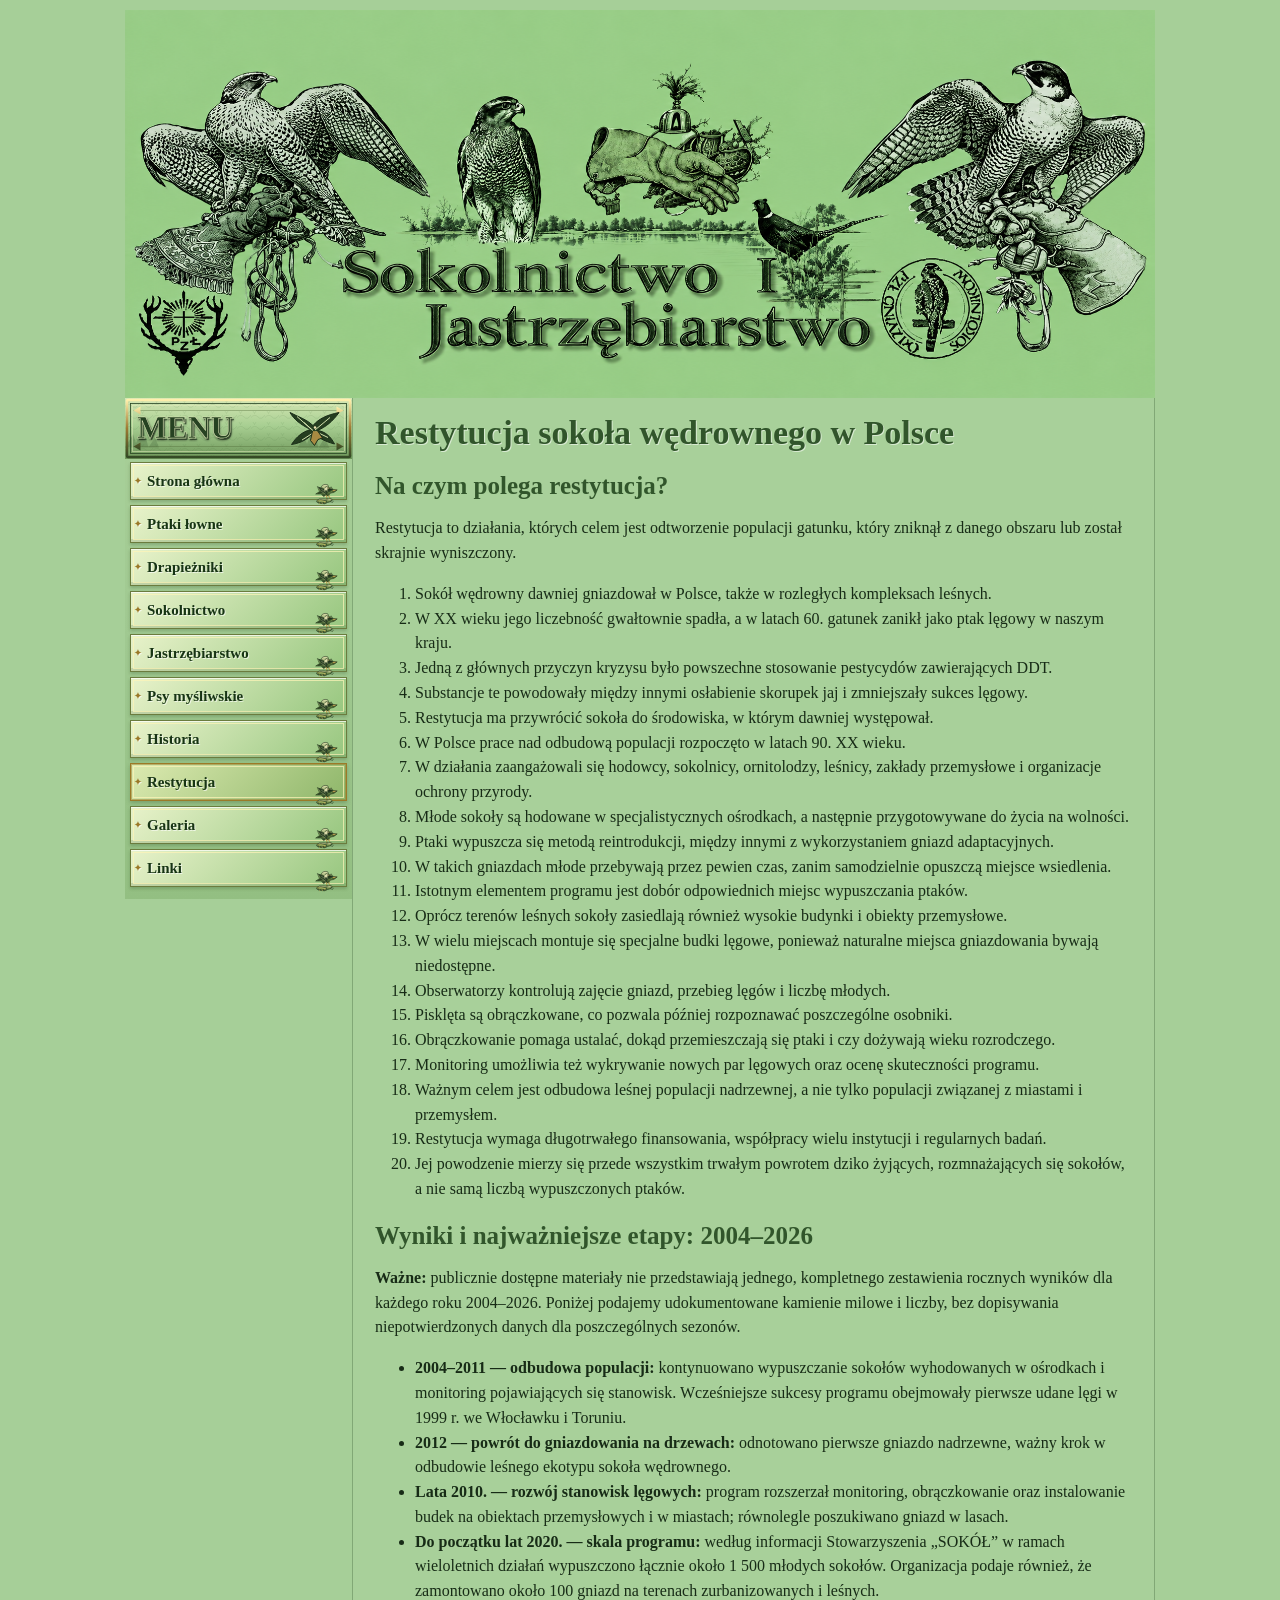
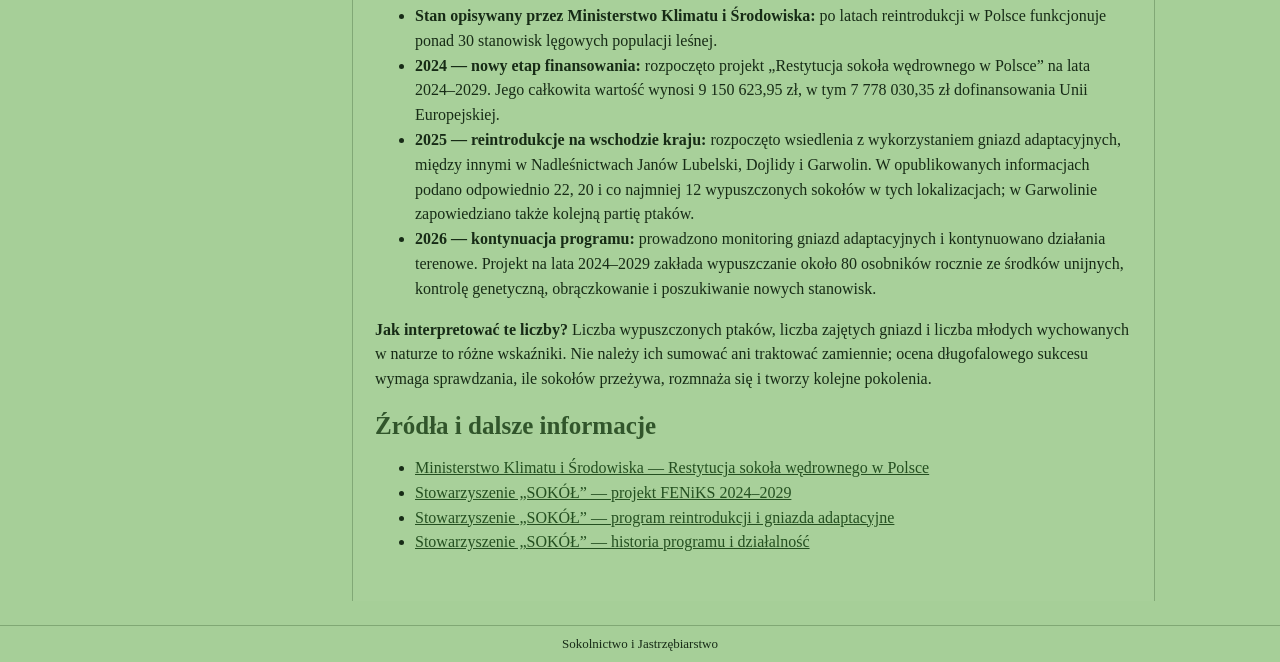
<file: restytucja.html>
<!doctype html>
<html lang="pl"><head><meta charset="utf-8"><meta name="viewport" content="width=device-width,initial-scale=1">
<title>Restytucja — Sokolnictwo i Jastrzębiarstwo</title>
<link rel="stylesheet" href="style.css"></head>
<body><div class="site">
<header class="header header-new-wrap">
<img class="header-new" src="assets/naglowek_nowy.png" alt="Sokolnictwo i Jastrzębiarstwo">
</header>
<div class="layout">
<nav class="menu"><div class="menu-top"></div><ul><li><a class="" href="index.html">Strona główna</a></li><li><a class="" href="lowne.html">Ptaki łowne</a></li><li><a class="" href="drapiezcy.html">Drapieżniki</a></li><li><a class="" href="sokolnictwo.html">Sokolnictwo</a></li><li><a class="" href="jastrzebiarstwo.html">Jastrzębiarstwo</a></li><li><a class="" href="psy.html">Psy myśliwskie</a></li><li><a class="" href="historia.html">Historia</a></li><li><a class="active" href="restytucja.html">Restytucja</a></li><li><a class="" href="galeria.html">Galeria</a></li><li><a class="" href="linki.html">Linki</a></li></ul></nav>
<main class="content"><div class="content-zone"><div class="source-content">

<h1>Restytucja sokoła wędrownego w Polsce</h1>
<h2>Na czym polega restytucja?</h2>
<p>Restytucja to działania, których celem jest odtworzenie populacji gatunku, który zniknął z danego obszaru lub został skrajnie wyniszczony.</p>
<ol class="restytucja-wstep">
<li>Sokół wędrowny dawniej gniazdował w Polsce, także w rozległych kompleksach leśnych.</li>
<li>W XX wieku jego liczebność gwałtownie spadła, a w latach 60. gatunek zanikł jako ptak lęgowy w naszym kraju.</li>
<li>Jedną z głównych przyczyn kryzysu było powszechne stosowanie pestycydów zawierających DDT.</li>
<li>Substancje te powodowały między innymi osłabienie skorupek jaj i zmniejszały sukces lęgowy.</li>
<li>Restytucja ma przywrócić sokoła do środowiska, w którym dawniej występował.</li>
<li>W Polsce prace nad odbudową populacji rozpoczęto w latach 90. XX wieku.</li>
<li>W działania zaangażowali się hodowcy, sokolnicy, ornitolodzy, leśnicy, zakłady przemysłowe i organizacje ochrony przyrody.</li>
<li>Młode sokoły są hodowane w specjalistycznych ośrodkach, a następnie przygotowywane do życia na wolności.</li>
<li>Ptaki wypuszcza się metodą reintrodukcji, między innymi z wykorzystaniem gniazd adaptacyjnych.</li>
<li>W takich gniazdach młode przebywają przez pewien czas, zanim samodzielnie opuszczą miejsce wsiedlenia.</li>
<li>Istotnym elementem programu jest dobór odpowiednich miejsc wypuszczania ptaków.</li>
<li>Oprócz terenów leśnych sokoły zasiedlają również wysokie budynki i obiekty przemysłowe.</li>
<li>W wielu miejscach montuje się specjalne budki lęgowe, ponieważ naturalne miejsca gniazdowania bywają niedostępne.</li>
<li>Obserwatorzy kontrolują zajęcie gniazd, przebieg lęgów i liczbę młodych.</li>
<li>Pisklęta są obrączkowane, co pozwala później rozpoznawać poszczególne osobniki.</li>
<li>Obrączkowanie pomaga ustalać, dokąd przemieszczają się ptaki i czy dożywają wieku rozrodczego.</li>
<li>Monitoring umożliwia też wykrywanie nowych par lęgowych oraz ocenę skuteczności programu.</li>
<li>Ważnym celem jest odbudowa leśnej populacji nadrzewnej, a nie tylko populacji związanej z miastami i przemysłem.</li>
<li>Restytucja wymaga długotrwałego finansowania, współpracy wielu instytucji i regularnych badań.</li>
<li>Jej powodzenie mierzy się przede wszystkim trwałym powrotem dziko żyjących, rozmnażających się sokołów, a nie samą liczbą wypuszczonych ptaków.</li>
</ol>
<h2>Wyniki i najważniejsze etapy: 2004–2026</h2>
<p><strong>Ważne:</strong> publicznie dostępne materiały nie przedstawiają jednego, kompletnego zestawienia rocznych wyników dla każdego roku 2004–2026. Poniżej podajemy udokumentowane kamienie milowe i liczby, bez dopisywania niepotwierdzonych danych dla poszczególnych sezonów.</p>
<ul class="restytucja-wyniki">
<li><strong>2004–2011 — odbudowa populacji:</strong> kontynuowano wypuszczanie sokołów wyhodowanych w ośrodkach i monitoring pojawiających się stanowisk. Wcześniejsze sukcesy programu obejmowały pierwsze udane lęgi w 1999 r. we Włocławku i Toruniu.</li>
<li><strong>2012 — powrót do gniazdowania na drzewach:</strong> odnotowano pierwsze gniazdo nadrzewne, ważny krok w odbudowie leśnego ekotypu sokoła wędrownego.</li>
<li><strong>Lata 2010. — rozwój stanowisk lęgowych:</strong> program rozszerzał monitoring, obrączkowanie oraz instalowanie budek na obiektach przemysłowych i w miastach; równolegle poszukiwano gniazd w lasach.</li>
<li><strong>Do początku lat 2020. — skala programu:</strong> według informacji Stowarzyszenia „SOKÓŁ” w ramach wieloletnich działań wypuszczono łącznie około 1 500 młodych sokołów. Organizacja podaje również, że zamontowano około 100 gniazd na terenach zurbanizowanych i leśnych.</li>
<li><strong>Stan opisywany przez Ministerstwo Klimatu i Środowiska:</strong> po latach reintrodukcji w Polsce funkcjonuje ponad 30 stanowisk lęgowych populacji leśnej.</li>
<li><strong>2024 — nowy etap finansowania:</strong> rozpoczęto projekt „Restytucja sokoła wędrownego w Polsce” na lata 2024–2029. Jego całkowita wartość wynosi 9 150 623,95 zł, w tym 7 778 030,35 zł dofinansowania Unii Europejskiej.</li>
<li><strong>2025 — reintrodukcje na wschodzie kraju:</strong> rozpoczęto wsiedlenia z wykorzystaniem gniazd adaptacyjnych, między innymi w Nadleśnictwach Janów Lubelski, Dojlidy i Garwolin. W opublikowanych informacjach podano odpowiednio 22, 20 i co najmniej 12 wypuszczonych sokołów w tych lokalizacjach; w Garwolinie zapowiedziano także kolejną partię ptaków.</li>
<li><strong>2026 — kontynuacja programu:</strong> prowadzono monitoring gniazd adaptacyjnych i kontynuowano działania terenowe. Projekt na lata 2024–2029 zakłada wypuszczanie około 80 osobników rocznie ze środków unijnych, kontrolę genetyczną, obrączkowanie i poszukiwanie nowych stanowisk.</li>
</ul>
<p><strong>Jak interpretować te liczby?</strong> Liczba wypuszczonych ptaków, liczba zajętych gniazd i liczba młodych wychowanych w naturze to różne wskaźniki. Nie należy ich sumować ani traktować zamiennie; ocena długofalowego sukcesu wymaga sprawdzania, ile sokołów przeżywa, rozmnaża się i tworzy kolejne pokolenia.</p>
<h2>Źródła i dalsze informacje</h2>
<ul>
<li><a href="https://www.gov.pl/web/klimat/restytucja-sokola-wedrownego-w-polsce" target="_blank" rel="noopener noreferrer">Ministerstwo Klimatu i Środowiska — Restytucja sokoła wędrownego w Polsce</a></li>
<li><a href="https://www.peregrinus.pl/pl/wiecej-o-stowarzyszeniu-sokol/pomoc-dla-stowarzyszenia/feniks-2024-2029" target="_blank" rel="noopener noreferrer">Stowarzyszenie „SOKÓŁ” — projekt FENiKS 2024–2029</a></li>
<li><a href="https://www.peregrinus.pl/pl/gniazda-adaptacyjne/program-reintrodukcji-wprowadzenie" target="_blank" rel="noopener noreferrer">Stowarzyszenie „SOKÓŁ” — program reintrodukcji i gniazda adaptacyjne</a></li>
<li><a href="https://www.peregrinus.pl/pl/wiecej-o-stowarzyszeniu-sokol/rozne/o-stowarzyszeniu" target="_blank" rel="noopener noreferrer">Stowarzyszenie „SOKÓŁ” — historia programu i działalność</a></li>
</ul>
</div></div></div></main>
</div>
<footer class="footer">Sokolnictwo i Jastrzębiarstwo</footer>
</div></body></html>
</file>
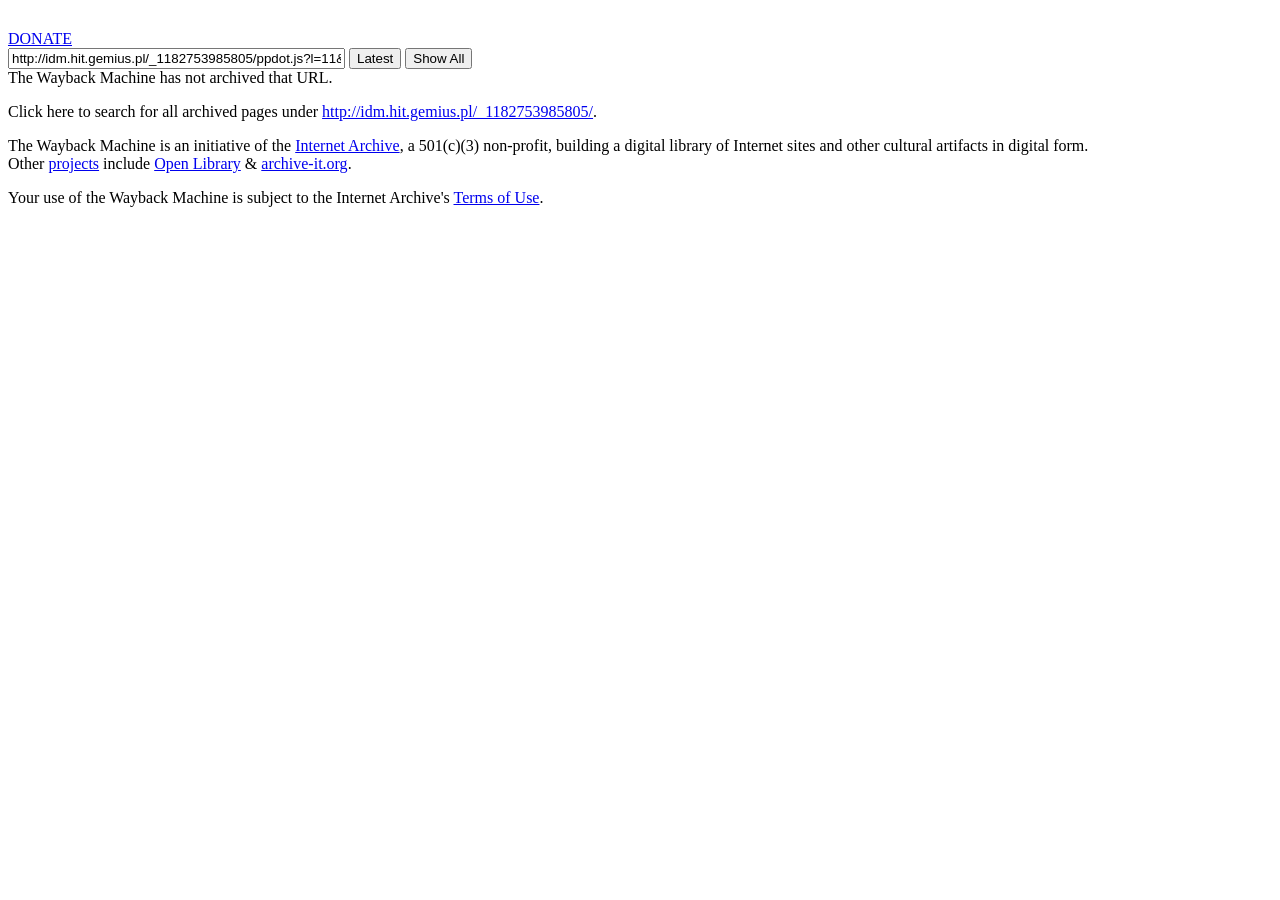
<file: assets/ppdot_JVYr.htm>
<!DOCTYPE html>
<html lang="en">
  <head>
    <title>Wayback Machine</title>
    <script>
    /*
    @licstart  The following is the entire license notice for the JavaScript code in this page.

    Copyright (C) 2020 Internet Archive

    The JavaScript code in this page is free software: you can
    redistribute it and/or modify it under the terms of the GNU Affero
    General Public License as published by the Free Software
    Foundation, either version 3 of the License, or (at your option)
    any later version.  The code is distributed WITHOUT ANY WARRANTY;
    without even the implied warranty of MERCHANTABILITY or FITNESS
    FOR A PARTICULAR PURPOSE.  See the GNU GPL for more details.

    As additional permission under GNU AGPL version 3 section 7, you
    may distribute non-source (e.g., minimized or compacted) forms of
    that code without the copy of the GNU AGPL normally required by
    section 4, provided you include this license notice and a URL
    through which recipients can access the Corresponding Source.

    @licend  The above is the entire license notice for the JavaScript code in this page.
    */
    </script>    <script type="text/javascript">
      window.webComponentLoaderConfig = {
      baseUrl: 'https://archive.org',
      version: '29e56e87'
      }
    </script>
    <!-- is_embedded: True; context: <wayback.replay.core.ReplayContext object at 0x7fc07ca826d0> -->
    <meta name="viewport" content="width=device-width, initial-scale=1.0">
    <meta http-equiv="content-type" content="text/html; charset=utf-8">
    <link rel="stylesheet" type="text/css" href="https://web-static.archive.org/_static/css/styles.css?v=Zb1uSJFF" />
    <script type="text/javascript" src="https://web-static.archive.org/_static/js/ui.js?v=7LYlZ-C2" charset="utf-8"></script>
    <base target="_top">
<link rel="stylesheet" type="text/css" href="https://web-static.archive.org/_static/css/web.css">
<script type="text/javascript">
if (window!=window.top) {
  $(document).ready(function(){ document.body.classList.add('wb_embedded') });
}
</script>
  </head>
  <body class="navia wb_embedded">
  <div class="container">
    <div class="row" style="margin-top: 30px">
      <div class="col-md-4 col-sm-4 col-xs-4 text-right">
	<div id="donation-link" class="web_message">
  <a href="http://archive.org/donate/?origin=wbwww-CalndrDonateButton" data-event-click-tracking="Wayback|DonateButton" class="beta_button">DONATE</a>
</div>

      </div>
      <div class="col-md-4 col-sm-4 col-xs-4 text-center">
	<div class="search-toolbar-logo-container">
	  <a href="/"><div class="search-toolbar-logo" alt="logo: Internet Archive's Wayback Machine"></div></a>
	</div>
      </div>
    </div>
    <div id="errorBorder">
      <div id="positionHome">
	<div id="searchHome">
	  <form name="form1" method="get" action="/web/submit">
      <input class="form-control" type="text" name="url" value="http://idm.hit.gemius.pl/_1182753985805/ppdot.js?l=11&amp;id=ApWVTa7TSYfR7O1usANHQ8Q87xEyGoNK9tUgP8eIrkn.X7&amp;tz=0&amp;href=http%3A//www.sokolnictwoijastrzebiarstwo.republika.pl/index.html&amp;ref=&amp;screen=1536x864&amp;col=24" size="40" onfocus="javascript:this.focus();this.select();" >
	    <button class="btn btn-default" type="submit" name="type" value="replay">Latest</button>
	    <button class="btn btn-default" type="submit" name="type" value="urlquery">Show All</button>
	  </form>
	</div>
<div id="error">
    <div class="error-text">The Wayback Machine has not archived that URL.</div>
    <div class="error-help error-help-proceed">
      <p>Click here to search for all archived pages under
        <a href="https://web.archive.org/web/*/http://idm.hit.gemius.pl/_1182753985805/*">http://idm.hit.gemius.pl/_1182753985805/</a>.
      </p>
    </div></div>
      </div>
    </div>
  </div>
    <noscript>
      <div class="no-script-message">
        The Wayback Machine requires your browser to support JavaScript, please email <a href="mailto:info@archive.org">info@archive.org</a><br/>if you have any questions about this.
      </div>
    </noscript>
    <footer>
      <div id="footerHome">
        <p>
          The Wayback Machine is an initiative of the
          <a href="//archive.org/">Internet Archive</a>,
          a 501(c)(3) non-profit, building a digital library of
          Internet sites and other cultural artifacts in digital form.
          <br/>Other <a href="//archive.org/projects/">projects</a> include
          <a href="https://openlibrary.org/">Open Library</a> &amp;
          <a href="https://archive-it.org">archive-it.org</a>.
        </p>
        <p>
          Your use of the Wayback Machine is subject to the Internet Archive's
          <a href="//archive.org/about/terms.php">Terms of Use</a>.
        </p>
      </div>
    </footer>
  </body>
</html>
</file>
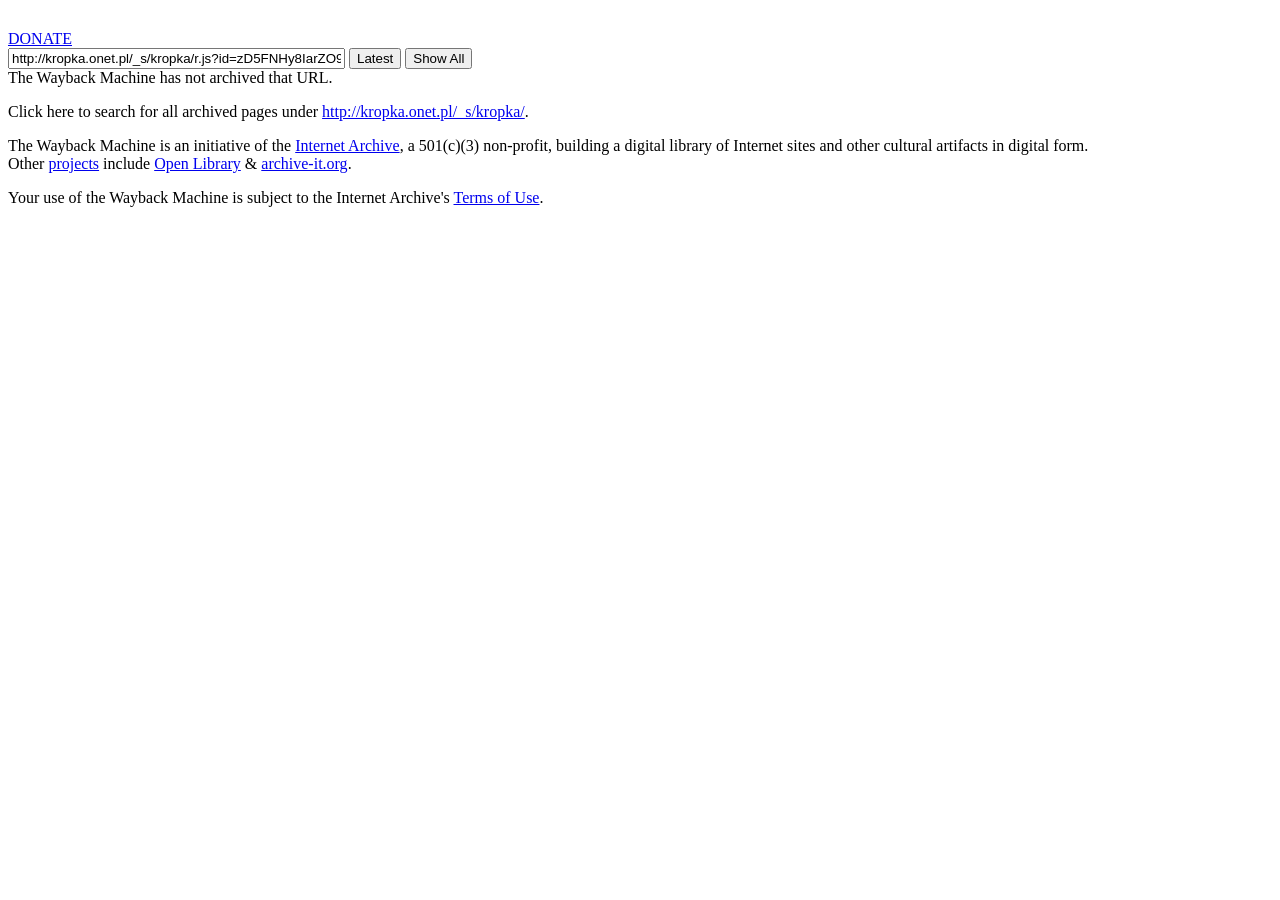
<file: assets/r_JVYr.htm>
<!DOCTYPE html>
<html lang="en">
  <head>
    <title>Wayback Machine</title>
    <script>
    /*
    @licstart  The following is the entire license notice for the JavaScript code in this page.

    Copyright (C) 2020 Internet Archive

    The JavaScript code in this page is free software: you can
    redistribute it and/or modify it under the terms of the GNU Affero
    General Public License as published by the Free Software
    Foundation, either version 3 of the License, or (at your option)
    any later version.  The code is distributed WITHOUT ANY WARRANTY;
    without even the implied warranty of MERCHANTABILITY or FITNESS
    FOR A PARTICULAR PURPOSE.  See the GNU GPL for more details.

    As additional permission under GNU AGPL version 3 section 7, you
    may distribute non-source (e.g., minimized or compacted) forms of
    that code without the copy of the GNU AGPL normally required by
    section 4, provided you include this license notice and a URL
    through which recipients can access the Corresponding Source.

    @licend  The above is the entire license notice for the JavaScript code in this page.
    */
    </script>    <script type="text/javascript">
      window.webComponentLoaderConfig = {
      baseUrl: 'https://archive.org',
      version: '29e56e87'
      }
    </script>
    <!-- is_embedded: True; context: <wayback.replay.core.ReplayContext object at 0x7fc07c3a3120> -->
    <meta name="viewport" content="width=device-width, initial-scale=1.0">
    <meta http-equiv="content-type" content="text/html; charset=utf-8">
    <link rel="stylesheet" type="text/css" href="https://web-static.archive.org/_static/css/styles.css?v=Zb1uSJFF" />
    <script type="text/javascript" src="https://web-static.archive.org/_static/js/ui.js?v=7LYlZ-C2" charset="utf-8"></script>
    <base target="_top">
<link rel="stylesheet" type="text/css" href="https://web-static.archive.org/_static/css/web.css">
<script type="text/javascript">
if (window!=window.top) {
  $(document).ready(function(){ document.body.classList.add('wb_embedded') });
}
</script>
  </head>
  <body class="navia wb_embedded">
  <div class="container">
    <div class="row" style="margin-top: 30px">
      <div class="col-md-4 col-sm-4 col-xs-4 text-right">
	<div id="donation-link" class="web_message">
  <a href="http://archive.org/donate/?origin=wbwww-CalndrDonateButton" data-event-click-tracking="Wayback|DonateButton" class="beta_button">DONATE</a>
</div>

      </div>
      <div class="col-md-4 col-sm-4 col-xs-4 text-center">
	<div class="search-toolbar-logo-container">
	  <a href="/"><div class="search-toolbar-logo" alt="logo: Internet Archive's Wayback Machine"></div></a>
	</div>
      </div>
    </div>
    <div id="errorBorder">
      <div id="positionHome">
	<div id="searchHome">
	  <form name="form1" method="get" action="/web/submit">
      <input class="form-control" type="text" name="url" value="http://kropka.onet.pl/_s/kropka/r.js?id=zD5FNHy8IarZO9qY5yUZNre9HXKkfqLrHJ4.YyGeVWv.K7&amp;t=1&amp;z=0&amp;k=0&amp;RR=1182753985006" size="40" onfocus="javascript:this.focus();this.select();" >
	    <button class="btn btn-default" type="submit" name="type" value="replay">Latest</button>
	    <button class="btn btn-default" type="submit" name="type" value="urlquery">Show All</button>
	  </form>
	</div>
<div id="error">
    <div class="error-text">The Wayback Machine has not archived that URL.</div>
    <div class="error-help error-help-proceed">
      <p>Click here to search for all archived pages under
        <a href="https://web.archive.org/web/*/http://kropka.onet.pl/_s/kropka/*">http://kropka.onet.pl/_s/kropka/</a>.
      </p>
    </div></div>
      </div>
    </div>
  </div>
    <noscript>
      <div class="no-script-message">
        The Wayback Machine requires your browser to support JavaScript, please email <a href="mailto:info@archive.org">info@archive.org</a><br/>if you have any questions about this.
      </div>
    </noscript>
    <footer>
      <div id="footerHome">
        <p>
          The Wayback Machine is an initiative of the
          <a href="//archive.org/">Internet Archive</a>,
          a 501(c)(3) non-profit, building a digital library of
          Internet sites and other cultural artifacts in digital form.
          <br/>Other <a href="//archive.org/projects/">projects</a> include
          <a href="https://openlibrary.org/">Open Library</a> &amp;
          <a href="https://archive-it.org">archive-it.org</a>.
        </p>
        <p>
          Your use of the Wayback Machine is subject to the Internet Archive's
          <a href="//archive.org/about/terms.php">Terms of Use</a>.
        </p>
      </div>
    </footer>
  </body>
</html>
</file>
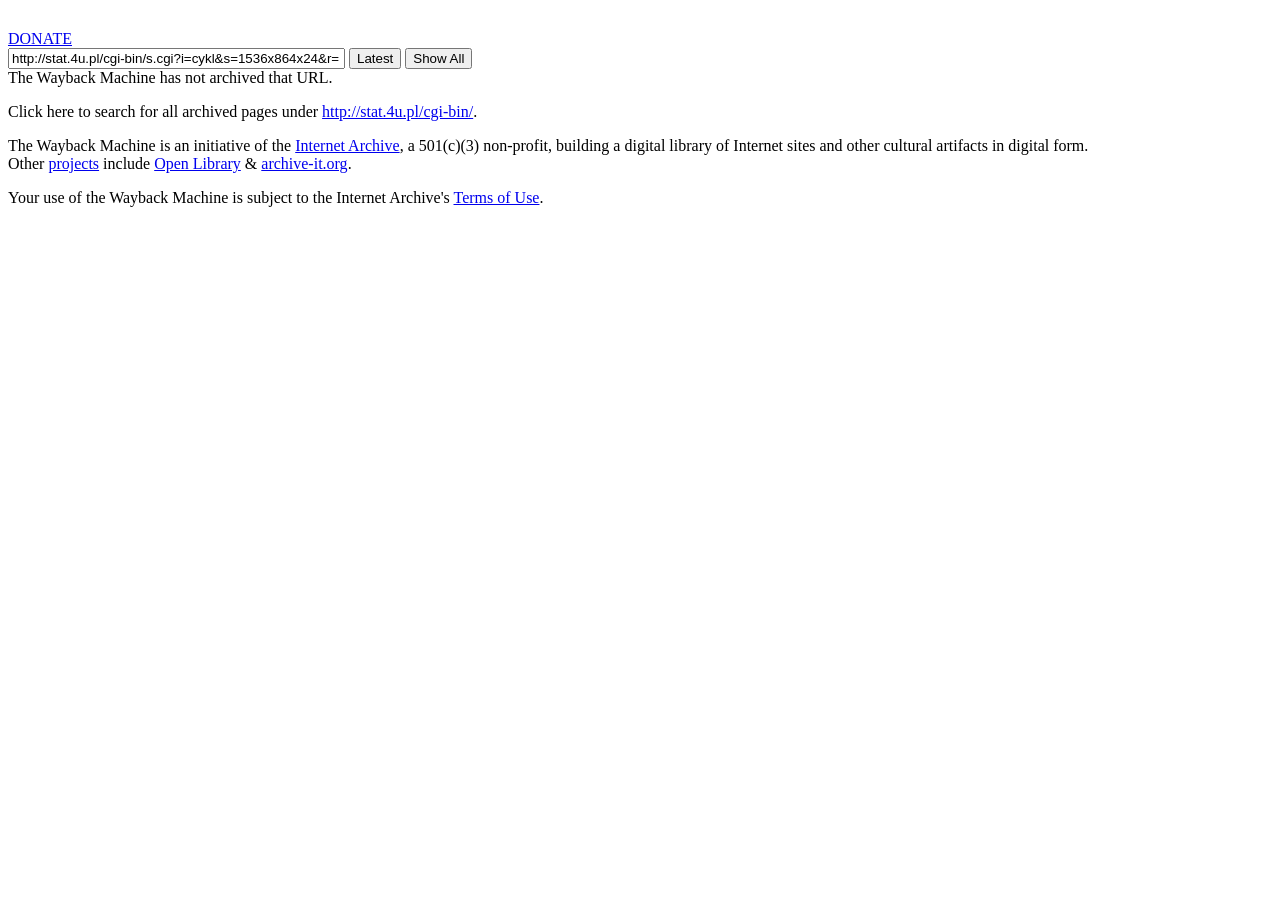
<file: assets/s_JVYr.htm>
<!DOCTYPE html>
<html lang="en">
  <head>
    <title>Wayback Machine</title>
    <script>
    /*
    @licstart  The following is the entire license notice for the JavaScript code in this page.

    Copyright (C) 2020 Internet Archive

    The JavaScript code in this page is free software: you can
    redistribute it and/or modify it under the terms of the GNU Affero
    General Public License as published by the Free Software
    Foundation, either version 3 of the License, or (at your option)
    any later version.  The code is distributed WITHOUT ANY WARRANTY;
    without even the implied warranty of MERCHANTABILITY or FITNESS
    FOR A PARTICULAR PURPOSE.  See the GNU GPL for more details.

    As additional permission under GNU AGPL version 3 section 7, you
    may distribute non-source (e.g., minimized or compacted) forms of
    that code without the copy of the GNU AGPL normally required by
    section 4, provided you include this license notice and a URL
    through which recipients can access the Corresponding Source.

    @licend  The above is the entire license notice for the JavaScript code in this page.
    */
    </script>    <script type="text/javascript">
      window.webComponentLoaderConfig = {
      baseUrl: 'https://archive.org',
      version: '29e56e87'
      }
    </script>
    <!-- is_embedded: True; context: <wayback.replay.core.ReplayContext object at 0x7fc07a222a40> -->
    <meta name="viewport" content="width=device-width, initial-scale=1.0">
    <meta http-equiv="content-type" content="text/html; charset=utf-8">
    <link rel="stylesheet" type="text/css" href="https://web-static.archive.org/_static/css/styles.css?v=Zb1uSJFF" />
    <script type="text/javascript" src="https://web-static.archive.org/_static/js/ui.js?v=7LYlZ-C2" charset="utf-8"></script>
    <base target="_top">
<link rel="stylesheet" type="text/css" href="https://web-static.archive.org/_static/css/web.css">
<script type="text/javascript">
if (window!=window.top) {
  $(document).ready(function(){ document.body.classList.add('wb_embedded') });
}
</script>
  </head>
  <body class="navia wb_embedded">
  <div class="container">
    <div class="row" style="margin-top: 30px">
      <div class="col-md-4 col-sm-4 col-xs-4 text-right">
	<div id="donation-link" class="web_message">
  <a href="http://archive.org/donate/?origin=wbwww-CalndrDonateButton" data-event-click-tracking="Wayback|DonateButton" class="beta_button">DONATE</a>
</div>

      </div>
      <div class="col-md-4 col-sm-4 col-xs-4 text-center">
	<div class="search-toolbar-logo-container">
	  <a href="/"><div class="search-toolbar-logo" alt="logo: Internet Archive's Wayback Machine"></div></a>
	</div>
      </div>
    </div>
    <div id="errorBorder">
      <div id="positionHome">
	<div id="searchHome">
	  <form name="form1" method="get" action="/web/submit">
      <input class="form-control" type="text" name="url" value="http://stat.4u.pl/cgi-bin/s.cgi?i=cykl&amp;s=1536x864x24&amp;r=" size="40" onfocus="javascript:this.focus();this.select();" >
	    <button class="btn btn-default" type="submit" name="type" value="replay">Latest</button>
	    <button class="btn btn-default" type="submit" name="type" value="urlquery">Show All</button>
	  </form>
	</div>
<div id="error">
    <div class="error-text">The Wayback Machine has not archived that URL.</div>
    <div class="error-help error-help-proceed">
      <p>Click here to search for all archived pages under
        <a href="https://web.archive.org/web/*/http://stat.4u.pl/cgi-bin/*">http://stat.4u.pl/cgi-bin/</a>.
      </p>
    </div></div>
      </div>
    </div>
  </div>
    <noscript>
      <div class="no-script-message">
        The Wayback Machine requires your browser to support JavaScript, please email <a href="mailto:info@archive.org">info@archive.org</a><br/>if you have any questions about this.
      </div>
    </noscript>
    <footer>
      <div id="footerHome">
        <p>
          The Wayback Machine is an initiative of the
          <a href="//archive.org/">Internet Archive</a>,
          a 501(c)(3) non-profit, building a digital library of
          Internet sites and other cultural artifacts in digital form.
          <br/>Other <a href="//archive.org/projects/">projects</a> include
          <a href="https://openlibrary.org/">Open Library</a> &amp;
          <a href="https://archive-it.org">archive-it.org</a>.
        </p>
        <p>
          Your use of the Wayback Machine is subject to the Internet Archive's
          <a href="//archive.org/about/terms.php">Terms of Use</a>.
        </p>
      </div>
    </footer>
  </body>
</html>
</file>
<file: style.css>
:root{
 --bg:#a6cf98;
 --ink:#172b16;
 --green:#31552B;
 --line:rgba(49,85,43,.32);
 --paper:#a8d09a;
}
*{box-sizing:border-box}
html,body{margin:0;padding:0;background:#a6cf98;color:var(--ink)}
body{font-family:Georgia,"Times New Roman",serif;min-height:100vh}
a{color:#244f20}
.site{width:min(1030px,100% - 20px);margin:10px auto 24px}
.header{display:grid;grid-template-columns:235px minmax(0,1fr) 235px;align-items:start}
.header-side{width:235px;height:210px;object-fit:cover;display:block}
.header-center{width:500px;max-width:100%;height:188px;object-fit:cover;display:block;margin:11px auto 0}
.header-empty{width:100%;height:188px;margin-top:11px}
.layout{display:grid;grid-template-columns:227px minmax(0,1fr);align-items:start}
.menu{width:227px;background:linear-gradient(180deg,#a8cf98 0%,#a0c991 48%,#93bf82 100%);padding:0 0 12px}
.menu-top{height:61px;width:227px;background:url("assets/menu_nowy.svg") center/227px 61px no-repeat}
.menu ul{list-style:none;margin:0;padding:3px 5px 0;display:grid;gap:5px}
.menu li{margin:0;padding:0}
.menu a{
 display:flex;align-items:center;position:relative;min-height:38px;padding:6px 38px 6px 11px;
 text-decoration:none;color:#173414;font-weight:bold;font-size:15px;line-height:19px;
 background:linear-gradient(135deg,rgba(237,245,206,.94),rgba(150,198,126,.96));
 border:1px solid #6b7c3e;outline:1px solid rgba(255,246,184,.7);outline-offset:-4px;
 box-shadow:inset 0 1px 0 rgba(255,255,255,.7),inset 0 -3px 0 rgba(37,66,29,.14),0 2px 3px rgba(32,59,25,.22);
 text-shadow:1px 1px rgba(255,255,255,.65);transition:transform .16s ease,filter .16s ease,box-shadow .16s ease;
}
.menu a::before{content:"✦";position:absolute;left:3px;top:50%;transform:translateY(-50%);font-size:9px;color:#9b7a28}
.menu a{padding-left:16px}
.menu a::after{content:"";position:absolute;right:5px;top:50%;width:27px;height:27px;background:url("assets/sokolnictwo_menu.svg") center/contain no-repeat;opacity:.95;pointer-events:none}
.menu a:hover,.menu a:focus-visible{filter:brightness(1.08);transform:translateY(-1px);box-shadow:inset 0 1px 0 rgba(255,255,255,.8),0 3px 6px rgba(32,59,25,.3)}
.menu a.active{background:linear-gradient(135deg,#dceab0,#8eb66a);border-color:#9b7a28;box-shadow:inset 0 0 0 1px rgba(155,122,40,.5),0 2px 4px rgba(32,59,25,.25)}
.menu a:focus-visible{outline:2px solid #244f20;outline-offset:2px}
.content{
 min-width:0;min-height:600px;padding:16px 22px 30px;
 background:var(--paper);border-left:1px solid var(--line);border-right:1px solid var(--line);
}
.content-zone{max-width:100%}
.content-zone h1,.content-zone h2,.content-zone h3{color:var(--green);text-align:left}
.content-zone h1{font-size:34px;margin:0 0 4px;text-shadow:1px 1px rgba(255,255,255,.55)}
.content-zone h2{font-size:25px;margin:20px 0 8px}
.content-zone h3{font-size:21px;margin:18px 0 6px}
.content-zone p,.content-zone li{font-size:16px;line-height:1.55}
.content-zone img{max-width:100%;height:auto}
.page-banner{display:block;width:500px;max-width:100%;margin:0 auto 16px;height:auto}
.source-content{overflow-wrap:anywhere}
.source-content table{width:100%!important}
.source-content br{line-height:1.25}
.source-content center{display:block;text-align:center}
.source-content b{font-weight:700}
.source-content a{text-decoration:underline}
.gallery-grid{display:grid;grid-template-columns:repeat(3,1fr);gap:12px}
.gallery-grid a{display:block;height:190px;overflow:hidden;border:1px solid var(--line)}
.gallery-grid img{width:100%;height:100%;object-fit:cover}
.footer{border-top:1px solid var(--line);padding:10px;text-align:center;font-size:13px}
@media(max-width:780px){
 .site{width:100%;margin:0}
 .header{grid-template-columns:1fr}
 .header-side{width:100%;height:auto}
 .header-center{width:100%;height:auto;margin:0}
 .header-empty{display:none}
 .layout{grid-template-columns:1fr}
 .menu{width:100%}
 .menu-top{margin:auto}
 .menu ul{display:grid;grid-template-columns:repeat(2,1fr)}
 .content{border:0}
 .gallery-grid{grid-template-columns:repeat(2,1fr)}
}

/* Galeria: miniatury i pływający podgląd zdjęć */
.gallery-grid{display:grid;grid-template-columns:repeat(3,minmax(0,1fr));gap:12px;margin-top:18px}
.gallery-thumb{display:flex;height:145px;align-items:center;justify-content:center;overflow:hidden;background:rgba(255,255,255,.35);border:1px solid var(--line);padding:4px;text-decoration:none!important}
.gallery-thumb img{display:block;width:100%;height:100%;object-fit:contain}
.gallery-thumb:hover{border-color:var(--green);filter:brightness(.96)}
.lightbox{display:none;position:fixed;inset:0;z-index:9999;background:rgba(0,0,0,.9);align-items:center;justify-content:center;padding:48px 16px 16px}
.lightbox:target{display:flex}
.lightbox img{display:block;width:auto;height:auto;max-width:96vw;max-height:calc(100vh - 68px);object-fit:contain}
.lightbox-close{position:absolute;top:12px;right:16px;color:#fff!important;font:16px Arial,sans-serif;text-decoration:none!important;background:rgba(0,0,0,.65);padding:9px 13px;border:1px solid rgba(255,255,255,.5);border-radius:4px}
@media(max-width:780px){.gallery-grid{grid-template-columns:repeat(2,minmax(0,1fr))}.gallery-thumb{height:120px}}

/* Mobile layout fixes */
@media (max-width: 780px) {
  .site { width: 100%; max-width: 100%; margin: 0; overflow-x: clip; }
  .header {
    display: grid;
    grid-template-columns: minmax(0, 1fr) minmax(0, 1fr);
    gap: 0;
    align-items: stretch;
    width: 100%;
  }
  .header-side {
    display: block;
    width: 100%;
    height: auto;
    max-height: 42vw;
    object-fit: contain;
  }
  .header-center {
    grid-column: 1 / -1;
    grid-row: 1;
    width: 100%;
    height: auto;
    max-height: none;
    object-fit: contain;
    margin: 0;
  }
  .header-side:first-child { grid-column: 1; grid-row: 2; }
  .header-side:last-child { grid-column: 2; grid-row: 2; }
  .layout { display: grid; grid-template-columns: minmax(0, 1fr); width: 100%; }
  .menu, .content { width: 100%; min-width: 0; }
  .menu-top { max-width: 100%; }
  .menu ul { grid-template-columns: repeat(2, minmax(0, 1fr)); }
  .menu a { padding-right: 32px; font-size: 14px; overflow-wrap: anywhere; }
  .content { padding: 14px 12px 24px; }
  .source-content img, .content-zone img { max-width: 100%; height: auto; }
  .source-content table { table-layout: fixed; }
  .gallery-grid { grid-template-columns: repeat(2, minmax(0, 1fr)); }
}

/* New combined header banner */
.header-new-wrap{display:block;width:100%;}
.header-new{display:block;width:100%;height:auto;max-width:100%;}
</file>
